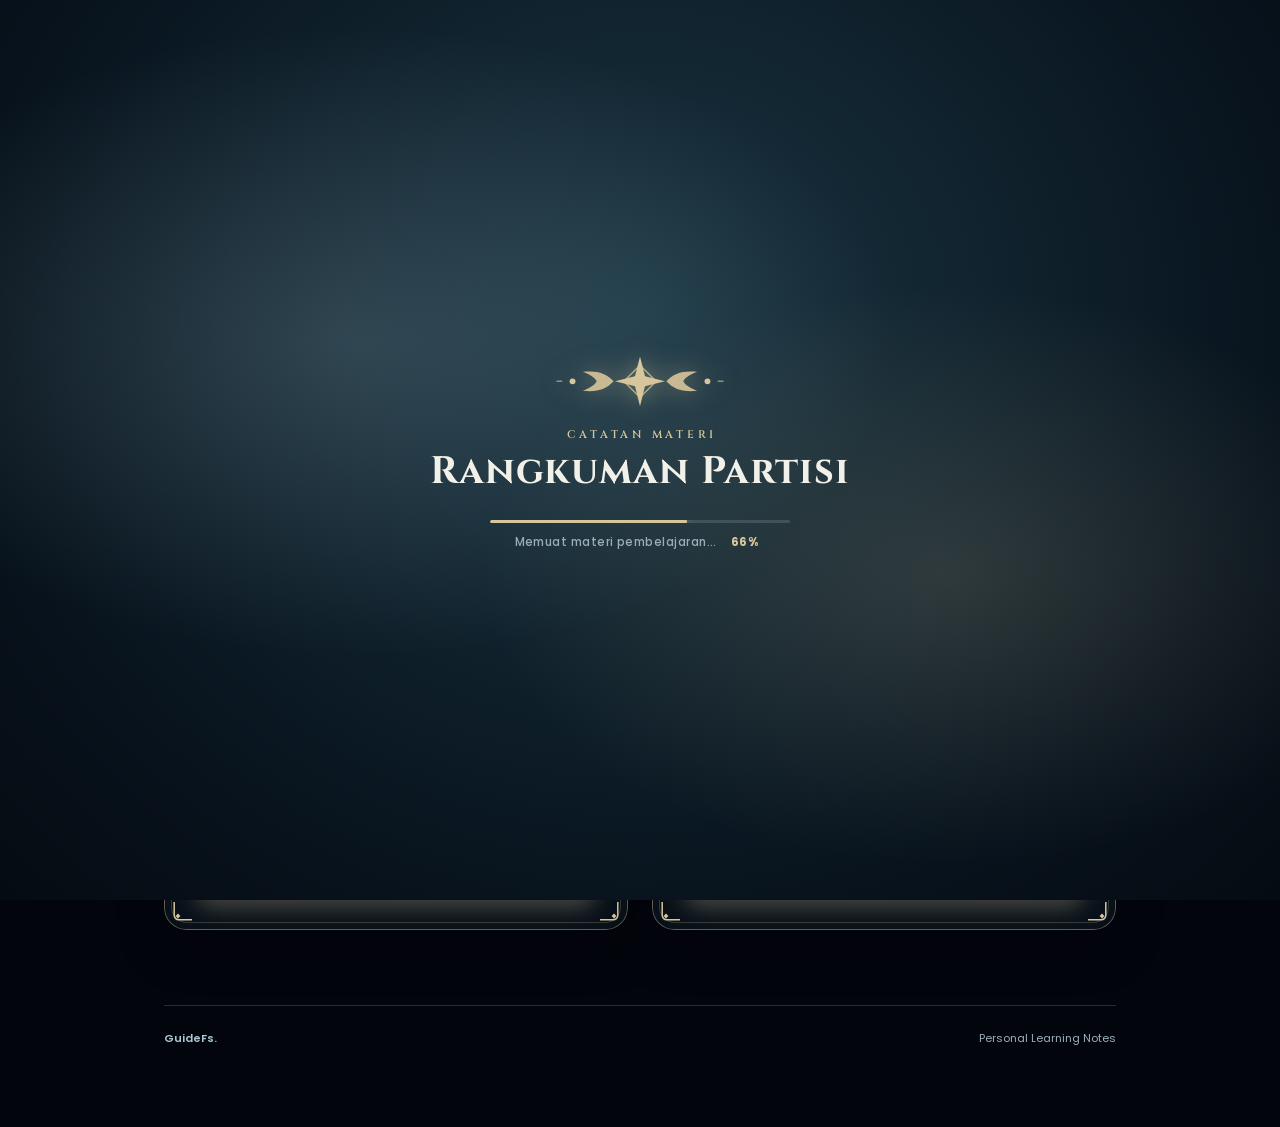
<file: partisi.html>
<!DOCTYPE html>
<html lang="id">
<head>
    <meta charset="UTF-8">
    <meta name="viewport" content="width=device-width, initial-scale=1.0, viewport-fit=cover">
    <title>Partisi | GuideFs</title>
    <meta name="description" content="Rangkuman materi Partisi 1 &amp; 2: HMSI, ruang lingkup Sistem Informasi, public speaking, dan Kompas Jiwa.">
    <link rel="icon" href="data:image/svg+xml,%3Csvg xmlns='http://www.w3.org/2000/svg' viewBox='0 0 64 64'%3E%3Crect width='64' height='64' rx='16' fill='%23050d17'/%3E%3Cpath d='M32 9l5.2 18.8L56 32l-18.8 5.2L32 56l-5.2-18.8L8 32l18.8-5.2z' fill='%23d7c69b'/%3E%3C/svg%3E">

    <script>try{var t=localStorage.getItem("gf-theme")||"night";document.documentElement.dataset.theme=t}catch(e){document.documentElement.dataset.theme="night"}</script>
    <link rel="stylesheet" href="style.css?v=12">
    <link rel="stylesheet" href="theme.css?v=12">
    <link rel="stylesheet" href="partisi.css?v=12">

    <link rel="preconnect" href="https://fonts.googleapis.com">
    <link rel="preconnect" href="https://fonts.gstatic.com" crossorigin>
    <link href="https://fonts.googleapis.com/css2?family=Cinzel:wght@500;600;700&family=Orbitron:wght@400;500;600;700;800;900&family=Poppins:wght@300;400;500;600;700;800&display=swap" rel="stylesheet">
    <noscript><style>#partisi-loader{display:none!important}body.partisi-page{opacity:1!important}</style></noscript>
    <link rel="stylesheet" href="https://cdnjs.cloudflare.com/ajax/libs/font-awesome/6.5.0/css/all.min.css">
</head>
<body class="partisi-page">

    <!-- Ornamen emas (dipakai pembatas & loader) -->
    <svg width="0" height="0" style="position:absolute" aria-hidden="true" focusable="false"><defs>
<symbol id="gi-center" viewBox="0 0 120 40"><g fill="currentColor"><path d="M60 3 L63.4 16.6 L77 20 L63.4 23.4 L60 37 L56.6 23.4 L43 20 L56.6 16.6Z"/><path d="M42 20 C37 14.5 31 12.5 21 13.5 C27 15.8 29.5 18 30.5 20 C29.5 22 27 24.2 21 26.5 C31 27.5 37 25.5 42 20Z" opacity=".9"/><path d="M78 20 C83 14.5 89 12.5 99 13.5 C93 15.8 90.5 18 89.5 20 C90.5 22 93 24.2 99 26.5 C89 27.5 83 25.5 78 20Z" opacity=".9"/><circle cx="14" cy="20" r="2"/><circle cx="106" cy="20" r="2"/></g><g fill="none" stroke="currentColor" stroke-width="1"><path d="M60 9 L71 20 L60 31 L49 20Z" opacity=".75"/><path d="M7 20H3M117 20H113" opacity=".6"/></g></symbol></defs></svg>

    <!-- ATMOSPHERE SKY -->
    <div class="sky" aria-hidden="true"><div class="sky-layer sky-light"></div><div class="sky-layer sky-sunset"><i class="sun"></i></div><div class="sky-clouds"></div><canvas id="sky-night"></canvas></div>

    <!-- LOADER (V4.5): emblem emas + judul + bar tipis -->
    <div id="partisi-loader" role="status" aria-live="polite" aria-label="Memuat rangkuman partisi">
        <div class="pl-glow" aria-hidden="true"></div>
        <div class="pl-card">
            <svg class="pl-emblem" viewBox="0 0 120 40" aria-hidden="true"><use href="#gi-center"/></svg>
            <p class="pl-kicker">CATATAN MATERI</p>
            <h1 class="pl-title">Rangkuman Partisi</h1>
            <div class="pl-bar" aria-hidden="true"><i class="pl-fill" id="pl-fill"></i></div>
            <p class="pl-meta"><span id="loader-status">Memuat materi pembelajaran...</span><b id="loader-percent">0%</b></p>
        </div>
    </div>

    <!-- NAVBAR (liquid glass) -->
    <header class="partisi-navbar">
        <a href="index.html" class="partisi-logo">Hello i'm <span>Azpri</span></a>

        <div class="partisi-nav-right">
            <button class="theme-toggle" id="theme-toggle" type="button" aria-label="Ganti mode"><span class="theme-symbol" aria-hidden="true">☾</span></button>

            <a href="index.html" class="partisi-back">
                <i class="fa-solid fa-arrow-left"></i>
                Kembali
            </a>
        </div>
    </header>

    <div class="scroll-progress" aria-hidden="true"><i></i></div>
    <main class="partisi-container">

        <div class="partisi-heading">
            <span class="partisi-label">CATATAN MATERI</span>
            <h1>Partisi 1 &amp; 2</h1>
            <div class="gi-divider pt-orn" aria-hidden="true"><span class="gi-line"></span><svg class="gi-emblem" viewBox="0 0 120 40"><use href="#gi-center"/></svg><span class="gi-line flip"></span></div>
            <p class="pt-sub">Rangkuman materi pembelajaran</p>
        </div>

        <article class="partisi-content" id="partisi-content">

            <!-- ============================ PARTISI 1 ============================ -->
            <section class="partisi-section" data-partisi="1" data-roman="I" data-icon="fa-sitemap" data-title="Pengenalan Organisasi &amp; Keilmuan Sistem Informasi">
                <h2 class="pt-title">Pengenalan Organisasi &amp; Keilmuan Sistem Informasi</h2>

                <!-- MATERI 1 -->
                <div class="materi" data-materi="1">
                    <header class="materi-head">
                        <span class="materi-no">Materi 1</span>
                        <h3>Mengenal HMSI dan Peran Mahasiswa dalam Organisasi</h3>
                        <p class="speaker"><i class="fa-solid fa-microphone-lines" aria-hidden="true"></i><span>Narasumber:</span> <b>Nabil Nur Fauzan &amp; Syukri</b></p>
                    </header>

                    <p>Himpunan Mahasiswa Sistem Informasi (HMSI) merupakan organisasi yang menjadi bagian dari kehidupan mahasiswa Sistem Informasi. Sejak didirikan pada 23 Juli 2016, HMSI berperan sebagai tempat bagi mahasiswa untuk mengenal lingkungan organisasi, membangun hubungan antarmahasiswa, serta memperoleh pengalaman yang tidak selalu didapatkan melalui kegiatan akademik.</p>

                    <p>Keberadaan HMSI memberikan kesempatan bagi mahasiswa untuk terlibat dalam berbagai aktivitas dan menyampaikan aspirasi yang berkaitan dengan kehidupan perkuliahan. Organisasi ini juga menjadi penghubung antara mahasiswa dengan pihak program studi sehingga komunikasi dan penyampaian kebutuhan dapat berjalan lebih baik.</p>

                    <p class="pt-lead-in">Dalam menjalankan kegiatannya, HMSI berfokus pada beberapa hal:</p>
                    <ul class="feature-grid">
                        <li><i class="fa-solid fa-graduation-cap" aria-hidden="true"></i><strong>Pengembangan Mahasiswa</strong><span>Memberikan ruang untuk meningkatkan kemampuan diri melalui kegiatan pelatihan, seminar, dan aktivitas organisasi.</span></li>
                        <li><i class="fa-solid fa-bullhorn" aria-hidden="true"></i><strong>Penyaluran Aspirasi</strong><span>Menjadi tempat bagi mahasiswa untuk menyampaikan pendapat, masukan, serta kebutuhan yang berkaitan dengan lingkungan perkuliahan.</span></li>
                        <li><i class="fa-solid fa-handshake" aria-hidden="true"></i><strong>Hubungan dan Kebersamaan</strong><span>Membangun hubungan yang baik antarmahasiswa serta menciptakan lingkungan yang saling mendukung.</span></li>
                        <li><i class="fa-solid fa-trophy" aria-hidden="true"></i><strong>Informasi dan Kesempatan</strong><span>Membagikan informasi mengenai kegiatan serta kompetisi di berbagai tingkatan agar mahasiswa dapat memperoleh pengalaman dan mengembangkan kemampuannya.</span></li>
                    </ul>

                    <p>HMSI juga memiliki arah pengembangan yang berlandaskan pada nilai inovatif dan adaptif. Mahasiswa diharapkan tidak hanya mampu menghasilkan gagasan baru, tetapi juga memiliki kesiapan dalam menghadapi perubahan, khususnya perkembangan teknologi informasi yang terus berlangsung.</p>

                    <aside class="intisari"><span>Intisari</span><p>HMSI menjadi ruang bagi mahasiswa Sistem Informasi untuk berkembang, menyampaikan aspirasi, dan membangun kebersamaan, dengan arah pengembangan yang inovatif dan adaptif.</p></aside>
                </div>

                <!-- MATERI 2 -->
                <div class="materi" data-materi="2">
                    <header class="materi-head">
                        <span class="materi-no">Materi 2</span>
                        <h3>Memahami Ruang Lingkup Sistem Informasi</h3>
                        <p class="speaker"><i class="fa-solid fa-microphone-lines" aria-hidden="true"></i><span>Narasumber:</span> <b>Devi Gusmita, S.Kom., M.Kom.</b></p>
                    </header>

                    <p>Sistem Informasi merupakan bidang keilmuan yang tidak hanya mempelajari komputer atau pemrograman. Di dalamnya terdapat keterkaitan antara teknologi, pengelolaan organisasi, dan kebutuhan bisnis. Perpaduan ketiganya memungkinkan suatu permasalahan diselesaikan melalui pemanfaatan informasi dan teknologi yang tepat.</p>

                    <p class="pt-lead-in">Ketiga aspek tersebut memiliki fungsi yang berbeda:</p>
                    <ul class="feature-grid cols-3">
                        <li><i class="fa-solid fa-microchip" aria-hidden="true"></i><strong>Teknologi</strong><span>Berhubungan dengan perangkat keras, perangkat lunak, jaringan, serta berbagai sarana untuk mengelola data.</span></li>
                        <li><i class="fa-solid fa-diagram-project" aria-hidden="true"></i><strong>Manajemen</strong><span>Berkaitan dengan bagaimana sumber daya dan aktivitas dalam organisasi diatur agar tujuan dapat tercapai.</span></li>
                        <li><i class="fa-solid fa-briefcase" aria-hidden="true"></i><strong>Bisnis</strong><span>Berfokus pada kebutuhan, proses, dan permasalahan yang dihadapi suatu organisasi atau perusahaan.</span></li>
                    </ul>

                    <p>Dalam penerapannya, seorang mahasiswa Sistem Informasi perlu memahami hubungan antara kebutuhan pengguna dengan solusi teknologi. Sebuah sistem tidak cukup hanya dapat dijalankan secara teknis, tetapi juga harus memberikan manfaat dan sesuai dengan tujuan penggunaannya.</p>

                    <div class="callout">
                        <h4><i class="fa-solid fa-comments" aria-hidden="true"></i>Etika Komunikasi dalam Dunia Akademik</h4>
                        <p>Kehidupan perkuliahan juga membutuhkan kemampuan berkomunikasi secara tepat. Ketika berinteraksi dengan dosen, staf, maupun sesama mahasiswa, penting untuk memperhatikan pilihan kata, kesopanan, dan cara menyampaikan maksud.</p>
                        <p>Komunikasi sebaiknya dilakukan secara jelas, tidak bertele-tele, serta tetap menghargai orang yang diajak berbicara. Waktu menghubungi seseorang juga perlu diperhatikan. Mengirim pesan pada waktu kerja atau waktu yang wajar merupakan salah satu bentuk sikap profesional dan penghargaan terhadap waktu orang lain.</p>
                        <p>Kebiasaan tersebut menjadi bagian dari pembentukan sikap mahasiswa yang nantinya berguna ketika berinteraksi di lingkungan profesional.</p>
                    </div>

                    <aside class="intisari"><span>Intisari</span><p>Sistem Informasi memadukan teknologi, manajemen, dan bisnis. Sebuah sistem harus berjalan secara teknis sekaligus bermanfaat bagi penggunanya, dan komunikasi akademik yang jelas, sopan, serta tepat waktu mencerminkan sikap profesional.</p></aside>
                </div>
            </section>

            <!-- ============================ PARTISI 2 ============================ -->
            <section class="partisi-section" data-partisi="2" data-roman="II" data-icon="fa-microphone-lines" data-title="Keterampilan Komunikasi &amp; Pengembangan Diri">
                <h2 class="pt-title">Keterampilan Komunikasi &amp; Pengembangan Diri</h2>

                <!-- MATERI 1 -->
                <div class="materi" data-materi="1">
                    <header class="materi-head">
                        <span class="materi-no">Materi 1</span>
                        <h3>Membangun Kemampuan Public Speaking</h3>
                        <p class="speaker"><i class="fa-solid fa-microphone-lines" aria-hidden="true"></i><span>Narasumber:</span> <b>Irwansyah</b></p>
                    </header>

                    <p>Public speaking merupakan kemampuan menyampaikan gagasan atau informasi secara lisan kepada orang lain dengan cara yang dapat dipahami oleh pendengar. Bagi mahasiswa, keterampilan ini memiliki peran penting karena hampir setiap kegiatan akademik maupun organisasi membutuhkan komunikasi yang baik.</p>

                    <p>Contohnya dapat ditemukan ketika mempresentasikan tugas, menyampaikan pendapat dalam diskusi, mengikuti kegiatan seminar, hingga menghadapi wawancara.</p>

                    <p class="pt-lead-in">Agar penyampaian pesan dapat berlangsung dengan efektif, terdapat beberapa aspek yang perlu diperhatikan:</p>
                    <ol class="step-path">
                        <li><i class="fa-solid fa-shirt" aria-hidden="true"></i><strong>Kerapian Penampilan</strong><span>Penampilan menjadi salah satu unsur yang memengaruhi kesan awal audiens terhadap pembicara. Menyesuaikan pakaian dengan situasi dan menjaga kerapian dapat menunjukkan kesiapan serta keseriusan ketika menyampaikan sesuatu.</span></li>
                        <li><i class="fa-solid fa-comment-dots" aria-hidden="true"></i><strong>Kejelasan dalam Berbahasa</strong><span>Pembicaraan perlu disampaikan menggunakan susunan kalimat yang mudah diikuti. Pemilihan kata yang tepat dan penyampaian yang terarah membantu menghindari kesalahpahaman antara pembicara dan pendengar.</span></li>
                        <li><i class="fa-solid fa-eye" aria-hidden="true"></i><strong>Interaksi melalui Kontak Mata</strong><span>Kontak mata merupakan salah satu cara membangun interaksi dengan audiens. Dengan tidak hanya terpaku pada satu arah, pembicara dapat menciptakan suasana komunikasi yang lebih terbuka dan membuat pendengar merasa diperhatikan.</span></li>
                        <li><i class="fa-solid fa-hands" aria-hidden="true"></i><strong>Penggunaan Bahasa Tubuh</strong><span>Komunikasi tidak hanya bergantung pada kata-kata. Gerakan tangan, ekspresi wajah, serta posisi tubuh turut membantu menyampaikan maksud pembicaraan. Penggunaan gesture yang sesuai dapat membuat penyampaian lebih hidup dan mudah dipahami.</span></li>
                    </ol>

                    <p>Keempat aspek tersebut perlu diperhatikan secara bersamaan. Kemampuan berbicara di depan umum juga dapat terus dikembangkan melalui latihan dan pengalaman dalam berbagai kesempatan.</p>

                    <aside class="intisari"><span>Intisari</span><p>Penampilan, kejelasan bahasa, kontak mata, dan bahasa tubuh perlu diperhatikan secara bersamaan, lalu terus diasah lewat latihan dan pengalaman.</p></aside>
                </div>

                <!-- MATERI 2 -->
                <div class="materi" data-materi="2">
                    <header class="materi-head">
                        <span class="materi-no">Materi 2</span>
                        <h3>Kesehatan Psikologis dan Pemahaman Diri</h3>
                        <p class="speaker"><i class="fa-solid fa-microphone-lines" aria-hidden="true"></i><span>Narasumber:</span> <b>Fitri</b></p>
                    </header>

                    <p>Memasuki perguruan tinggi merupakan perubahan besar dalam kehidupan seorang mahasiswa. Perbedaan pola belajar, lingkungan sosial, dan tanggung jawab membuat mahasiswa perlu menyesuaikan diri dengan kebiasaan baru.</p>

                    <p>Tidak seperti masa sekolah, kehidupan perkuliahan menuntut mahasiswa untuk lebih aktif mencari informasi, mengatur jadwal secara mandiri, dan menyelesaikan tanggung jawab akademik. Proses penyesuaian ini terkadang menimbulkan tekanan, baik karena tugas, lingkungan baru, maupun harapan yang diberikan oleh diri sendiri dan orang lain.</p>

                    <p>Oleh sebab itu, memahami kondisi psikologis dan mengenali diri sendiri menjadi hal yang penting agar mahasiswa dapat menjalani proses perkuliahan dengan lebih baik.</p>

                    <div class="callout callout-compass">
                        <h4><i class="fa-solid fa-compass" aria-hidden="true"></i>Kompas Jiwa sebagai Sarana Mengenal Diri</h4>
                        <p>Kompas Jiwa merupakan pendekatan refleksi diri yang membantu seseorang melihat perjalanan hidup, mengenali kemampuan, serta memahami hal-hal yang ingin dikembangkan. Terdapat lima bagian yang dapat digunakan sebagai bahan refleksi:</p>
                    </div>
                    <ol class="step-path path-compass">
                        <li><i class="fa-solid fa-signs-post" aria-hidden="true"></i><strong>Titik Balik</strong><span>Mengidentifikasi pengalaman atau kejadian yang memberikan pengaruh besar terhadap kehidupan. Pengalaman tersebut dapat menjadi pelajaran yang membentuk pola pikir dan cara seseorang mengambil keputusan.</span></li>
                        <li><i class="fa-solid fa-box-open" aria-hidden="true"></i><strong>Modal Awal</strong><span>Mengenali berbagai bekal yang telah dimiliki untuk menghadapi kehidupan, seperti pengetahuan, keterampilan, pengalaman, serta dukungan dari lingkungan sekitar.</span></li>
                        <li><i class="fa-solid fa-seedling" aria-hidden="true"></i><strong>Celah Pertumbuhan</strong><span>Menyadari bagian diri yang masih membutuhkan perhatian dan pengembangan. Hal ini dapat berupa kemampuan yang belum dikuasai atau kebiasaan yang perlu diperbaiki.</span></li>
                        <li><i class="fa-solid fa-star" aria-hidden="true"></i><strong>Potensi Diri</strong><span>Menggali kemampuan, kelebihan, dan bakat yang dapat menjadi kekuatan dalam menjalani berbagai aktivitas serta mencapai perkembangan pribadi.</span></li>
                        <li><i class="fa-solid fa-compass" aria-hidden="true"></i><strong>Arah Hidup</strong><span>Menentukan gambaran mengenai masa depan, termasuk tujuan yang ingin dicapai dan hal-hal yang perlu dipersiapkan untuk mewujudkannya.</span></li>
                    </ol>

                    <p>Kelima bagian tersebut dapat dijadikan bahan untuk melakukan evaluasi diri secara lebih terarah. Dengan mengenali perjalanan, bekal, kekurangan, potensi, dan tujuan, seseorang dapat memiliki pemahaman yang lebih baik mengenai langkah yang ingin diambil.</p>

                    <aside class="intisari"><span>Intisari</span><p>Memahami kondisi psikologis dan mengenal diri membantu mahasiswa menjalani perkuliahan dengan lebih baik. Lima bagian Kompas Jiwa menjadi bahan evaluasi diri yang terarah.</p></aside>
                </div>
            </section>

        </article>

        <footer class="partisi-footer">
            <span>GuideFs.</span>
            <span>Personal Learning Notes</span>
        </footer>

    </main>

    <div class="music-island" id="music-island">
    <button class="music-trigger" id="music-trigger"
            aria-expanded="false" aria-label="Buka music player">
        <span class="music-disc">
            <i class="fas fa-music"></i>
        </span>
        <span class="music-trigger-text">
            <strong>GUIDEFs</strong>
            <small id="mini-status">MUSIC PLAYER</small>
        </span>
        <i class="fas fa-chevron-down music-chevron"></i>
    </button>

    <div class="music-panel" id="music-panel" hidden>
        <div class="music-panel-heading">
            <div>
                <span class="music-eyebrow">GUIDEFs / AUDIO SYSTEM</span>
                <h3>Music <span>Player</span></h3>
            </div>
            <button id="music-close" class="music-close"
                    aria-label="Tutup music player">
                <i class="fas fa-xmark"></i>
            </button>
        </div>

        <form class="music-search" id="music-search">
            <i class="fas fa-magnifying-glass"></i>
            <input id="music-query" type="search"
                   placeholder="Cari lagu atau artis..."
                   aria-label="Cari lagu" required>
            <button type="submit" aria-label="Cari">
                <i class="fas fa-arrow-right"></i>
            </button>
        </form>

        <p class="music-message" id="music-message">
            Cari lagu favorit lu.
        </p>

        <div class="music-results" id="music-results"></div>

        <div class="music-now">
            <div class="music-art">
                <i class="fas fa-compact-disc"></i>
            </div>
            <div class="music-track-info">
                <small>NOW PLAYING</small>
                <strong id="music-title">Belum ada lagu</strong>
                <span id="music-artist">Pilih lagu untuk memulai</span>
            </div>
            <button class="music-control" id="music-play"
                    aria-label="Putar atau jeda">
                <i class="fas fa-play" id="music-play-icon"></i>
            </button>
        </div>

        <div class="music-progress">
            <span id="music-current">0:00</span>
            <input id="music-seek" type="range" min="0"
                   max="100" value="0" aria-label="Posisi lagu">
            <span id="music-duration">0:00</span>
        </div>

        <div class="music-bottom">
            <span><i class="fab fa-youtube"></i> YouTube Player</span>
            <label>
                <i class="fas fa-volume-high"></i>
                <input id="music-volume" type="range" min="0"
                       max="100" value="70" aria-label="Volume">
            </label>
        </div>

        <!-- Pemutar resmi YouTube -->
        <div class="youtube-player-wrap">
            <div id="youtube-player"></div>
        </div>
    </div>
</div>

    <script src="theme.js?v=12" defer></script>
    <script src="music.js?v=12" defer></script>
    <script src="fx.js?v=12" defer></script>
    <script src="sfx.js?v=12" defer></script>
    <script src="partisi.js?v=12"></script>
</body>
</html>
</file>
<file: style.css>
﻿
/* font dimuat lewat <link> di HTML (lebih cepat dari @import) */

* {
    margin: 0;
    padding: 0;
    box-sizing: border-box;
    font-family: 'Poppins', sans-serif;
}

:root {
    --bg: #080808;
    --panel: #101010;
    --cyan: #00ffd5;
    --text: #ffffff;
    --muted: #cccccc;
}

html {
    min-height: 100%;
    background: #080808;
    scroll-behavior: smooth;
}


html {
    scrollbar-width: none;
}

html::-webkit-scrollbar,
body::-webkit-scrollbar {
    display: none;
}

body {
    min-height: 100vh;
    margin: 0;
    position: relative;
    isolation: isolate;
    background: #080808;
    color: white;
    overflow-x: hidden;
}

/* BACKGROUND GLOW ΓÇö LEMBUT DAN DINAMIS */

body::before {
    content: "";
    position: fixed;
    inset: -15%;
    z-index: -1;
    pointer-events: none;

    background:
        radial-gradient(
            ellipse at 12% 12%,
            rgba(0, 25, 213, 0.02),
            transparent 35%
        ),
        radial-gradient(
            ellipse at 85% 48%,
            rgba(0, 25, 10, 0.001),
            transparent 32%
        ),
        radial-gradient(
            ellipse at 42% 88%,
            rgba(0, 10, 10, 0.022),
            transparent 8%
        );

    animation: backgroundFlow 22s ease-in-out infinite alternate;
    will-change: transform;
}


/* LOADER */

#loader {
    position: fixed;
    inset: 0;
    background: #000;
    display: flex;
    justify-content: center;
    align-items: center;
    z-index: 10000;
    transition: transform .7s ease, opacity .7s ease;
}

#loader.fade-out {
    transform: translateY(-100%);
    pointer-events: none;
}

.loader-content {
    text-align: center;
    padding: 20px;
}

.anim-sub {
    color: var(--cyan);
    letter-spacing: 3px;
    display: inline-block;
    margin: 0 3px;
    font-size: 17px;
}

.anim-title {
    font-size: clamp(1.7rem, 5vw, 3rem);
    margin: 12px 0;
}

.loading-bar {
    width: 0;
    max-width: 100%;
    height: 3px;
    margin: 0 auto;
    background: var(--cyan);
    box-shadow: 0 0 15px var(--cyan);
    animation: fillBar 1.6s 1.3s forwards;
}

@keyframes fillBar {
    to {
        width: 100%;
    }
}



/* ===== LIQUID GLASS NAVBAR ===== */

.navbar {
    position: fixed;
    top: 18px;
    left: 50%;
    transform: translateX(-50%);
    z-index: 9999;
    width: max-content;
    max-width: calc(100% - 24px);
    padding: 0;
    background: transparent;
    border: none;
}

.nav-links {
    position: relative;
    isolation: isolate;
    display: flex;
    align-items: center;
    justify-content: center;
    gap: 3px;
    padding: 6px;
    border: 1px solid rgba(255, 255, 255, .2);
    border-radius: 50px;
    overflow: visible;

    background:
        linear-gradient(
            120deg,
            rgba(181, 108, 255, .18),
            rgba(120, 70, 255, .16),
            rgba(255, 80, 190, .12)
        ),
        rgba(15, 15, 25, .55);

    backdrop-filter: blur(28px) saturate(190%);
    -webkit-backdrop-filter: blur(28px) saturate(190%);

    box-shadow:
        0 8px 30px rgba(0, 0, 0, .25),
        inset 0 1px 1px rgba(255, 255, 255, .2);
}

.nav-links a {
    position: relative;
    z-index: 2;
    padding: 10px 15px;
    color: rgba(255, 255, 255, .72);
    font-size: 13px;
    font-weight: 500;
    white-space: nowrap;
    text-decoration: none;
    transform: none;
    transition: color .35s ease;
    -webkit-tap-highlight-color: transparent;
}

.nav-links a::after {
    display: none !important;
    content: none !important;
}

.nav-links a:hover,
.nav-links a.active {
    color: #fff;
}

/* ===== PURPLE GLASS INDICATOR ===== */

.nav-indicator {
    position: absolute;
    z-index: 1;
    top: 5px;
    left: 0;
    width: 0;
    height: calc(100% - 10px);
    border-radius: 40px;
    pointer-events: none;

    background: linear-gradient(
        130deg,
        rgba(181, 108, 255, .35),
        rgba(125, 85, 255, .34),
        rgba(255, 80, 190, .25)
    );

    border: 1px solid rgba(255, 255, 255, .25);

    box-shadow:
        0 0 16px rgba(181, 108, 255, .15),
        inset 0 1px 2px rgba(255, 255, 255, .3);

    transition:
        transform 750ms cubic-bezier(.16, 1, .3, 1),
        width 600ms cubic-bezier(.16, 1, .3, 1),
        box-shadow 500ms ease,
        filter 500ms ease;

    will-change: transform, width;
}

/* ===== HOVER GLASS ===== */

@media (hover: hover) and (pointer: fine) {
    .nav-links:has(a:hover) .nav-indicator {
        filter: brightness(1.2);
        box-shadow:
            0 0 22px rgba(181, 108, 255, .32),
            inset 0 1px 3px rgba(255, 255, 255, .4);
    }
}

/* ===== MOBILE NAVBAR ===== */

@media (max-width: 768px) {
    .navbar {
        top: auto;
        bottom: calc(22px + env(safe-area-inset-bottom));
        left: 50%;
        right: auto;
        transform: translateX(-50%);
        max-width: calc(100vw - 16px);
    }

    .nav-links {
        gap: 0;
        padding: 5px;
        max-width: calc(100vw - 16px);
    }

    .nav-links a {
        padding: 10px clamp(7px, 2.2vw, 12px);
        font-size: clamp(10px, 2.8vw, 12px);
    }

    .nav-indicator {
        top: 5px;
        height: calc(100% - 10px);
    }
}

@media (prefers-reduced-motion: reduce) {
    .nav-indicator {
        transition: none;
    }
}



/* HOME */

.hero {
    min-height: 100vh;
    display: flex;
    align-items: center;
    padding: 100px 6% 60px;
    gap: 3rem;
    background: transparent;
}

.hero-text {
    flex: 1;
    min-width: 0;
}

.hero-text h1 {
    font-size: clamp(32px, 4vw, 50px);
    font-weight: 700;
    line-height: 1.2;
}

.hero-text h3 {
    font-size: 25px;
    margin: 10px 0;
}

.typing-text {
    color: var(--cyan);
    text-shadow: 0 0 20px var(--cyan);
}

.hero-text p {
    margin: 20px 0;
    line-height: 1.8;
    color: #eee;
    overflow-wrap: anywhere;
}

/* GUIDEFs OFFICIAL ΓÇö TYPING */

.typing {
    margin-top: 5px;
    margin-bottom: 5px;
    color: #ffffff;
    border-right: 1px solid #ffffff;
    white-space: nowrap;
    overflow: hidden;
    width: 0;
    animation:
        typing 5s steps(21) forwards,
        blink 0.7s steps(1) 6,
        hideCursor 0s 4s forwards;
    text-align: left !important;
    display: block;
}

@keyframes typing {
    from {
        width: 0;
    }

    to {
        width: 195px;
    }
}

@keyframes blink {
    50% {
        border-color: transparent;
    }
}

@keyframes hideCursor {
    to {
        border-right: none;
    }
}

.social-icons {
    display: flex;
    flex-wrap: wrap;
    gap: 15px;
    margin: 25px 0 30px;
}

.social-icons a {
    display: inline-flex;
    justify-content: center;
    align-items: center;
    width: 45px;
    height: 45px;
    border: 2px solid var(--cyan);
    border-radius: 10px;
    color: var(--cyan);
    text-decoration: none;
    transition: .3s ease;
}

.social-icons a:hover {
    transform: translateY(-4px);
    background: var(--cyan);
    color: #080808;
    box-shadow: 0 0 25px #00ffd577;
}

.social-icons .ig:hover {
    background: #080808;
    color: #e1306c;
    border-color: #e1306c;
    box-shadow: 0 0 20px #e1306c66;
}

.social-icons .tt:hover {
    background: #080808;
    color: white;
    border-color: white;
}

.social-icons .wa:hover {
    background: #080808;
    color: #25de66;
    border-color: #25de66;
}

.btn-hire {
    display: inline-block;
    padding: 11px 40px;
    background: var(--cyan);
    color: #080808;
    text-decoration: none;
    border-radius: 30px;
    font-weight: 600;
    box-shadow: 0 0 10px #00ffd577;
    transition: .3s ease;
}

.btn-hire:hover {
    background: #080808;
    color: var(--cyan);
    box-shadow: 0 0 20px #00ffd577;
    transform: translateY(-3px);
}

.hero-img {
    flex: 1;
    display: flex;
    justify-content: center;
    align-items: center;
    min-width: 0;
}

.img-box {
    width: 300px;
    height: 300px;
    border-radius: 50%;
    border: 2px solid #00ffd573;
    overflow: hidden;
    box-shadow: 0 0 25px #00ffd5a0;
    transition: .3s ease-in-out;
}

.img-box:hover {
    transform: scale(.96);
    box-shadow: 0 0 45px #00ffd5;
}

.img-box img {
    width: 100%;
    height: 100%;
    object-fit: cover;
}

/* ABOUT ME */

.about {
    min-height: 100vh;
    display: flex;
    justify-content: center;
    align-items: center;
    background: transparent;
    padding: 110px 8%;
}

.about-container {
    width: 100%;
    max-width: 1200px;
    display: flex;
    align-items: center;
    gap: 4rem;
}

.about-img,
.about-text {
    flex: 1;
    min-width: 0;
}

.about-img {
    display: flex;
    justify-content: center;
}

.about-img img {
    width: 300px;
    height: 300px;
    border-radius: 30%;
    border: 5px solid var(--cyan);
    box-shadow: 0 0 30px #00ffd577;
    object-fit: cover;
    transition: .4s ease;
}

.about-img img:hover {
    box-shadow: 0 0 50px var(--cyan);
    transform: scale(.97);
}

.about-text h2 {
    font-size: 45px;
    margin-bottom: 10px;
}

.about-text h2 span,
.section-container h2 span,
.contact-container h2 span {
    color: var(--cyan);
}

.about-text h3 {
    font-size: 16px;
    line-height: 1.8;
    color: #ccc;
    margin-bottom: 25px;
}

.about-text p {
    font-size: 15px;
    line-height: 1.8;
    color: #ccc;
    margin-bottom: 22px;
}


/* ===== EDUCATION SECTION ===== */

.education-section {
    width: 100%;
    padding: 60px 8% 110px;
    background: transparent;
}

.education-section .education {
    width: 100%;
    max-width: 1000px;
    margin: 0 auto;
}

.education-header {
    text-align: center;
    margin-bottom: 45px;
}

.education-header h2 {
    color: white;
    font-size: clamp(34px, 4vw, 45px);
    margin-bottom: 15px;
}

.education-header h2 span {
    color: var(--cyan);
}

.education-description {
    color: #aaa;
    font-size: 14px;
    line-height: 1.8;
}

.education-timeline {
    position: relative;
    display: grid;
    gap: 22px;
    max-width: 800px;
    margin: 0 auto;
}

.education-timeline::before {
    content: "";
    position: absolute;
    left: 27px;
    top: 28px;
    bottom: 28px;
    width: 2px;
    background: linear-gradient(
        to bottom,
        var(--cyan),
        rgba(0, 255, 213, .08)
    );
}

.education-item {
    position: relative;
    display: grid;
    grid-template-columns: 56px minmax(0, 1fr);
    gap: 18px;
    align-items: start;
}

.education-marker {
    position: relative;
    z-index: 1;
    display: flex;
    justify-content: center;
    align-items: center;
    width: 56px;
    height: 56px;
    color: var(--cyan);
    background: #101010;
    border: 1px solid #00ffd577;
    border-radius: 50%;
    box-shadow: 0 0 18px #00ffd51c;
}

.education-card {
    min-width: 0;
    padding: 24px 27px;
    background: linear-gradient(
        135deg,
        rgba(16, 16, 16, .98),
        rgba(10, 15, 14, .95)
    );
    border: 1px solid #00ffd52b;
    border-radius: 14px;
    transition: border-color .3s ease, box-shadow .3s ease;
}

.education-card:hover {
    border-color: #00ffd5a0;
    box-shadow: 0 0 25px #00ffd511;
}

.education-number {
    display: block;
    color: var(--cyan);
    font-size: 10px;
    letter-spacing: 2px;
}

.education-card h3 {
    color: white;
    font-size: 19px;
    margin: 10px 0 7px;
}

.education-place {
    color: #ccc;
    font-size: 14px;
    line-height: 1.7;
}

.education-major {
    color: #999;
    font-size: 13px;
    line-height: 1.7;
    margin-top: 5px;
}

.education-status {
    display: inline-block;
    margin-top: 15px;
    padding: 6px 11px;
    color: var(--cyan);
    background: #00ffd50b;
    border: 1px solid #00ffd544;
    border-radius: 5px;
    font-size: 10px;
    letter-spacing: 1px;
}

.education-current {
    border-color: #00ffd577;
    box-shadow: inset 3px 0 0 var(--cyan);
}

@media (max-width: 768px) {
    .education-section {
        padding: 35px 7% 80px;
    }

    .education-header {
        margin-bottom: 30px;
    }

    .education-timeline {
        gap: 17px;
    }

    .education-timeline::before {
        left: 21px;
    }

    .education-item {
        grid-template-columns: 44px minmax(0, 1fr);
        gap: 12px;
    }

    .education-marker {
        width: 44px;
        height: 44px;
        font-size: 14px;
    }

    .education-card {
        padding: 19px 16px;
    }

    .education-card h3 {
        font-size: 16px;
    }

    .education-number {
        font-size: 9px;
        letter-spacing: 1px;
    }

    .education-place,
    .education-major {
        font-size: 13px;
    }
}


/* INTERESTS & PORTFOLIO */

.hobbies,
.portfolio {
    min-height: 100vh;
    padding: 120px 8%;
    display: flex;
    align-items: center;
    background: transparent;
}

.section-container {
    width: 100%;
    max-width: 1200px;
    margin: auto;
}

.section-label {
    color: var(--cyan);
    letter-spacing: 4px;
    font-size: 12px;
    font-weight: 600;
    margin-bottom: 12px;
}

.section-container h2,
.contact-container h2 {
    color: white;
    font-size: clamp(34px, 4vw, 45px);
    margin-bottom: 15px;
}

.section-description {
    max-width: 650px;
    color: #aaa;
    line-height: 1.8;
    margin-bottom: 40px;
}

.hobby-grid,
.portfolio-grid {
    display: grid;
    grid-template-columns: repeat(2, minmax(0, 1fr));
    gap: 28px;
}

.hobby-card,
.portfolio-card {
    min-width: 0;
    background: #101010;
    border: 1px solid #00ffd52b;
    border-radius: 18px;
    overflow: hidden;
    transition:
        transform .35s ease,
        border-color .35s ease,
        box-shadow .35s ease;
}

.hobby-card:hover,
.portfolio-card:hover {
    transform: translateY(-7px);
    border-color: var(--cyan);
    box-shadow: 0 0 25px #00ffd522;
}

.hobby-image {
    width: 100%;
    height: 280px;
    overflow: hidden;
    background: #151515;
}

.hobby-image img {
    display: block;
    width: 100%;
    height: 100%;
    object-fit: cover;
    transition: transform .5s ease;
}

.hobby-card:hover .hobby-image img {
    transform: scale(1.05);
}

.hobby-info {
    padding: 25px;
}

.hobby-info i {
    color: var(--cyan);
    font-size: 25px;
    margin-bottom: 15px;
}

.hobby-info h3,
.portfolio-card h3 {
    color: white;
    font-size: 21px;
    margin-bottom: 10px;
}

.hobby-info p,
.portfolio-card p {
    color: #aaa;
    line-height: 1.8;
    font-size: 14px;
}

.portfolio-card {
    padding: 35px;
}

.portfolio-number {
    display: block;
    color: var(--cyan);
    font-size: 12px;
    letter-spacing: 2px;
    margin-bottom: 25px;
}

.portfolio-icon {
    color: var(--cyan);
    font-size: 32px;
    margin-bottom: 18px;
}

.portfolio-card h3 {
    margin-top: 10px;
}

.portfolio-tag {
    display: inline-block;
    color: var(--cyan);
    border: 1px solid #00ffd555;
    border-radius: 30px;
    padding: 7px 14px;
    font-size: 12px;
    margin-top: 22px;
}

/* CONTACT */

.contact {
    min-height: 100vh;
    padding: 120px 8%;
    display: flex;
    align-items: center;
    justify-content: center;
    background: transparent;
}

.contact-container {
    width: 100%;
    max-width: 900px;
    margin: auto;
    text-align: center;
}

.contact-container .section-description {
    margin: 0 auto 40px;
}

.contact-list {
    display: grid;
    grid-template-columns: repeat(2, minmax(0, 1fr));
    gap: 18px;
    text-align: left;
}

.contact-item {
    min-width: 0;
    display: flex;
    align-items: center;
    gap: 18px;
    padding: 22px;
    background: #101010;
    border: 1px solid #00ffd533;
    border-radius: 14px;
    color: white;
    text-decoration: none;
    transition: .3s ease;
}

.contact-item:hover {
    border-color: var(--cyan);
    box-shadow: 0 0 20px #00ffd522;
    transform: translateY(-4px);
}

.contact-item > i {
    flex-shrink: 0;
    color: var(--cyan);
    font-size: 25px;
    width: 30px;
    text-align: center;
}

.contact-item span {
    display: flex;
    flex-direction: column;
    gap: 5px;
    min-width: 0;
}

.contact-item small {
    color: #999;
}

.contact-item strong {
    font-size: 14px;
    overflow-wrap: anywhere;
}

.contact-footer {
    color: #777;
    font-size: 13px;
    margin-top: 55px;
}

/* SCROLL ANIMATION */

.imageReveal {
    animation: imageReveal both;
    animation-timeline: view(90% auto);
}

@keyframes imageReveal {
    from {
        filter: saturate(0) contrast(2) brightness(.5);
        opacity: 0;
        transform: translateY(35px);
    }

    to {
        filter: none;
        opacity: 1;
        transform: translateY(0);
    }
}

/* ENTRANCE ANIMATIONS */

.fadeup,
.fadeup1,
.fadeup2,
.fadeup3,
.fadeup4 {
    opacity: 0;
    animation: fadeUp 1s ease forwards;
}

.fadeup {
    animation-delay: 2.69s;
}

.fadeup1 {
    animation-delay: 2.77s;
}

.fadeup2 {
    animation-delay: 2.85s;
}

.fadeup3 {
    animation-delay: 2.93s;
}

.fadeup4 {
    animation-delay: 3.01s;
}

@keyframes fadeUp {
    from {
        opacity: 0;
        transform: translateY(35px);
    }

    65% {
        opacity: 1;
        transform: translateY(-4px);
    }

    to {
        opacity: 1;
        transform: translateY(0);
    }
}

.fadeup-leader {
    opacity: 0;
    animation: fadeUp 1s ease 1.2s forwards;
}

.fade-right,
.fade-right1,
.fade-right2 {
    opacity: 0;
    animation: fadeRight 1s ease forwards;
}

.fade-right1 {
    animation-delay: .2s;
}

.fade-right2 {
    animation-delay: .35s;
}

@keyframes fadeRight {
    from {
        opacity: 0;
        transform: translateX(-25px);
    }

    to {
        opacity: 1;
        transform: translateX(0);
    }
}

.zoom-out {
    opacity: 0;
    animation: zoomOut 1.3s ease 2.6s forwards;
}

@keyframes zoomOut {
    0% {
        transform: scale(1.35);
        opacity: 0;
    }

    55% {
        transform: scale(.92);
        opacity: 1;
    }

    100% {
        transform: scale(1);
        opacity: 1;
    }
}

/* MOBILE RESPONSIVE */

@media (max-width: 992px) {
    .about-container {
        gap: 2.5rem;
    }

    .about-img img {
        width: 250px;
        height: 250px;
    }

    .about-text h2 {
        font-size: 36px;
    }
}

@media (max-width: 768px) {
    .hero {
        min-height: 100vh;
        flex-direction: column;
        justify-content: center;
        align-items: flex-start;
        padding: 120px 7% 70px;
        gap: 45px;
    }

    .hero-text {
        width: 100%;
    }

    .hero-text h1 {
        font-size: clamp(32px, 8vw, 42px);
    }

    .hero-text h3 {
        font-size: 20px;
    }

    .hero-text p {
        font-size: 14px;
    }

    .hero-img {
        width: 100%;
    }

    .img-box {
        width: 190px;
        height: 190px;
    }

    .about {
        padding: 110px 7%;
    }

    .about-container {
        flex-direction: column;
        text-align: center;
        gap: 35px;
    }

    .about-img img {
        width: 230px;
        height: 230px;
    }

    .about-text h2 {
        font-size: 35px;
    }

    .about-text p {
        font-size: 14px;
        text-align: left;
    }

    .hobbies,
    .portfolio,
    .contact {
        padding: 110px 7%;
    }

    .hobby-grid,
    .portfolio-grid,
    .contact-list {
        grid-template-columns: 1fr;
    }

    .hobby-image {
        height: 240px;
    }

    .portfolio-card {
        padding: 28px;
    }

    .section-description {
        font-size: 14px;
    }

    .contact-item {
        padding: 18px;
    }
}

/* TYPING EFFECT ΓÇö POSISI STABIL */

.hero-text h1.hero-text {
    min-height: 1.2em;
}

.typing-text {
    display: inline-block;
    min-width: 9ch;
    white-space: nowrap;
    vertical-align: baseline;
    color: #00ffd5;
    text-shadow: 0 0 20px #00ffd5;
}

.typing-text::after {
    content: "";
    display: inline-block;
    width: 2px;
    height: 0.85em;
    margin-left: 4px;
    vertical-align: -0.05em;
    background: #00ffd5;
    animation: typingCursor 0.7s steps(1) infinite;
}

@keyframes typingCursor {
    50% {
        opacity: 0;
    }
}

@media (max-width: 768px) {
    .typing-text {
        min-width: 0;
    }

    .hero-text h1.hero-text {
        min-height: 1.2em;
    }
}

/* REDUCE MOTION */

@media (prefers-reduced-motion: reduce) {
    html {
        scroll-behavior: auto;
    }

    *,
    *::before,
    *::after {
        animation-duration: .01ms !important;
        animation-iteration-count: 1 !important;
        transition-duration: .01ms !important;
    }
}


/* ===== INTEREST GALLERY ===== */

.gallery-category {
    margin-top: 48px;
}

.gallery-heading {
    display: flex;
    justify-content: space-between;
    align-items: flex-end;
    gap: 20px;
    margin-bottom: 22px;
}

.gallery-index {
    display: block;
    color: var(--cyan);
    font-size: 11px;
    letter-spacing: 3px;
    margin-bottom: 10px;
}

.gallery-heading h3 {
    color: #fff;
    font-size: clamp(22px, 3vw, 30px);
    margin-bottom: 8px;
}

.gallery-heading h3 i {
    color: var(--cyan);
    margin-right: 8px;
}

.gallery-heading p {
    color: #999;
    font-size: 13px;
    line-height: 1.8;
}

.photo-count {
    flex-shrink: 0;
    color: var(--cyan);
    border: 1px solid #00ffd544;
    border-radius: 30px;
    padding: 8px 13px;
    font-size: 10px;
    letter-spacing: 1px;
}

.interest-gallery {
    display: grid;
    grid-template-columns: 1.35fr 1fr 1fr;
    gap: 16px;
}

.gallery-photo {
    position: relative;
    display: block;
    min-width: 0;
    height: 235px;
    overflow: hidden;
    border: 1px solid #00ffd52b;
    border-radius: 14px;
    background: #101010;
    text-decoration: none;
    isolation: isolate;
}

.gallery-photo:first-child {
    height: 270px;
}

.gallery-photo img {
    width: 100%;
    height: 100%;
    display: block;
    object-fit: cover;
    transition: transform .55s ease, filter .4s ease;
}

.photo-overlay {
    position: absolute;
    inset: 0;
    display: flex;
    justify-content: center;
    align-items: center;
    gap: 9px;
    color: white;
    font-size: 13px;
    background: linear-gradient(
        to top,
        rgba(0, 0, 0, .8),
        rgba(0, 0, 0, .05) 75%
    );
    opacity: 0;
    transition: opacity .35s ease;
}

.gallery-photo:hover {
    border-color: var(--cyan);
    box-shadow: 0 0 22px #00ffd51c;
}

.gallery-photo:hover img {
    transform: scale(1.07);
    filter: brightness(.7);
}

.gallery-photo:hover .photo-overlay {
    opacity: 1;
}

.ml-category {
    margin-top: 65px;
}

.ml-gallery .gallery-photo {
    border-color: #a58aff35;
}

.ml-gallery .gallery-photo:hover {
    border-color: #a58aff;
    box-shadow: 0 0 22px #a58aff20;
}

.ml-category .gallery-index,
.ml-category .gallery-heading h3 i,
.ml-category .photo-count {
    color: #b49aff;
}

.ml-category .photo-count {
    border-color: #b49aff55;
}


/* ===== ACHIEVEMENT PORTFOLIO HORIZONTAL ===== */

.portfolio-grid {
    display: grid;
    grid-template-columns: repeat(3, minmax(0, 1fr));
    gap: 22px;
    overflow: visible;
}

.portfolio-grid::-webkit-scrollbar {
    display: none;
}

.portfolio-grid:active {
    cursor: grabbing;
}

.achievement-card {
    flex: 0 0 calc(50% - 11px);
    min-width: 0;
    padding: 0;
    scroll-snap-align: start;
    user-select: none;
}

.achievement-image {
    position: relative;
    height: 250px;
    overflow: hidden;
    background: #151515;
}

.achievement-image img {
    display: block;
    width: 100%;
    height: 100%;
    object-fit: cover;
    transition: transform .5s ease;
    -webkit-user-drag: none;
    pointer-events: none;
}

.achievement-card:hover .achievement-image img {
    transform: scale(1.05);
}

.achievement-level {
    position: absolute;
    left: 16px;
    bottom: 16px;
    padding: 7px 12px;
    color: var(--cyan);
    background: rgba(8, 8, 8, .85);
    border: 1px solid #00ffd555;
    border-radius: 5px;
    font-size: 10px;
    letter-spacing: 1.5px;
}

.achievement-info {
    padding: 27px;
}

.achievement-info .portfolio-number {
    margin-bottom: 14px;
}

.achievement-info .portfolio-tag {
    margin-top: 18px;
}

@media (max-width: 768px) {
    .achievement-card {
        flex-basis: 85%;
    }

    .achievement-image {
        height: 220px;
    }

    .achievement-info {
        padding: 22px;
    }
}

/* Atur posisi foto Achievement 3 */
.achievement-card:nth-child(3) .achievement-image img {
    object-position: center 80%;
}


/* ===== RESPONSIVE GALLERY ===== */

@media (max-width: 768px) {
    .gallery-category {
        margin-top: 35px;
    }

    .gallery-heading {
        align-items: flex-start;
    }

    .gallery-heading p {
        max-width: 100%;
    }

    .photo-count {
        font-size: 9px;
        padding: 7px 9px;
    }

    .interest-gallery {
        grid-template-columns: repeat(2, minmax(0, 1fr));
        gap: 10px;
    }

    .gallery-photo,
    .gallery-photo:first-child {
        height: 170px;
    }

    .gallery-photo:first-child {
        grid-column: 1 / -1;
        height: 230px;
    }

    .ml-category {
        margin-top: 48px;
    }

    .achievement-image {
        height: 220px;
    }

    .achievement-info {
        padding: 22px;
    }

    .photo-overlay {
        opacity: 1;
        font-size: 11px;
    }
}

@media (max-width: 380px) {
    .gallery-heading {
        flex-direction: column;
        gap: 12px;
    }

    .gallery-photo,
    .gallery-photo:first-child {
        height: 150px;
    }

    .gallery-photo:first-child {
        height: 200px;
    }
}


/* ASTROPHOTOGRAPHY HORIZONTAL GALLERY */
.astro-gallery {
    width: 100%;
    margin-top: 35px;
    overflow: hidden;
}

.astro-gallery-header {
    display: flex;
    align-items: end;
    justify-content: space-between;
    gap: 20px;
    margin-bottom: 22px;
}

.astro-gallery-header h3 {
    color: white;
    font-size: clamp(24px, 3vw, 34px);
    margin: 8px 0;
}

.astro-gallery-header h3 span {
    color: var(--cyan);
}

.astro-gallery-header p:not(.section-label) {
    color: #999;
    font-size: 13px;
}

.astro-controls {
    display: flex;
    gap: 10px;
    flex-shrink: 0;
}

.astro-arrow {
    width: 42px;
    height: 42px;
    border: 1px solid #00ffd566;
    border-radius: 50%;
    background: #0b0b0b;
    color: var(--cyan);
    font-size: 20px;
    cursor: pointer;
    transition: .3s ease;
}

.astro-arrow:hover {
    background: var(--cyan);
    color: #050505;
    box-shadow: 0 0 18px #00ffd566;
}

.astro-track {
    display: flex;
    gap: 18px;
    overflow-x: auto;
    overflow-y: hidden;
    padding: 5px 2px 18px;
    scroll-snap-type: x mandatory;
    scroll-behavior: smooth;
    scrollbar-width: thin;
    scrollbar-color: var(--cyan) #1b1b1b;
}

.astro-card {
    position: relative;
    flex: 0 0 280px;
    height: 350px;
    overflow: hidden;
    border: 1px solid #00ffd533;
    border-radius: 14px;
    background: #101010;
    scroll-snap-align: start;
    transition: border-color .3s ease;
}

.astro-card:hover {
    border-color: var(--cyan);
}

.astro-card img {
    width: 100%;
    height: 100%;
    display: block;
    object-fit: cover;
    transition: transform .5s ease;
}

.astro-card:hover img {
    transform: scale(1.06);
}

.astro-card::after {
    content: "";
    position: absolute;
    inset: 45% 0 0;
    background: linear-gradient(transparent, #000c);
    pointer-events: none;
}

.astro-card span {
    position: absolute;
    z-index: 1;
    bottom: 17px;
    left: 17px;
    color: white;
    font-size: 10px;
    letter-spacing: 2px;
}

.astro-hint {
    color: #777;
    text-align: center;
    font-size: 11px;
    margin-top: 12px;
}

@media (max-width: 768px) {
    .astro-gallery-header {
        align-items: center;
    }

    .astro-gallery-header h3 {
        font-size: 24px;
    }

    .astro-arrow {
        width: 36px;
        height: 36px;
    }

    .astro-card {
        flex-basis: 78%;
        height: 300px;
    }

    .astro-track {
        gap: 13px;
    }
}



/* ===== GUIDEFs ΓÇö NEON PURPLE MLBB THEME ===== */

/* font dimuat lewat <link> di HTML (lebih cepat dari @import) */

:root {
    --bg: #080510;
    --panel: #100a1c;
    --cyan: var(--t-accent);
    --text: #ffffff;
    --muted: #c9bbdc;
}

/* BACKGROUND */
html {
    background: #080510;
    scrollbar-color: #000000 #100a1c;
}

body {
    background: #080510;
    color: #ffffff;
}

body::before {
    background:
        radial-gradient(ellipse at 10% 29%, rgba(168,85,247,.22), transparent 40%),
        radial-gradient(ellipse at 85% 90%, rgba(124,58,237,.15), transparent 20%);
}

/* FONT FUTURISTIK */
.logo,
.anim-title,
.hero-text h1,
.hero-text h3,
.about-text h2,
.education-header h2,
.section-container h2,
.contact-container h2,
.gallery-heading h3,
.astro-gallery-header h3,
.hobby-info h3,
.portfolio-card h3 {
    font-family: 'Orbitron', sans-serif;
    letter-spacing: .3px;
}

body,
p,
a,
button,
input,
textarea,
h4,
h5,
h6 {
    font-family: 'Poppins', sans-serif;
}

/* LOADER */
#loader {
    background: radial-gradient(ellipse at center, #1a0c2d, #080510 65%, #030207);
}

.anim-sub {
    color: var(--t-accent);
}

.loading-bar {
    background: linear-gradient(90deg, var(--t-accent2), var(--t-accent), var(--t-text));
    box-shadow: 0 0 18px var(--t-accent);
}

/* HERO */
.typing-text {
    color: var(--t-accent);
    text-shadow: 0 0 20px rgba(168,85,247,.8);
}

.typing-text::after {
    background: var(--t-accent);
    box-shadow: 0 0 10px var(--t-accent);
}

.hero-text p {
    color: #e5dcef;
}

.img-box {
    border-color: var(--t-accent);
    box-shadow: 0 0 28px rgba(168,85,247,.5);
}

.img-box:hover {
    box-shadow: 0 0 45px var(--t-accent);
}

/* BUTTON */
.btn-hire {
    color: #100719;
    background: linear-gradient(110deg, var(--t-accent2), var(--t-accent));
    border: 1px solid rgba(233,213,255,.3);
    box-shadow: 0 0 20px rgba(168,85,247,.35);
}

.btn-hire:hover {
    background: #100719;
    color: var(--t-accent);
    border-color: var(--t-accent);
    box-shadow: 0 0 25px rgba(168,85,247,.5);
}

/* SOCIAL ICONS */
.social-icons a {
    color: var(--t-accent);
    border-color: var(--t-accent);
    background: rgba(168,85,247,.07);
}

.social-icons a:hover {
    background: var(--t-accent);
    color: #080510;
    box-shadow: 0 0 25px rgba(168,85,247,.6);
}

/* ABOUT */
.about-img img {
    border-color: var(--t-accent);
    box-shadow: 0 0 30px rgba(168,85,247,.35);
}

.about-img img:hover {
    box-shadow: 0 0 50px rgba(192,132,252,.65);
}

.about-text h2 span,
.section-container h2 span,
.contact-container h2 span,
.education-header h2 span {
    color: var(--t-accent);
}

.about-text h3,
.about-text p {
    color: #d0c5e0;
}

/* EDUCATION */
.education-timeline::before {
    background: linear-gradient(to bottom, var(--t-accent), rgba(124,58,237,.08));
}

.education-marker {
    color: var(--t-accent);
    background: #100a1c;
    border-color: var(--t-accent);
    box-shadow: 0 0 18px rgba(168,85,247,.2);
}

.education-card {
    background: linear-gradient(135deg, #171027, #0c0816);
    border-color: rgba(168,85,247,.3);
}

.education-card:hover {
    border-color: var(--t-accent);
    box-shadow: 0 0 25px rgba(168,85,247,.18);
}

.education-number,
.education-status {
    color: var(--t-accent);
}

.education-status {
    background: rgba(168,85,247,.09);
    border-color: rgba(168,85,247,.4);
}

.education-current {
    border-color: var(--t-accent);
    box-shadow: inset 3px 0 0 var(--t-accent);
}

/* SECTION LABELS */
.section-label,
.gallery-index {
    color: var(--t-accent);
}

/* CARDS */
.hobby-card,
.portfolio-card,
.contact-item {
    background: linear-gradient(145deg, #171027, #0e0919);
    border-color: rgba(168,85,247,.3);
}

.hobby-card:hover,
.portfolio-card:hover,
.contact-item:hover {
    border-color: var(--t-accent);
    box-shadow: 0 0 25px rgba(168,85,247,.18);
}

.hobby-info i,
.portfolio-number,
.portfolio-icon,
.contact-item > i {
    color: var(--t-accent);
}

.hobby-info p,
.portfolio-card p,
.section-description {
    color: #bdb2ce;
}

.portfolio-tag {
    color: var(--t-accent);
    border-color: rgba(168,85,247,.5);
    background: rgba(168,85,247,.07);
}

/* GALLERY */
.gallery-photo,
.astro-card {
    background: #100a1c;
    border-color: rgba(168,85,247,.3);
}

.gallery-photo:hover,
.astro-card:hover {
    border-color: var(--t-accent);
    box-shadow: 0 0 22px rgba(168,85,247,.2);
}

.gallery-heading h3 i,
.astro-gallery-header h3 span {
    color: var(--t-accent);
}

.photo-count,
.achievement-level {
    color: var(--t-accent);
    background: rgba(168,85,247,.08);
    border-color: rgba(168,85,247,.5);
}

.astro-arrow {
    color: var(--t-accent);
    background: #100a1c;
    border-color: rgba(192,132,252,.65);
}

.astro-arrow:hover {
    color: #080510;
    background: var(--t-accent);
    box-shadow: 0 0 18px rgba(168,85,247,.6);
}

.astro-track {
    scrollbar-color: var(--t-accent2) #1b1028;
}

.astro-hint,
.contact-footer {
    color: #9588a8;
}


/* SELECTION & FOCUS */
::selection {
    color: #080510;
    background: var(--t-accent);
}

:focus-visible {
    outline: 2px solid var(--t-accent);
    outline-offset: 4px;
}

/* =========================================
   GUIDEFS SEAL ANIMATION
========================================= */

.seal-effect {
    position: relative;
    isolation: isolate;
    overflow: visible;
    cursor: pointer;

    border-radius: 50%;

    transition: transform 0.4s ease;
}

/* LOGO UTAMA */

.seal-effect img {
    position: relative;
    z-index: 2;

    width: 100%;
    height: 100%;

    object-fit: contain;

    border-radius: 50%;

    animation: sealFloat 4s ease-in-out infinite;

    transition:
        filter 0.4s ease,
        transform 0.4s ease;
}

/* CAHAYA DI BELAKANG LOGO */

.seal-energy {
    position: absolute;

    inset: -12%;

    z-index: 0;

    border-radius: 50%;

    background: conic-gradient(
        from 0deg,
        transparent,
        #00d9ff,
        #4b00ff,
        #ff00e6,
        transparent
    );

    filter: blur(25px);

    opacity: 0.35;

    animation: sealEnergyRotate 8s linear infinite;
}

/* LINGKARAN ENERGI */

.seal-ring {
    position: absolute;

    inset: -8%;

    z-index: 1;

    border-radius: 50%;

    border: 2px solid transparent;

    border-top-color: #00d9ff;
    border-right-color: #a000ff;
    border-bottom-color: #ff00e6;
    border-left-color: #0055ff;

    box-shadow:
        0 0 10px #00d9ff,
        0 0 20px #7b00ff;

    opacity: 0.6;

    animation: sealRingRotate 6s linear infinite;
}

/* HOVER EFFECT */

.seal-effect:hover img {
    transform: scale(1.06);

    filter:
        drop-shadow(0 0 12px #00d9ff)
        drop-shadow(0 0 25px #8a00ff)
        drop-shadow(0 0 40px #ff00e6);
}

.seal-effect:hover .seal-energy {
    opacity: 0.8;

    filter: blur(18px);
}

.seal-effect:hover .seal-ring {
    opacity: 1;

    border-width: 3px;

    box-shadow:
        0 0 15px #00d9ff,
        0 0 30px #8a00ff,
        0 0 45px #ff00e6;
}

/* ANIMASI LOGO MELAYANG */

@keyframes sealFloat {
    0%, 100% {
        transform: translateY(0);
    }

    50% {
        transform: translateY(-8px);
    }
}

/* ROTASI CAHAYA */

@keyframes sealEnergyRotate {
    from {
        transform: rotate(0deg);
    }

    to {
        transform: rotate(360deg);
    }
}

/* ROTASI RING */

@keyframes sealRingRotate {
    from {
        transform: rotate(0deg);
    }

    to {
        transform: rotate(-360deg);
    }
}

/* SPARK PARTICLES */

.seal-spark {
    position: absolute;

    z-index: 10;

    width: 5px;
    height: 5px;

    border-radius: 50%;

    background: white;

    pointer-events: none;

    box-shadow:
        0 0 8px #00d9ff,
        0 0 15px #8a00ff,
        0 0 25px #ff00e6;

    animation: sealSparkBurst 0.8s ease-out forwards;
}

@keyframes sealSparkBurst {

    0% {
        transform: translate(-50%, -50%) scale(1);

        opacity: 1;
    }

    100% {
        transform:
            translate(
                calc(-50% + var(--spark-x)),
                calc(-50% + var(--spark-y))
            )
            scale(0);

        opacity: 0;
    }

}


/* INSTAGRAM */
.social-icons a.ig:hover {
    background: linear-gradient(45deg, #feda75, #fa7e1e, #d62976, #962fbf, #4f5bd5) !important;
    color: #ffffff !important;
    border-color: #d62976 !important;
    box-shadow: 0 0 20px #d62976 !important;
}


/* TIKTOK */
.social-icons a.tt:hover {
    background: #000 !important;
    color: #ffffff !important;
    border-color: #00F2EA !important;
    box-shadow:
        -2px 0 8px #00F2EA,
        2px 0 8px #FF0050 !important;
}

/* WHATSAPP */
.social-icons a.wa:hover {
    background: #25D366 !important;
    color: #ffffff !important;
    border-color: #000000 !important;
    box-shadow: 0 0 20px #25D366 !important;
}



/* PASTIKAN IKON MENGIKUTI WARNA LINK */
.social-icons a.ig:hover i,
.social-icons a.tt:hover i,
.social-icons a.wa:hover i {
    color: inherit !important;
}

@media (max-width: 900px) {
    .portfolio-grid {
        grid-template-columns: repeat(2, minmax(0, 1fr));
    }
}

@media (max-width: 600px) {
    .portfolio-grid {
        grid-template-columns: 1fr;
    }
}


/* PORTFOLIO - KEMBALI KE DESAIN AWAL */

.portfolio-grid {
    display: grid;
    grid-template-columns: repeat(2, minmax(0, 1fr));
    gap: 28px;
    overflow: visible;
}

.achievement-card {
    display: block;
    width: 100%;
    min-width: 0;
    overflow: hidden;
}

.achievement-image {
    position: relative;
    width: 100%;
    height: 250px;
    min-height: unset;
    overflow: hidden;
}

.achievement-image img {
    width: 100%;
    height: 100%;
    object-fit: cover;
}

.achievement-info {
    padding: 27px;
}

@media (max-width: 600px) {
    .portfolio-grid {
        grid-template-columns: 1fr;
    }
}


/* OTOMATIS TENGAH JIKA JUMLAH PRESTASI GANJIL */

.portfolio-grid > .achievement-card:last-child:nth-child(odd) {
    grid-column: 1 / -1;
    justify-self: center;
    width: calc(50% - 14px);
}

@media (max-width: 600px) {
    .portfolio-grid > .achievement-card:last-child:nth-child(odd) {
        grid-column: auto;
        width: 100%;
    }
}

/* ===== POSISI KHUSUS FOTO ACHIEVEMENT 03 ===== */
.classmeet-photo {
    object-position: center 35%;
    cursor: zoom-in;
    pointer-events: auto;
}

/* ===== LIGHTBOX FOTO ACHIEVEMENT ===== */
.image-lightbox {
    position: fixed;
    inset: 0;
    z-index: 99999;
    display: flex;
    align-items: center;
    justify-content: center;
    padding: 30px;
    background: rgba(0, 0, 0, 0.92);
    opacity: 0;
    visibility: hidden;
    transition: opacity 0.35s ease, visibility 0.35s ease;
}

.image-lightbox.active {
    opacity: 1;
    visibility: visible;
}

.image-lightbox img {
    display: block;
    max-width: 92vw;
    max-height: 88vh;
    width: auto;
    height: auto;
    object-fit: contain;
    border-radius: 12px;
    box-shadow: 0 0 35px rgba(0, 255, 213, 0.15);
    transform: scale(0.85);
    transition: transform 0.35s ease;
}

.image-lightbox.active img {
    transform: scale(1);
}

.lightbox-close {
    position: absolute;
    top: 20px;
    right: 28px;
    color: white;
    background: transparent;
    border: none;
    font-size: 38px;
    cursor: pointer;
    transition: color 0.2s ease, transform 0.2s ease;
}

.lightbox-close:hover {
    color: #00ffd5;
    transform: scale(1.1);
}

@media (prefers-reduced-motion: reduce) {
    .image-lightbox,
    .image-lightbox img {
        transition: none;
    }
}


/* ===== GLOBAL IMAGE LIGHTBOX: PURPLE THEME ===== */
.image-lightbox {
    position: fixed;
    inset: 0;
    z-index: 999999;
    display: flex;
    align-items: center;
    justify-content: center;
    padding: 25px;
    background: rgba(5, 3, 10, 0.94);
    opacity: 0;
    visibility: hidden;
    pointer-events: none;
    transition: opacity 0.35s ease, visibility 0.35s ease;
}

.image-lightbox.active {
    opacity: 1;
    visibility: visible;
    pointer-events: auto;
}

.image-lightbox img {
    display: block;
    max-width: 92vw;
    max-height: 88vh;
    width: auto;
    height: auto;
    object-fit: contain;
    border-radius: 12px;
    box-shadow: 0 0 35px rgba(170, 80, 255, 0.25);
    transform: scale(0.86);
    transition: transform 0.35s ease;
    cursor: default;
}

.image-lightbox.active img {
    transform: scale(1);
}

.lightbox-close {
    position: absolute;
    top: 15px;
    right: 25px;
    color: white;
    background: transparent;
    border: none;
    font-size: 42px;
    cursor: pointer;
    transition: color 0.2s ease, transform 0.2s ease;
}

.lightbox-close:hover {
    color: var(--t-accent);
    transform: scale(1.12);
}

@media (prefers-reduced-motion: reduce) {
    .image-lightbox,
    .image-lightbox img {
        transition: none;
    }
}


/* ===== FIX KLIK FOTO PORTFOLIO ===== */

.achievement-image img {
    pointer-events: auto !important;
    cursor: zoom-in;
}

.hobby-image img,
.gallery-photo img,
.astro-card img,
.img-box img,
.about-img img {
    cursor: zoom-in;
}

/* ===== LIGHTBOX TEMA UNGU ===== */

.image-lightbox {
    position: fixed;
    inset: 0;
    z-index: 999999;
    display: flex;
    align-items: center;
    justify-content: center;
    padding: 20px;
    background: rgba(5, 3, 10, 0.94);
    opacity: 0;
    visibility: hidden;
    pointer-events: none;
    transition: opacity 0.35s ease, visibility 0.35s ease;
}

.image-lightbox.active {
    opacity: 1;
    visibility: visible;
    pointer-events: auto;
}

.image-lightbox img {
    display: block;
    max-width: 92vw;
    max-height: 88vh;
    width: auto;
    height: auto;
    object-fit: contain;
    border: none;
    border-radius: 12px;
    box-shadow: 0 0 35px rgba(170, 80, 255, 0.25);
    transform: scale(0.85);
    transition: transform 0.35s ease;
    cursor: default;
}

.image-lightbox.active img {
    transform: scale(1);
}

.lightbox-close {
    position: absolute;
    top: 15px;
    right: 25px;
    color: white;
    background: transparent;
    border: none;
    font-size: 42px;
    cursor: pointer;
    transition: color 0.2s ease, transform 0.2s ease;
}

.lightbox-close:hover {
    color: var(--t-accent);
    transform: scale(1.1);
}



/* ===== PURPLE CURSOR PARTICLE TRAIL ===== */
.cursor-particle {
    position: fixed;
    left: 0;
    top: 0;
    width: 14px;
    height: 14px;
    background: var(--t-accent, #c58aff); box-shadow: 0 0 10px var(--t-accent, #c58aff);
    pointer-events: none;
    z-index: 99999;
    transform: translate(-50%, -50%);
    clip-path: polygon(
        50% 0%,
        61% 35%,
        100% 50%,
        61% 65%,
        50% 100%,
        39% 65%,
        0% 50%,
        39% 35%
    );
    filter: drop-shadow(0 0 12px var(--t-accent));
    animation: particleFade 750ms ease-out forwards;
}

@keyframes particleFade {
    0% {
        opacity: 0.95;
        scale: 1;
    }
    100% {
        opacity: 0;
        scale: 0.1;
    }
}



/* ===== GUIDEFs MUSIC PLAYER : TOP RIGHT ===== */

.music-island {
    --music-purple: var(--t-accent, var(--t-accent));
    --music-border: var(--t-line);

    position: fixed;
    top: 86px;
    right: 30px;
    z-index: 9990;
    width: 340px;
    max-width: calc(100vw - 24px);
    font-family: 'Poppins', sans-serif;
}

.music-trigger {
    display: flex;
    align-items: center;
    gap: 12px;
    width: max-content;
    max-width: 100%;
    margin-left: auto;
    padding: 10px 15px 10px 10px;
    color: white;
    text-align: left;
    cursor: pointer;
    border: 1px solid var(--music-border);
    border-radius: 18px;
    background: rgba(16, 10, 28, .92);
    backdrop-filter: blur(18px);
    box-shadow: 0 8px 28px #0006, 0 0 20px var(--t-accent)12;
    transition: .3s ease;
}

.music-trigger:hover,
.music-island.open .music-trigger {
    border-color: var(--music-purple);
    box-shadow: 0 0 25px var(--t-line);
}

.music-disc {
    display: grid;
    place-items: center;
    flex-shrink: 0;
    width: 40px;
    height: 40px;
    color: white;
    border-radius: 13px;
    background: linear-gradient(135deg, var(--t-accent2), var(--t-accent));
    box-shadow: 0 0 18px var(--t-accent)35;
}

.music-island.open .music-disc {
    animation: discGlow 2s ease-in-out infinite alternate;
}

@keyframes discGlow {
    to { box-shadow: 0 0 25px var(--t-accent)85; }
}

.music-trigger-text {
    display: flex;
    flex-direction: column;
    gap: 3px;
}

.music-trigger-text strong {
    font-size: 12px;
    letter-spacing: 1px;
}

.music-trigger-text small {
    color: var(--t-muted);
    font-size: 9px;
    letter-spacing: 1.2px;
}

.music-chevron {
    margin-left: 8px;
    color: var(--music-purple);
    font-size: 12px;
    transition: transform .3s;
}

.music-island.open .music-chevron {
    transform: rotate(180deg);
}

/* PLAYER PANEL */

.music-panel {
    margin-top: 12px;
    padding: 18px;
    border: 1px solid var(--music-border);
    border-radius: 20px;
    background: rgba(12, 8, 22, .97);
    backdrop-filter: blur(24px);
    box-shadow: 0 18px 55px #0009, 0 0 30px var(--t-accent)15;
    animation: musicPanelIn .25s ease;
}

.music-panel[hidden] {
    display: none;
}

@keyframes musicPanelIn {
    from { opacity: 0; transform: translateY(-8px); }
    to { opacity: 1; transform: translateY(0); }
}

.music-panel-heading {
    display: flex;
    justify-content: space-between;
    align-items: center;
    margin-bottom: 17px;
}

.music-eyebrow {
    color: var(--t-muted);
    font-size: 9px;
    letter-spacing: 1.6px;
}

.music-panel-heading h3 {
    margin-top: 5px;
    color: white;
    font-family: 'Orbitron', sans-serif;
    font-size: 17px;
}

.music-panel-heading h3 span {
    color: var(--music-purple);
}

.music-close {
    width: 32px;
    height: 32px;
    color: #cdb9e7;
    border: 1px solid var(--t-accent)35;
    border-radius: 10px;
    background: var(--t-accent)10;
    cursor: pointer;
}

.music-search {
    display: flex;
    align-items: center;
    gap: 10px;
    padding: 11px 12px;
    border: 1px solid var(--t-accent)35;
    border-radius: 12px;
    background: #ffffff06;
}

.music-search > i {
    color: var(--music-purple);
}

.music-search input {
    width: 100%;
    min-width: 0;
    color: white;
    outline: none;
    border: none;
    background: transparent;
    font-size: 12px;
}

.music-search input::placeholder {
    color: #80728f;
}

.music-search button {
    flex-shrink: 0;
    width: 30px;
    height: 30px;
    color: #100719;
    border: 0;
    border-radius: 9px;
    background: var(--music-purple);
    cursor: pointer;
}

.music-message {
    margin: 12px 0 8px;
    color: var(--t-muted);
    font-size: 11px;
}

.music-results {
    display: grid;
    gap: 6px;
    max-height: 190px;
    overflow-y: auto;
    scrollbar-color: var(--t-accent2) #160e22;
}

.music-result {
    display: flex;
    align-items: center;
    gap: 10px;
    width: 100%;
    padding: 9px;
    color: white;
    text-align: left;
    border: 1px solid transparent;
    border-radius: 11px;
    background: #ffffff05;
    cursor: pointer;
}

.music-result:hover {
    border-color: var(--t-accent)55;
    background: var(--t-accent)12;
}

.music-result img {
    flex-shrink: 0;
    width: 66px;
    height: 42px;
    object-fit: cover;
    border-radius: 7px;
}

.music-result span {
    display: flex;
    flex-direction: column;
    gap: 4px;
    min-width: 0;
}

.music-result strong {
    overflow: hidden;
    text-overflow: ellipsis;
    white-space: nowrap;
    font-size: 11px;
}

.music-result small {
    color: var(--t-muted);
    font-size: 10px;
}

/* NOW PLAYING */

.music-now {
    display: flex;
    align-items: center;
    gap: 10px;
    margin-top: 15px;
    padding: 12px 0 5px;
    border-top: 1px solid var(--t-accent)20;
}

.music-art {
    display: grid;
    place-items: center;
    flex-shrink: 0;
    width: 43px;
    height: 43px;
    color: #e4ccff;
    border-radius: 12px;
    background: linear-gradient(135deg, #30164b, var(--t-accent2));
    font-size: 20px;
}

.music-track-info {
    display: flex;
    flex-direction: column;
    gap: 3px;
    flex: 1;
    min-width: 0;
}

.music-track-info small {
    color: var(--music-purple);
    font-size: 8px;
    letter-spacing: 1px;
}

.music-track-info strong,
.music-track-info span {
    overflow: hidden;
    text-overflow: ellipsis;
    white-space: nowrap;
}

.music-track-info strong {
    font-size: 11px;
}

.music-track-info span {
    color: var(--t-muted);
    font-size: 10px;
}

.music-control {
    display: grid;
    place-items: center;
    flex-shrink: 0;
    width: 38px;
    height: 38px;
    color: #160a21;
    border: 0;
    border-radius: 50%;
    background: linear-gradient(135deg, var(--t-accent), #e0c2ff);
    cursor: pointer;
}

.music-progress {
    display: flex;
    align-items: center;
    gap: 8px;
    margin-top: 9px;
    color: var(--t-muted);
    font-size: 9px;
}

.music-progress input,
.music-bottom input {
    min-width: 0;
    accent-color: var(--music-purple);
    cursor: pointer;
}

.music-progress input {
    flex: 1;
    width: 100%;
}

.music-bottom {
    display: flex;
    justify-content: space-between;
    align-items: center;
    gap: 10px;
    margin-top: 10px;
    color: var(--t-muted);
    font-size: 10px;
}

.music-bottom > span {
    display: flex;
    align-items: center;
    gap: 6px;
}

.music-bottom > span i {
    color: #ff5364;
    font-size: 15px;
}

.music-bottom label {
    display: flex;
    align-items: center;
    gap: 7px;
}

.music-bottom input {
    width: 65px;
}

/* Player YouTube tetap tersedia dan terlihat */
.youtube-player-wrap {
    width: 100%;
    height: 200px;
    margin-top: 13px;
    overflow: hidden;
    border: 1px solid var(--t-accent)25;
    border-radius: 12px;
    background: #080510;
}

#youtube-player,
#youtube-player iframe {
    display: block;
    width: 100%;
    height: 200px;
    border: 0;
}


@media (max-width: 768px) {
    .music-island {
        top: 12px;
        right: 12px;
        bottom: auto;
        left: auto;
    }

    .music-panel {
        padding: 14px;
    }

    .youtube-player-wrap,
    #youtube-player,
    #youtube-player iframe {
        height: 200px;
    }
}

@media (prefers-reduced-motion: reduce) {
    .music-disc,
    .music-panel {
        animation: none !important;
    }
}

#music-island {
    cursor: grab;
    touch-action: pan-y;
}

#music-island:active {
    cursor: grabbing;
}


/* ===== DRAG MUSIC CAPSULE ===== */

#music-island {
    position: fixed;
    z-index: 9999;
}

#music-trigger {
    cursor: grab;
    touch-action: none;
}

#music-trigger:active {
    cursor: grabbing;
}

/* =====================================
   GUIDEFs GUESTBOOK
===================================== */

.guestbook {
    width: 100%;
    max-width: 760px;
    margin: 75px auto 0;
    padding: 35px;
    text-align: left;
    background: linear-gradient(145deg, #171027, #0e0919);
    border: 1px solid rgba(168, 85, 247, 0.25);
    border-radius: 20px;
    box-shadow: 0 10px 40px rgba(0, 0, 0, 0.2);
}

.guestbook-heading {
    text-align: center;
    margin-bottom: 30px;
}

.guestbook-heading h3 {
    font-size: 28px;
    margin: 10px 0;
    color: #fff;
}

.guestbook-heading h3 span {
    color: var(--t-accent);
}

.guestbook-heading > p:last-child {
    color: #a99bbd;
    font-size: 14px;
    line-height: 1.7;
}

.guestbook-form {
    display: flex;
    flex-direction: column;
    gap: 18px;
}

.guestbook-input {
    display: flex;
    flex-direction: column;
    gap: 9px;
}

.guestbook-input label {
    color: #e9ddf7;
    font-size: 13px;
    font-weight: 600;
}

.guestbook-input input,
.guestbook-input textarea {
    width: 100%;
    padding: 14px 16px;
    background: #0b0712;
    border: 1px solid rgba(168, 85, 247, 0.25);
    border-radius: 10px;
    outline: none;
    color: #fff;
    font-family: inherit;
    font-size: 14px;
    transition: 0.3s;
}

.guestbook-input textarea {
    resize: vertical;
    min-height: 110px;
}

.guestbook-input input:focus,
.guestbook-input textarea:focus {
    border-color: var(--t-accent);
    box-shadow: 0 0 15px rgba(168, 85, 247, 0.12);
}

.guestbook-input input::placeholder,
.guestbook-input textarea::placeholder {
    color: #766985;
}

#guestbook-submit {
    width: fit-content;
    padding: 13px 22px;
    border: none;
    border-radius: 9px;
    background: linear-gradient(135deg, var(--t-accent2), var(--t-accent));
    color: #fff;
    font-family: inherit;
    font-weight: 600;
    cursor: pointer;
    transition: 0.3s;
}

#guestbook-submit:hover {
    transform: translateY(-2px);
    box-shadow: 0 5px 20px rgba(168, 85, 247, 0.3);
}

#guestbook-submit:disabled {
    opacity: 0.6;
    cursor: not-allowed;
    transform: none;
}

#guestbook-status {
    min-height: 18px;
    color: var(--t-accent);
    font-size: 13px;
}

.guestbook-comments {
    margin-top: 45px;
}

.guestbook-comments-heading {
    display: flex;
    justify-content: space-between;
    align-items: center;
    gap: 12px;
    margin-bottom: 20px;
}

.guestbook-comments-heading h4 {
    color: #fff;
    font-size: 17px;
}

#guestbook-count {
    color: #a99bbd;
    font-size: 12px;
}

#guestbook-list {
    display: flex;
    flex-direction: column;
    gap: 13px;
}

.guestbook-comment {
    padding: 17px;
    background: rgba(8, 5, 16, 0.75);
    border: 1px solid rgba(168, 85, 247, 0.15);
    border-radius: 12px;
}

.guestbook-comment-header {
    display: flex;
    justify-content: space-between;
    align-items: center;
    gap: 12px;
    margin-bottom: 10px;
}

.guestbook-comment-name {
    color: #d8b4fe;
    font-size: 14px;
    font-weight: 600;
    overflow-wrap: anywhere;
}

.guestbook-comment-date {
    color: #766985;
    font-size: 11px;
    text-align: right;
}

.guestbook-comment-message {
    color: #c9bbdc;
    font-size: 13px;
    line-height: 1.7;
    overflow-wrap: anywhere;
    white-space: pre-wrap;
}

.guestbook-empty {
    color: #9588a8;
    font-size: 13px;
    text-align: center;
    padding: 25px 10px;
}

/* RESPONSIVE */

@media (max-width: 768px) {
    .guestbook {
        padding: 22px 17px;
        margin-top: 55px;
    }

    .guestbook-heading h3 {
        font-size: 23px;
    }

    .guestbook-comment-header {
        align-items: flex-start;
    }

    .guestbook-comment-date {
        font-size: 10px;
    }
}

/* =====================================
   GUIDEFs MUSIC PLAYER - COMPACT DESIGN
===================================== */

.music-island {
    position: fixed;
    top: 85px;
    right: 20px;
    bottom: auto;
    left: auto;
    width: 300px;
    max-width: calc(100vw - 24px);
    z-index: 9999;
}

/* CAPSULE */

.music-trigger {
    width: fit-content;
    max-width: 100%;
    margin-left: auto;
    display: flex;
    align-items: center;
    gap: 10px;
    padding: 9px 14px;
    border-radius: 50px;
}

/* PANEL */

.music-panel {
    width: 100%;
    margin-top: 9px;
    padding: 14px;
    border-radius: 17px;
    max-height: calc(100dvh - 115px);
    overflow-y: auto;
    overscroll-behavior: contain;
}

/* HEADING */

.music-panel-heading {
    margin-bottom: 12px;
}

.music-panel-heading h3 {
    font-size: 17px;
}

.music-eyebrow {
    font-size: 9px;
}

/* SEARCH */

.music-search {
    min-height: 39px;
    padding: 0 10px;
}

.music-search input {
    min-width: 0;
    font-size: 11px;
}

.music-message {
    font-size: 10px;
    margin: 9px 0;
}

/* SEARCH RESULTS */

.music-results {
    max-height: 125px;
    overflow-y: auto;
    margin-bottom: 12px;
}

.music-result {
    padding: 7px;
    gap: 9px;
}

.music-result img {
    width: 48px;
    height: 34px;
    object-fit: cover;
    border-radius: 6px;
}

.music-result strong {
    font-size: 10px;
}

.music-result small {
    font-size: 9px;
}

/* NOW PLAYING */

.music-now {
    gap: 9px;
    padding: 10px;
    border-radius: 12px;
}

.music-art {
    width: 37px;
    height: 37px;
    flex-shrink: 0;
}

.music-track-info {
    min-width: 0;
}

.music-track-info small {
    font-size: 8px;
}

.music-track-info strong {
    font-size: 10px;
}

.music-track-info span {
    font-size: 9px;
}

.music-control {
    width: 34px;
    height: 34px;
    flex-shrink: 0;
}

/* PROGRESS */

.music-progress {
    display: flex;
    align-items: center;
    gap: 7px;
    margin: 10px 0;
}

.music-progress span {
    font-size: 9px;
    white-space: nowrap;
}

.music-progress input {
    min-width: 0;
}

/* BOTTOM CONTROL */

.music-bottom {
    margin: 8px 0;
    font-size: 10px;
}

.music-bottom label {
    gap: 6px;
}

/* YOUTUBE PLAYER */

.youtube-player-wrap {
    width: 100%;
    overflow: hidden;
    border-radius: 10px;
    margin-top: 10px;
}

#youtube-player,
#youtube-player iframe {
    display: block;
    width: 100% !important;
    height: 155px !important;
    max-width: 100%;
}

/* MOBILE */

@media (max-width: 600px) {
    .music-island {
        top: 76px;
        right: 10px;
        width: min(290px, calc(100vw - 20px));
    }

    .music-trigger {
        padding: 8px 12px;
        gap: 8px;
    }

    .music-disc {
        width: 30px;
        height: 30px;
    }

    .music-trigger-text strong {
        font-size: 11px;
    }

    .music-trigger-text small {
        font-size: 8px;
    }

    .music-panel {
        padding: 12px;
        max-height: calc(100dvh - 100px);
    }

    .music-results {
        max-height: 105px;
    }

    #youtube-player,
    #youtube-player iframe {
        height: 130px !important;
    }
}

/* ===== PARTISI SHORTCUT ===== */

.partisi-shortcut {
    position: fixed;
    right: 28px;
    bottom: 28px;
    z-index: 9998;

    display: flex;
    align-items: center;
    justify-content: center;
    gap: 9px;

    padding: 12px 16px;
    color: #e5ccff;
    font-size: 11px;
    font-weight: 600;
    letter-spacing: 1px;

    border: 1px solid rgba(192, 132, 252, .35);
    border-radius: 30px;

    background:
        linear-gradient(
            120deg,
            rgba(168, 85, 247, .2),
            rgba(0, 255, 213, .08)
        ),
        rgba(15, 12, 25, .55);

    backdrop-filter: blur(20px) saturate(180%);
    -webkit-backdrop-filter: blur(20px) saturate(180%);

    box-shadow:
        0 8px 25px rgba(0, 0, 0, .25),
        inset 0 1px 1px rgba(255, 255, 255, .15);

    transition: .3s ease;
    -webkit-tap-highlight-color: transparent;
}

.partisi-shortcut i {
    font-size: 16px;
}

.partisi-shortcut:hover {
    color: white;
    border-color: var(--t-accent);
    transform: translateY(-4px);
    box-shadow: 0 0 22px rgba(168, 85, 247, .3);
}

/* HP: pojok kiri atas */
@media (max-width: 600px) {
    .partisi-shortcut {
        top: calc(12px + env(safe-area-inset-top));
        left: 12px;
        right: auto;
        bottom: auto;

        width: 42px;
        height: 42px;
        padding: 0;
        border-radius: 15px;
    }

    .partisi-shortcut span {
        display: none;
    }

    .partisi-shortcut i {
        font-size: 17px;
    }
}

@media (max-width: 600px) {
    .partisi-shortcut {
        right: 18px;
        bottom: 18px;
        padding: 13px;
    }

    .partisi-shortcut span {
        display: none;
    }
}



/* ===== iOS 26 LIQUID GLASS - PARTISI HINT ===== */

@media (max-width: 600px) {

    .partisi-shortcut::after {
        content: "Rangkuman partisi ada di sini";

        position: absolute;
        right: auto;
        left: 0;
        top: calc(100% + 11px);
        bottom: auto;

        width: max-content;
        max-width: 220px;
        padding: 11px 15px;

        color: #fff;
        font-size: 10px;
        font-weight: 500;
        letter-spacing: .2px;
        white-space: nowrap;
        text-transform: none;

        background:
            linear-gradient(
                115deg,
                rgba(255,255,255,.13),
                transparent 35%,
                rgba(181,108,255,.18) 70%,
                rgba(255,255,255,.08)
            ),
            rgba(25, 17, 39, .82);

        background-size: 220% 220%;

        border: 1px solid rgba(220,190,255,.38);
        border-radius: 16px 16px 5px 16px;

        backdrop-filter: blur(22px) saturate(190%);
        -webkit-backdrop-filter: blur(22px) saturate(190%);

        box-shadow:
            0 5px 25px rgba(0,0,0,.35),
            0 0 12px rgba(181,108,255,.28),
            inset 0 1px 1px rgba(255,255,255,.25);

        opacity: 0;
        visibility: hidden;
        pointer-events: none;

        transform: translateY(12px) scale(.88);
        transform-origin: top left;

        transition:
            opacity .4s ease,
            transform .5s cubic-bezier(.2,.8,.2,1),
            visibility .4s;
    }

    /* UJUNG TAJAM BUBBLE */
    .partisi-shortcut::before {
        content: "";

        position: absolute;
        left: 10px;
        top: calc(100% + 1px);

        width: 14px;
        height: 13px;

        background: rgba(35, 24, 52, .96);

        clip-path: polygon(0 0, 100% 0, 0 100%);

        filter: drop-shadow(0 0 5px var(--t-accent));

        opacity: 0;
        visibility: hidden;
        pointer-events: none;

        transition: opacity .4s ease;
    }

    /* ANIMASI KETIKA MUNCUL */
    .partisi-shortcut.show-hint::after,
    .partisi-shortcut.show-hint::before {
        opacity: 1;
        visibility: visible;
    }

    .partisi-shortcut.show-hint::after {
        transform: translateY(0) scale(1);
        animation:
            partisiGlassShimmer 3s ease-in-out infinite,
            partisiGlassGlow 2.5s ease-in-out infinite;
    }

    .partisi-shortcut.show-hint::before {
        animation: partisiTailGlow 2.5s ease-in-out infinite;
    }
}

/* CAHAYA BERGERAK */
@keyframes partisiGlassShimmer {
    0%, 100% {
        background-position: 0% 50%;
    }

    50% {
        background-position: 100% 50%;
    }
}

/* GLOW BERDENYUT */
@keyframes partisiGlassGlow {
    0%, 100% {
        box-shadow:
            0 5px 2px rgba(0,0,0,.35),
            0 0 12px rgba(181,108,255,.25),
            inset 0 1px 1px rgba(255,255,255,.25);
    }

    50% {
        box-shadow:
            0 5px 10px rgba(0,0,0,.4),
            0 0 12px rgba(181,108,255,.55),
            0 0 15px rgba(181,108,255,.15),
            inset 0 1px 2px rgba(255,255,255,.4);
    }
}

@keyframes partisiTailGlow {
    0%, 100% {
        filter: drop-shadow(0 0 3px var(--t-accent));
    }

    50% {
        filter: drop-shadow(0 0 9px var(--t-accent));
    }
}

@media (prefers-reduced-motion: reduce) {
    .partisi-shortcut.show-hint::after,
    .partisi-shortcut.show-hint::before {
        animation: none;
    }
}

/* Hilangkan efek biru saat shortcut ditekan di mobile */
.partisi-shortcut {
    -webkit-tap-highlight-color: transparent;
    -webkit-user-select: none;
    user-select: none;
    -webkit-touch-callout: none;
}

.partisi-shortcut::before,
.partisi-shortcut::after {
    -webkit-user-select: none;
    user-select: none;
    -webkit-user-drag: none;
}

.guestbook-pin {
    color: #1fd5b1;
    font-size: 11px;
    font-weight: 600;
}

.guestbook-pin i {
    font-size: 10px;
    margin-right: 4px;
}

.guestbook-comment {
    position: relative;
}

.guestbook-pin {
    display: inline-flex;
    color: #11d3ff;
    font-size: 10px;
    margin-left: 5px;
    transform: rotate(45deg);
    flex-shrink: 0;
}

.guestbook-pin i {
    font-size: 10px;
}

@media (max-width: 600px) {
    .guestbook-pin {
        top: 10px;
        right: 10px;
        font-size: 8px;
    }
}

.guestbook-comment-header {
    display: flex;
    justify-content: space-between;
    align-items: center;
    gap: 10px;
}

.guestbook-comment-author {
    display: inline-flex;
    align-items: center;
    gap: 6px;
    min-width: 0;
}
</file>
<file: theme.css>
/* ===== GUIDEFs THEME: Normal, Sunset (Material You Dusk), & Night (Milky Way) =====
   Dimuat SETELAH style.css, jadi cukup menimpa warna & navbar. */
html[data-theme]{--ios:cubic-bezier(.32,.72,0,1);--spring:cubic-bezier(.34,1.56,.64,1)}/* ===== MODE 1: NIGHT MODE (Cosmic Milky Way) ===== */
html[data-theme="night"]{
 --t-page:#03050d;--t-text:#dfe5ff;--t-head:#ffffff;--t-muted:#a3aed2;
 --t-accent:#9fb4ff;--t-accent2:#c4a8ff;--t-card:rgba(11,15,36,.65);--t-panel:rgba(8,11,28,.94);
 --t-line:rgba(160,180,255,.2);--t-shadow:0 14px 40px rgba(0,0,12,.5);
 --t-btn:linear-gradient(120deg,#5b7cff,#a78bfa);--t-btn-text:#ffffff;--t-input:rgba(5,8,22,.7);
 --t-loader:radial-gradient(ellipse at center,#121a3d,#05071a 65%,#02030a);
 --g-bg:rgba(255,255,255,.07);--g-rim:rgba(255,255,255,.2);--g-hi:rgba(255,255,255,.3);--g-lo:rgba(255,255,255,.04);
 --g-sheen:.16;--g-shadow:rgba(0,0,10,.45);--g-text:rgba(235,240,255,.72);--g-text-on:#ffffff;
 --g-pill:linear-gradient(180deg,rgba(255,255,255,.26),rgba(159,180,255,.16));--g-pill-rim:rgba(255,255,255,.3);--g-pill-shadow:rgba(110,130,255,.3)
}/* ===== MODE 2: LIGHT MODE (Day Sky & Cloud) ===== */
html[data-theme="light"]{
 --t-page:#d7ecff;--t-text:#1b3556;--t-head:#071d3d;--t-muted:#3e5779;
 --t-accent:#0b5cdb;--t-accent2:#2f9bff;--t-card:rgba(255,255,255,.85);--t-panel:rgba(255,255,255,.94);
 --t-line:rgba(60,120,215,.3);--t-shadow:0 12px 32px rgba(30,80,170,.2),0 2px 6px rgba(30,80,170,.1);
 --t-btn:linear-gradient(120deg,#1a6fff,#4cc3ff);--t-btn-text:#ffffff;--t-input:rgba(255,255,255,.85);
 --t-loader:linear-gradient(180deg,#bfe0ff,#f5faff);
 --g-bg:rgba(255,255,255,.7);--g-rim:rgba(60,120,210,.34);--g-hi:rgba(255,255,255,.95);--g-lo:rgba(120,170,230,.18);
 --g-sheen:.5;--g-shadow:rgba(41,98,180,.2);--g-text:rgba(7,29,61,.74);--g-text-on:#071d3d;
 --g-pill:linear-gradient(180deg,#ffffff,#cfe2ff);--g-pill-rim:rgba(26,111,255,.5);--g-pill-shadow:rgba(30,90,200,.3)
}/* ===== MODE 3: SUNSET MODE (MATERIAL YOU DUSK / TWILIGHT PALETTE) ===== */
html[data-theme="sunset"]{
 --t-page:#1a0a10;
 --t-text:#ffdacc;
 --t-head:#ffffff;
 --t-muted:#ffb59b;
 --t-accent:#ff7a52;
 --t-accent2:#ea580c;
 --t-card:rgba(38, 14, 20, 0.78);
 --t-panel:rgba(28, 10, 15, 0.95);
 --t-line:rgba(255, 122, 82, 0.3);
 --t-shadow:0 14px 40px rgba(20, 5, 8, 0.6);
 --t-btn:linear-gradient(120deg, #ea580c, #ff7a52);
 --t-btn-text:#ffffff;
 --t-input:rgba(42, 16, 22, 0.85);
 --t-loader:linear-gradient(180deg, #3a141b, #1a0a10);
 --g-bg:rgba(255, 122, 82, 0.16);
 --g-rim:rgba(255, 122, 82, 0.38);
 --g-hi:rgba(255, 218, 204, 0.4);
 --g-lo:rgba(255, 122, 82, 0.08);
 --g-sheen:.35;
 --g-shadow:rgba(28, 8, 12, 0.5);
 --g-text:rgba(255, 218, 204, 0.88);
 --g-text-on:#ffffff;
 --g-pill:linear-gradient(180deg, #ff7a52, #ea580c);
 --g-pill-rim:rgba(255, 255, 255, 0.45);
 --g-pill-shadow:rgba(255, 122, 82, 0.38)
}

html[data-theme]{background:var(--t-page);--cyan:var(--t-accent);--bg:var(--t-page);--text:var(--t-text);--muted:var(--t-muted)}
html[data-theme] body{background:transparent;color:var(--t-text)}
html[data-theme] body::before{display:none}
html[data-theme] ::selection{background:var(--t-accent);color:#ffffff}
html[data-theme] #loader{background:var(--t-loader)}
html[data-theme] .anim-sub,html[data-theme] .loading-bar{color:var(--t-accent)}
html[data-theme] .loading-bar{background:var(--t-btn);box-shadow:0 0 18px var(--t-accent)}
html[data-theme] .anim-title{color:var(--t-head)}/* ===== BACKGROUND ATMOSPHERE ===== */
.sky{position:fixed;inset:0;z-index:-1;overflow:hidden;pointer-events:none}#sky-night {position:absolute;inset:0;width:100%;height:100%;transition:opacity 1s var(--ios), filter 1s var(--ios), background 1s var(--ios)}
#sky-night{opacity:0}
html[data-theme="night"] #sky-night{opacity:1}
/* ===== TEKS & WARNA GENERIK ===== */
html[data-theme] .hero-text p,html[data-theme] .about-text p{color:var(--t-text)}html[data-theme] .about-text h3,
html[data-theme] .education-place,
html[data-theme] .education-major,
html[data-theme] .education-description,
html[data-theme] .section-description,
html[data-theme] .portfolio-card p,
html[data-theme] .contact-item small,
html[data-theme] .astro-gallery-header p:not(.section-label),
html[data-theme] .guestbook-heading>p:last-child,
html[data-theme] .guestbook-comment-message,
html[data-theme] .guestbook-comment-date,
html[data-theme] #guestbook-count,
html[data-theme] .guestbook-empty,
html[data-theme] .contact-footer,
html[data-theme] .astro-hint {color:var(--t-muted)}
html[data-theme] .typing,html[data-theme] .education-header h2,html[data-theme] .contact-container h2,html[data-theme] .portfolio-card h3,
html[data-theme] .education-card h3,html[data-theme] .astro-gallery-header h3,html[data-theme] .guestbook-heading h3,
html[data-theme] .guestbook-comments-heading h4,html[data-theme] .guestbook-input label,html[data-theme] .contact-item{color:var(--t-head)}html[data-theme] .typing-text,
html[data-theme] .section-label,
html[data-theme] .education-header h2 span,
html[data-theme] .about-text h2 span,
html[data-theme] .contact-container h2 span,
html[data-theme] .astro-gallery-header h3 span,
html[data-theme] .guestbook-heading h3 span,
html[data-theme] .education-marker,
html[data-theme] .education-number,
html[data-theme] .education-status,
html[data-theme] #guestbook-status,
html[data-theme] .contact-item>i,
html[data-theme] .portfolio-tag,
html[data-theme] .portfolio-number,
html[data-theme] .achievement-level,
html[data-theme] .astro-arrow,
html[data-theme] .social-icons a,
html[data-theme] .guestbook-comment-name {color:var(--t-accent)}
html[data-theme] .typing-text{text-shadow:0 0 22px color-mix(in srgb,var(--t-accent) 40%,transparent)}
html[data-theme] .typing-text::after{background:var(--t-accent);box-shadow:none}/* ===== KARTU GLASS ===== */
html[data-theme] .education-card,html[data-theme] .contact-item,html[data-theme] .guestbook,html[data-theme] .portfolio-card,
html[data-theme] .astro-card,html[data-theme] .education-marker,html[data-theme] .astro-arrow,html[data-theme] .guestbook-comment,
html[data-theme] .social-icons a:not(:hover),html[data-theme] .achievement-level,html[data-theme] .portfolio-tag,html[data-theme] .education-status{
 background:var(--t-card);border-color:var(--t-line);box-shadow:var(--t-shadow);
 -webkit-backdrop-filter:blur(18px) saturate(160%);backdrop-filter:blur(18px) saturate(160%)}
html[data-theme] .education-card,html[data-theme] .contact-item,html[data-theme] .portfolio-card,html[data-theme] .astro-card{transition:transform .6s var(--ios),border-color .4s,box-shadow .6s var(--ios)}
html[data-theme] .education-card:hover,html[data-theme] .contact-item:hover,html[data-theme] .portfolio-card:hover,html[data-theme] .astro-card:hover{
 border-color:var(--t-accent);transform:translateY(-4px)}
html[data-theme] .education-current{box-shadow:var(--t-shadow),inset 3px 0 0 var(--t-accent)}
html[data-theme] .education-timeline::before{background:linear-gradient(to bottom,var(--t-accent),transparent)}html[data-theme] .about-img img {border-color:var(--t-accent);box-shadow:0 0 34px color-mix(in srgb,var(--t-accent) 38%,transparent)}
html[data-theme] .btn-hire,html[data-theme] .btn-hire:hover,html[data-theme] #guestbook-submit{background:var(--t-btn);color:var(--t-btn-text);border:0;
 box-shadow:0 10px 26px color-mix(in srgb,var(--t-accent) 35%,transparent);transition:transform .5s var(--spring),filter .3s}
html[data-theme] .btn-hire:hover,html[data-theme] #guestbook-submit:hover{filter:brightness(1.08);transform:translateY(-2px)}
html[data-theme] .guestbook-input input,html[data-theme] .guestbook-input textarea{background:var(--t-input);color:var(--t-head);border:1px solid var(--t-line)}
html[data-theme] .guestbook-input input:focus,html[data-theme] .guestbook-input textarea:focus{border-color:var(--t-accent);outline:0}
html[data-theme] .astro-track{scrollbar-color:var(--t-accent) transparent}
html[data-theme] .music-island{--music-purple:var(--t-accent);--music-border:var(--t-line)}
html[data-theme] .music-trigger,html[data-theme] .music-panel,html[data-theme] .partisi-shortcut{background:var(--t-panel);border-color:var(--t-line);
 -webkit-backdrop-filter:blur(20px);backdrop-filter:blur(20px)}
html[data-theme] .music-trigger,html[data-theme] .music-panel-heading h3,html[data-theme] .music-result,html[data-theme] .music-search input{color:var(--t-head)}
html[data-theme] .music-trigger-text small,html[data-theme] .music-eyebrow,html[data-theme] .music-message,html[data-theme] .music-result small,
html[data-theme] .music-track-info span,html[data-theme] .music-progress,html[data-theme] .music-bottom{color:var(--t-muted)}
html[data-theme] .partisi-shortcut{color:var(--t-accent)}/* ===== LIQUID GLASS NAVBAR (ala iOS) ===== */
.navbar{display:flex;align-items:center;gap:10px}
html[data-theme] .nav-links,html[data-theme] .theme-toggle{
 background:var(--g-bg);border:0;
 -webkit-backdrop-filter:blur(22px) saturate(210%) brightness(1.06);backdrop-filter:blur(22px) saturate(210%) brightness(1.06);
 box-shadow:0 12px 34px var(--g-shadow),inset 0 1px 0 var(--g-hi),inset 0 -1px 0 var(--g-lo),inset 0 0 0 1px var(--g-rim);
 transition:background .6s var(--ios),box-shadow .6s var(--ios)}
html[data-theme] .nav-links{padding:5px;gap:2px}
html[data-theme] .nav-links::before,.theme-toggle::before{content:"";position:absolute;inset:0;z-index:0;border-radius:inherit;pointer-events:none;
 background:linear-gradient(180deg,rgba(255,255,255,var(--g-sheen)),rgba(255,255,255,0) 48%)}
html[data-theme] .nav-links a{color:var(--g-text);font-weight:500;letter-spacing:.1px;
 transition:color .45s var(--ios),transform .5s var(--spring)}
html[data-theme] .nav-links a:hover{color:var(--g-text-on)}
html[data-theme] .nav-links a.active{color:var(--g-text-on)}
html[data-theme] .nav-links a:active{transform:scale(.93)}
.nav-pill{position:absolute;z-index:1;top:5px;left:0;width:0;height:calc(100% - 10px);border-radius:999px;pointer-events:none;
 background:var(--g-pill);box-shadow:inset 0 1px 0 rgba(255,255,255,.6),inset 0 0 0 1px var(--g-pill-rim),0 4px 16px var(--g-pill-shadow);
 transition:transform .7s var(--ios),width .7s var(--ios),scale .4s var(--spring),background .6s}
.nav-pill.stretch{scale:1.07 .9}
.theme-toggle{position:relative;isolation:isolate;flex:none;width:46px;height:46px;border-radius:50%;border:0;cursor:pointer;
 display:grid;place-items:center;color:var(--g-text-on);transition:transform .5s var(--spring);-webkit-tap-highlight-color:transparent}
.theme-toggle:hover{transform:scale(1.06)}
.theme-toggle:active{transform:scale(.9)}
.theme-toggle svg{position:absolute;width:20px;height:20px;transition:transform .7s var(--ios),opacity .5s var(--ios)}html[data-theme="night"] .theme-toggle .sun,
html[data-theme="sunset"] .theme-toggle .sun {opacity:0;transform:rotate(-90deg) scale(.4)}
@media (max-width:768px){
 .navbar{gap:8px}
 html[data-theme] .nav-links{max-width:calc(100vw - 72px)}
 .theme-toggle{width:42px;height:42px}}/* SECTION DIVIDER *//* TECH STACK BADGES EKIZR STYLE */
.tech-stack {
    display: flex;
    flex-wrap: wrap;
    gap: 6px;
    margin-top: 12px;
}/* ===== PORTFOLIO SHOWCASE (EKIZR STYLE) ===== */
.portfolio-tabs {
    display: flex;
    justify-content: center;
    align-items: center;
    gap: 12px;
    margin: 28px 0 36px;
    flex-wrap: wrap;
}

.portfolio-tab-btn {
    display: inline-flex;
    align-items: center;
    gap: 9px;
    padding: 10px 22px;
    font-size: 0.95rem;
    font-weight: 600;
    border-radius: 99px;
    background: var(--t-card);
    border: 1px solid var(--t-line);
    color: var(--t-muted);
    cursor: pointer;
    backdrop-filter: blur(16px);
    transition: all 0.35s var(--spring);
    box-shadow: var(--t-shadow);
}

.portfolio-tab-btn:hover {
    color: var(--t-head);
    border-color: var(--t-accent);
    transform: translateY(-2px);
}

.portfolio-tab-btn.active {
    background: var(--t-btn);
    color: var(--t-btn-text);
    border-color: transparent;
    box-shadow: 0 8px 24px color-mix(in srgb, var(--t-accent) 40%, transparent);
}

.portfolio-tab-content {
    display: none;
    animation: tabFadeIn 0.45s ease forwards;
}

.portfolio-tab-content.active {
    display: block;
}

@keyframes tabFadeIn {
    from { opacity: 0; transform: translateY(12px); }
    to { opacity: 1; transform: translateY(0); }
}/* EMPTY SHOWCASE CARD */
.empty-showcase-card {
    max-width: 580px;
    margin: 0 auto;
    padding: 48px 28px;
    text-align: center;
    background: var(--t-card);
    border: 1px solid var(--t-line);
    border-radius: 20px;
    backdrop-filter: blur(20px);
    box-shadow: var(--t-shadow);
}

.empty-showcase-card .empty-icon {
    width: 72px;
    height: 72px;
    margin: 0 auto 20px;
    display: grid;
    place-items: center;
    font-size: 30px;
    color: var(--t-accent);
    background: rgba(255, 255, 255, 0.05);
    border: 1px solid var(--t-line);
    border-radius: 50%;
    box-shadow: 0 0 20px color-mix(in srgb, var(--t-accent) 25%, transparent);
}

.empty-showcase-card h3 {
    font-size: 1.4rem;
    font-weight: 700;
    color: var(--t-head);
    margin-bottom: 10px;
}

.empty-showcase-card p {
    font-size: 0.95rem;
    color: var(--t-muted);
    max-width: 440px;
    margin: 0 auto 22px;
    line-height: 1.6;
}

.empty-badge {
    display: inline-flex;
    align-items: center;
    gap: 8px;
    padding: 6px 16px;
    font-size: 0.82rem;
    font-weight: 600;
    border-radius: 99px;
    background: rgba(255, 255, 255, 0.07);
    border: 1px solid var(--t-line);
    color: var(--t-accent);
}/* TECH STACK CARDS GRID */
.tech-stack-grid {
    display: grid;
    grid-template-columns: repeat(3, minmax(0, 1fr));
    gap: 24px;
}

@media (max-width: 900px) {
    .tech-stack-grid {
        grid-template-columns: 1fr;
    }}

.tech-stack-card {
    padding: 26px;
    background: var(--t-card);
    border: 1px solid var(--t-line);
    border-radius: 18px;
    backdrop-filter: blur(18px);
    box-shadow: var(--t-shadow);
    transition: transform 0.4s var(--spring), border-color 0.3s ease, box-shadow 0.4s ease;
    display: flex;
    flex-direction: column;
    justify-content: space-between;
}

.tech-stack-card:hover {
    transform: translateY(-6px);
    border-color: var(--t-accent);
    box-shadow: 0 16px 36px color-mix(in srgb, var(--t-accent) 20%, transparent);
}

.tech-card-header {
    display: flex;
    align-items: center;
    gap: 16px;
    margin-bottom: 16px;
}

.tech-icon-box {
    width: 52px;
    height: 52px;
    border-radius: 14px;
    display: grid;
    place-items: center;
    font-size: 28px;
    flex-shrink: 0;
    background: rgba(255, 255, 255, 0.08);
    border: 1px solid var(--t-line);
}

.html-box { color: #e34f26; }
.css-box { color: #1572b6; }
.js-box { color: #f7df1e; }

.tech-card-header h3 {
    font-size: 1.25rem;
    font-weight: 700;
    color: var(--t-head);
    margin: 0;
}

.tech-category {
    font-size: 0.78rem;
    font-weight: 500;
    color: var(--t-muted);
}

.tech-stack-card p {
    font-size: 0.88rem;
    color: var(--t-muted);
    line-height: 1.6;
    margin-bottom: 20px;
}

.tech-card-footer {
    display: flex;
    flex-wrap: wrap;
    gap: 8px;
    padding-top: 14px;
    border-top: 1px solid var(--t-line);
}

.tech-card-footer span {
    font-size: 0.75rem;
    font-weight: 600;
    padding: 4px 10px;
    border-radius: 6px;
    background: rgba(255, 255, 255, 0.06);
    color: var(--t-accent);
    border: 1px solid var(--t-line);
    display: inline-flex;
    align-items: center;
    gap: 5px;
}/* ===== HIGH CONTRAST SUNSET TEXT & HERO OVERRIDES ===== */
html[data-theme="sunset"] .hero-text h3,
html[data-theme="sunset"] .hero-text h1,
html[data-theme="sunset"] .hero-text .typing,
html[data-theme="sunset"] .about-text h2,
html[data-theme="sunset"] .education-header h2,
html[data-theme="sunset"] .contact-container > h2,
html[data-theme="sunset"] .portfolio-card h3,
html[data-theme="sunset"] .tech-stack-card h3,
html[data-theme="sunset"] .education-card h3,
html[data-theme="sunset"] .partisi-heading h1,
html[data-theme="sunset"] .partisi-content h2,
html[data-theme="sunset"] .partisi-logo {
    color: #ffffff !important;
    text-shadow: 0 2px 14px rgba(0, 0, 0, 0.75), 0 1px 3px rgba(0, 0, 0, 0.9);
}

html[data-theme="sunset"] .hero-text p,
html[data-theme="sunset"] .hero-text .text1,
html[data-theme="sunset"] .about-text p,
html[data-theme="sunset"] .section-description,
html[data-theme="sunset"] .education-description,
html[data-theme="sunset"] .portfolio-card p,
html[data-theme="sunset"] .tech-stack-card p,
html[data-theme="sunset"] .partisi-heading p,
html[data-theme="sunset"] .partisi-content > p,
html[data-theme="sunset"] .partisi-note p {
    color: #ffdacc !important;
    text-shadow: 0 1px 8px rgba(0, 0, 0, 0.7);
}

html[data-theme="sunset"] .typing-text,
html[data-theme="sunset"] .section-label,
html[data-theme="sunset"] .education-header h2 span,
html[data-theme="sunset"] .about-text h2 span,
html[data-theme="sunset"] .contact-container h2 span,
html[data-theme="sunset"] .portfolio-tag,
html[data-theme="sunset"] .education-status,
html[data-theme="sunset"] .achievement-level,
html[data-theme="sunset"] .partisi-label,
html[data-theme="sunset"] .partisi-note span {
    color: #ff7a52 !important;
}

html[data-theme="sunset"] .nav-links a {
    color: #ffdacc !important;
}

html[data-theme="sunset"] .nav-links a.active,
html[data-theme="sunset"] .nav-links a:hover {
    color: #ffffff !important;
}/* ===== SUNSET MODE TEXT CONTRAST FIX ===== */
html[data-theme="sunset"] {
 --t-page:#16090c;
 --t-text:#ffe4d6;
 --t-head:#ffffff;
 --t-muted:#ffba9e;
 --t-accent:#ff7a52;
 --t-accent2:#ea580c;
 --t-card:rgba(42, 16, 22, 0.82);
 --t-panel:rgba(30, 10, 16, 0.95);
 --t-line:rgba(255, 122, 82, 0.35);
 --t-shadow:0 14px 40px rgba(20, 5, 8, 0.7);
 --t-btn:linear-gradient(120deg, #ea580c, #ff7a52);
 --t-btn-text:#ffffff;
 --t-input:rgba(48, 18, 24, 0.88);
}

html[data-theme="sunset"] .hero-text h3,
html[data-theme="sunset"] .hero-text h1,
html[data-theme="sunset"] .hero-text .typing,
html[data-theme="sunset"] .about-text h2,
html[data-theme="sunset"] .education-header h2,
html[data-theme="sunset"] .contact-container > h2,
html[data-theme="sunset"] .portfolio-card h3,
html[data-theme="sunset"] .tech-stack-card h3,
html[data-theme="sunset"] .education-card h3,
html[data-theme="sunset"] .partisi-heading h1,
html[data-theme="sunset"] .partisi-content h2,
html[data-theme="sunset"] .partisi-logo {
    color: #ffffff !important;
    text-shadow: 0 2px 14px rgba(255, 122, 82, 0.4), 0 1px 3px rgba(0, 0, 0, 0.9);
}

html[data-theme="sunset"] .hero-text p,
html[data-theme="sunset"] .hero-text .text1,
html[data-theme="sunset"] .about-text p,
html[data-theme="sunset"] .section-description,
html[data-theme="sunset"] .education-description,
html[data-theme="sunset"] .portfolio-card p,
html[data-theme="sunset"] .tech-stack-card p,
html[data-theme="sunset"] .partisi-heading p,
html[data-theme="sunset"] .partisi-content > p,
html[data-theme="sunset"] .partisi-note p {
    color: #ffe4d6 !important;
    text-shadow: 0 1px 5px rgba(0, 0, 0, 0.75);
}

html[data-theme="sunset"] .nav-links a {
    color: #ffe4d6 !important;
}

html[data-theme="sunset"] .nav-links a.active,
html[data-theme="sunset"] .nav-links a:hover {
    color: #ffffff !important;
}/* ===== GUIDEFS COSMIC LIQUID GLASS REFRESH ===== */
html { scroll-behavior:smooth; }
html[data-theme] { --glass-blur: 14px; }html[data-theme] .navbar,
html[data-theme] .partisi-navbar,
html[data-theme] .education-card,
html[data-theme] .portfolio-card,
html[data-theme] .contact-item,
html[data-theme] .guestbook,
html[data-theme] .astro-card,
html[data-theme] .partisi-content,
html[data-theme] .partisi-note {
  -webkit-backdrop-filter: blur(var(--glass-blur)) saturate(145%);
  backdrop-filter: blur(var(--glass-blur)) saturate(145%);
  border:1px solid var(--g-rim);
  box-shadow: inset 0 1px 0 var(--g-hi), 0 12px 34px var(--g-shadow);
}
html[data-theme] .theme-toggle {
  display:grid;place-items:center;overflow:hidden;
  border:1px solid var(--g-rim);
  background:linear-gradient(145deg,var(--g-bg),var(--g-lo));
  box-shadow:inset 0 1px 0 var(--g-hi),0 8px 24px var(--g-shadow);
  transition:transform .35s cubic-bezier(.2,.8,.2,1),background .4s ease;
}
html[data-theme] .theme-toggle:active { transform:scale(.9) rotate(-10deg); }
.theme-symbol {font-size:25px;line-height:1;font-weight:500;filter:drop-shadow(0 0 10px var(--t-accent));}/* 3D planetary emblem: sun / Mars / Jupiter */
html[data-theme="light"] {--planet-surface:#f7a928;--planet-light:#fff6c5;}
html[data-theme="sunset"] {--planet-surface:#a84b35;--planet-light:#ffc09a;}
html[data-theme="night"] {--planet-surface:#b98d58;--planet-light:#f5d7a0;}
/* Day and sunset have distinct horizons, not a recoloured copy of one another. */
html[data-theme="night"] #sky-night {opacity:1;}
html[data-theme="night"] .sky:after {content:"";position:absolute;inset:0;pointer-events:none;background:radial-gradient(ellipse at 50% 48%,transparent 25%,rgba(1,3,12,.26) 100%);}/* Motion stays transform/opacity-based and respects battery/accessibility preferences. */
@media (max-width:768px) {
 html[data-theme] .navbar,html[data-theme] .partisi-navbar,
 html[data-theme] .education-card,html[data-theme] .portfolio-card,
 html[data-theme] .contact-item,html[data-theme] .guestbook,
 html[data-theme] .astro-card,html[data-theme] .partisi-content {
   -webkit-backdrop-filter:blur(9px) saturate(125%);backdrop-filter:blur(9px) saturate(125%);
 }}
@media (prefers-reduced-motion:reduce) {
 *,*::before,*::after {scroll-behavior:auto!important;animation-duration:.01ms!important;animation-iteration-count:1!important;transition-duration:.01ms!important;}}/* ===== REFINEMENT: CLEAN PLANET, NO NEON RING / NO NAV WRAPPER ===== */
header.navbar{border:0!important;outline:0!important;box-shadow:none!important;background:transparent!important;padding:0!important;}
header.navbar::before,header.navbar::after{content:none!important;display:none!important;}
.nav-links{outline:0!important;}/* ===== GUIDEFs V3: FANTASY-ADVENTURE ATMOSPHERE ===== */
html[data-theme="night"]{
 --t-accent:#a9c8d2;--t-accent2:#d7c69b;--t-head:#f2f1e9;--t-text:#d7e0e5;--t-muted:#9baeb8;
 --t-card:rgba(12,24,34,.76);--t-panel:rgba(9,18,27,.94);--t-line:rgba(174,202,207,.2);
 --t-btn:linear-gradient(135deg,#456b78,#9aab9e);--t-loader:radial-gradient(ellipse at 50% 35%,#1a3542,#08131d 72%,#050b12);
 --g-bg:rgba(210,229,230,.075);--g-rim:rgba(194,218,218,.2);--g-hi:rgba(255,255,255,.24);--g-lo:rgba(140,177,183,.06);
 --g-pill:linear-gradient(180deg,rgba(215,231,224,.2),rgba(106,144,151,.12));--g-pill-shadow:rgba(9,24,31,.22)
}
html[data-theme="sunset"]{
 --t-accent:#e7b88d;--t-accent2:#f0d5ae;--t-head:#fff3e6;--t-text:#f0dfd2;--t-muted:#c5a99a;
 --t-card:rgba(49,30,37,.78);--t-panel:rgba(35,22,29,.95);--t-line:rgba(236,194,160,.22);
 --t-btn:linear-gradient(135deg,#a96554,#d7a77e);--g-bg:rgba(255,231,209,.08);--g-rim:rgba(255,222,190,.22);
 --g-pill:linear-gradient(180deg,rgba(255,231,209,.2),rgba(181,119,94,.12))
}
html[data-theme="light"]{
 --t-accent:#537f91;--t-accent2:#b38b5d;--t-head:#203a49;--t-text:#314e5c;--t-muted:#627d87;
 --t-card:rgba(244,248,244,.82);--t-panel:rgba(245,249,247,.96);--t-line:rgba(69,112,125,.2);
 --t-btn:linear-gradient(135deg,#7298a0,#c5a77b);--g-bg:rgba(255,255,255,.62);--g-rim:rgba(75,119,130,.24);
 --g-pill:linear-gradient(180deg,rgba(255,255,255,.92),rgba(202,221,216,.65))
}/* The old planet badge, orbit and rainbow seal are intentionally removed. */
.hero{gap:0!important;justify-content:flex-start!important}
.hero-text{max-width:850px!important;flex:0 1 850px!important}/* Remove the decorative rectangle behind the navigation; keep only the glass capsule. */
#nav-links,.navbar #nav-links,.nav-links{outline:0!important;box-shadow:none!important;}
#nav-links::before,#nav-links::after{display:none!important;content:none!important}/* Adventure-fantasy typography and restrained gold/stone detailing. */
html[data-theme] h1,html[data-theme] h2,html[data-theme] .section-label,
html[data-theme] .partisi-heading h1{font-family:'Cinzel',Georgia,serif;letter-spacing:.025em}
html[data-theme="night"] .sky{background:linear-gradient(180deg,#050d17 0%,#0a1a27 52%,#101d28 100%)}
html[data-theme="night"] .sky:after{background:radial-gradient(ellipse at 50% 42%,transparent 20%,rgba(1,7,13,.3) 100%)}
html[data-theme] .partisi-shortcut{background:rgba(17,31,39,.94)!important;color:#d9e5df!important;border:1px solid rgba(194,213,199,.3)!important;box-shadow:0 8px 28px rgba(0,0,0,.22)!important;backdrop-filter:blur(12px)!important;-webkit-backdrop-filter:blur(12px)!important}
html[data-theme="light"] .partisi-shortcut{background:rgba(247,250,247,.96)!important;color:#365967!important;border-color:rgba(83,127,145,.28)!important}
html[data-theme="sunset"] .partisi-shortcut{background:rgba(48,30,35,.96)!important;color:#f0d5bd!important;border-color:rgba(231,184,141,.3)!important}
.partisi-shortcut::after{background:#172a34!important;color:#e5e9df!important;border:1px solid rgba(203,216,194,.28)!important;box-shadow:0 8px 24px rgba(0,0,0,.25)!important;text-shadow:none!important;animation:none!important}
.partisi-shortcut::before{filter:none!important;box-shadow:none!important}
@media(max-width:768px){
 .hero{min-height:88svh!important;padding:105px 6% 48px!important}
 .hero-text{max-width:100%!important;flex-basis:100%!important}
 html[data-theme] .education-card,html[data-theme] .contact-item,html[data-theme] .guestbook,html[data-theme] .portfolio-card,html[data-theme] .astro-card{backdrop-filter:blur(8px) saturate(125%);-webkit-backdrop-filter:blur(8px) saturate(125%)}}
@media(prefers-reduced-motion:reduce){html{scroll-behavior:auto!important}}/* =====================================================================
   GUIDEFs V4  (ditambahkan di akhir file: menimpa V3 tanpa mengubah isinya)
   - Langit sunset realistis + awan stratus, matahari turun saat scroll
   - Pembatas section ornamen emas ala fantasy-RPG (desain orisinal)
   - Typografi fluid mobile/desktop, tab portofolio mobile
   - Optimasi performa mobile + animasi ganti tema ringan
   ===================================================================== */
html.no-trans *,html.no-trans *::before,html.no-trans *::after{transition:none!important}
.theme-wipe{position:fixed;border-radius:50%;z-index:2147483000;pointer-events:none;will-change:transform,opacity;transform:scale(.001);box-shadow:inset 0 0 0 2px rgba(255,255,255,.22)}
*{-webkit-tap-highlight-color:transparent}/* ---------- palet sunset V4 (senja hangat: indigo -> magenta -> oranye emas) ---------- */
html[data-theme="sunset"]{
 --t-page:#2c2a78;--t-text:#fdeee2;--t-head:#fffaf3;--t-muted:#f1cdb8;
 --t-accent:#ffc27a;--t-accent2:#ff8f7a;
 --t-card:rgba(46,24,64,.64);--t-panel:rgba(40,22,58,.95);
 --t-line:rgba(255,196,140,.3);--t-shadow:0 16px 40px rgba(20,8,40,.38);
 --t-btn:linear-gradient(135deg,#d9442f,#ff9a57);--t-btn-text:#fff;--t-input:rgba(40,22,58,.72);
 --t-loader:linear-gradient(180deg,#2c2a78,#b6487e 55%,#ff9a57);
 --g-bg:rgba(255,236,220,.15);--g-rim:rgba(255,214,170,.36);--g-hi:rgba(255,255,255,.36);--g-lo:rgba(255,160,100,.12);
 --g-sheen:.3;--g-shadow:rgba(30,10,50,.35);--g-text:rgba(255,240,228,.88);--g-text-on:#fff;
 --g-pill:linear-gradient(180deg,rgba(255,255,255,.36),rgba(255,150,100,.3));--g-pill-rim:rgba(255,255,255,.46);--g-pill-shadow:rgba(255,130,80,.3);
 --gi:#ffd9a3}
html[data-theme="night"]{--gi:#d7c69b}
html[data-theme="light"]{--gi:#a97f4a}/* ---------- langit berlapis (opacity-only, ringan) ---------- */
.sky{contain:layout paint}
.sky-layer{position:absolute;inset:0;opacity:0;transition:opacity .9s var(--ios)}
.sky-light{background:radial-gradient(ellipse 24% 25% at 82% 17%,#fff7ce 0 24%,rgba(255,239,174,.38) 46%,transparent 74%),linear-gradient(180deg,#4b9cdb 0%,#8dc9ef 38%,#d7e9f3 73%,#f1e8d5 100%)}
html[data-theme="light"] .sky-light{opacity:1}
.sky-sunset{background:
 radial-gradient(1.3px 1.3px at 11% 5%,rgba(255,255,255,.9),transparent 60%),radial-gradient(1px 1px at 27% 11%,rgba(255,255,255,.7),transparent 60%),
 radial-gradient(1.2px 1.2px at 44% 4%,rgba(255,255,255,.85),transparent 60%),radial-gradient(1px 1px at 63% 9%,rgba(255,255,255,.7),transparent 60%),
 radial-gradient(1.3px 1.3px at 82% 6%,rgba(255,255,255,.9),transparent 60%),radial-gradient(1px 1px at 92% 14%,rgba(255,255,255,.6),transparent 60%),
 radial-gradient(130% 52% at 74% 100%,rgba(255,216,140,.95) 0,rgba(255,150,84,.55) 26%,rgba(255,106,92,.2) 52%,transparent 74%),
 linear-gradient(180deg,#121a47 0%,#2c2a78 18%,#6a3c8f 38%,#b6487e 56%,#ec6b62 72%,#ff9a57 86%,#ffcf7d 100%)}
html[data-theme="sunset"] .sky-sunset{opacity:1}
.sky-sunset .sun{position:absolute;left:86%;top:70%;width:clamp(72px,11vmin,130px);aspect-ratio:1;border-radius:50%;
 transform:translate(-50%,calc(-50% + var(--sp,0)*17vh));
 background:radial-gradient(circle,#fff6d6 0,#ffe39a 36%,#ffbf5e 62%,rgba(255,170,80,0) 73%);
 box-shadow:0 0 70px 34px rgba(255,176,96,.5),0 0 190px 96px rgba(255,120,84,.26)}
.sky-sunset::after{content:"";position:absolute;inset:0;background:linear-gradient(180deg,rgba(12,8,44,.92),rgba(40,12,60,.4) 62%,transparent);opacity:calc(var(--sp,0)*.72)}
.sky-clouds{position:absolute;inset:0;display:none}
html[data-theme="light"] .sky-clouds,html[data-theme="sunset"] .sky-clouds{display:block}
.cl-group{position:absolute;inset:0;will-change:transform}
.cl{position:absolute;display:none;opacity:var(--o,.9)}
html[data-theme="light"] .cl-day,html[data-theme="sunset"] .cl-sun{display:block}
.cl i{display:block}
.cl canvas{display:block;width:100%;height:auto}
@media (min-width:769px) and (prefers-reduced-motion:no-preference){
 .cl i{animation:clDrift var(--d,90s) ease-in-out infinite alternate;will-change:transform}}
@keyframes clDrift{to{transform:translate3d(4vw,0,0)}}
@media (max-width:768px){.sky-sunset .sun{left:76%;box-shadow:0 0 40px 20px rgba(255,176,96,.45),0 0 100px 50px rgba(255,120,84,.22)}}/* teks tetap terbaca di atas langit sunset */
html[data-theme="sunset"] :is(.hero-text,.section-container>h2,.section-container>.section-label,.section-container>.section-description,.contact-container>h2,.contact-container>p,.education-header){text-shadow:0 2px 14px rgba(28,8,52,.55)}
html[data-theme="sunset"] :is(.education-card,.portfolio-card,.contact-item,.guestbook,.tech-stack-card,.empty-showcase-card) *{text-shadow:none}/* kapsul navigasi bersih (tanpa kotak gelap di belakangnya) */
header.navbar,header.navbar *:not(.nav-links):not(.theme-toggle):not(a):not(.nav-pill){-webkit-backdrop-filter:none!important;backdrop-filter:none!important}
html[data-theme] .navbar{-webkit-backdrop-filter:none!important;backdrop-filter:none!important}/* ---------- PEMBATAS SECTION: ornamen emas (desain orisinal) ---------- */
.gi-divider{position:relative;display:flex;align-items:center;justify-content:center;gap:clamp(6px,1.8vw,14px);
 width:min(92%,920px);margin:clamp(2.6rem,7vw,5rem) auto clamp(3.2rem,8vw,5.6rem);color:var(--gi)}
.gi-line{position:relative;flex:1;height:9px;min-width:0;opacity:.9;
 background:linear-gradient(90deg,transparent,currentColor 60%) 0 0/100% 1px no-repeat,linear-gradient(90deg,transparent,currentColor 75%) 100% 8px/60% 1px no-repeat;
 clip-path:inset(-8px 0 -8px 100%);transition:clip-path 1.2s var(--ios)}
.gi-line::before{content:"";position:absolute;right:20px;top:-1.5px;width:4px;height:4px;background:currentColor;transform:rotate(45deg)}
.gi-line::after{content:"";position:absolute;right:0;top:-3px;width:7px;height:7px;border:1px solid currentColor;transform:rotate(45deg)}
.gi-line.flip{background:linear-gradient(270deg,transparent,currentColor 60%) 0 0/100% 1px no-repeat,linear-gradient(270deg,transparent,currentColor 75%) 0 8px/60% 1px no-repeat;clip-path:inset(-8px 100% -8px 0)}
.gi-line.flip::before{right:auto;left:20px}.gi-line.flip::after{right:auto;left:0}
.gi-divider.in .gi-line{clip-path:inset(-8px 0 -8px 0)}
.gi-emblem{flex:none;width:clamp(78px,19vw,120px);height:auto;aspect-ratio:3/1;opacity:0;transform:scale(.82);transition:opacity .9s var(--ios) .15s,transform 1s var(--spring) .15s;
 filter:drop-shadow(0 0 7px color-mix(in srgb,var(--gi) 55%,transparent))}
.gi-divider.in .gi-emblem{opacity:1;transform:scale(1);animation:giPulse 5s ease-in-out 1.2s infinite}
@keyframes giPulse{0%,100%{opacity:1;filter:drop-shadow(0 0 5px color-mix(in srgb,var(--gi) 40%,transparent))}50%{opacity:.88;filter:drop-shadow(0 0 11px color-mix(in srgb,var(--gi) 75%,transparent))}}
.gi-label{position:absolute;left:50%;top:calc(100% + .45rem);transform:translateX(-50%);font-family:'Cinzel',Georgia,serif;font-size:clamp(.58rem,1.9vw,.7rem);
 letter-spacing:.42em;text-transform:uppercase;color:var(--t-muted);white-space:nowrap;opacity:.9}
@media (prefers-reduced-motion:reduce){.gi-line{clip-path:none;transition:none}.gi-emblem{opacity:1;transform:none;animation:none!important}}/* ---------- TIPOGRAFI FLUID (mobile + desktop) ---------- */
html[data-theme] .hero-text h3{font-size:clamp(.95rem,2.6vw,1.4rem);line-height:1.3}
html[data-theme] .hero-text h1{font-size:clamp(2rem,7.6vw,3.9rem);line-height:1.12;overflow-wrap:anywhere}
html[data-theme] .hero-text .typing{font-size:clamp(1.1rem,4.2vw,1.9rem);line-height:1.25}
html[data-theme] .hero-text p{font-size:clamp(.93rem,2.5vw,1.06rem);line-height:1.78;max-width:62ch}
html[data-theme] :is(.section-container,.education-header,.contact-container,.about-text)>h2,html[data-theme] .education-header h2{font-size:clamp(1.8rem,6.4vw,3rem);line-height:1.16}
html[data-theme] .section-label{font-size:clamp(.64rem,2.2vw,.8rem);letter-spacing:.26em}
html[data-theme] .section-description,html[data-theme] .about-text p{font-size:clamp(.92rem,2.4vw,1.04rem);line-height:1.74;max-width:62ch;margin-inline:auto}
html[data-theme] .about-text p{margin-inline:0}
html[data-theme] :is(.education-card,.portfolio-card,.tech-stack-card,.contact-item) h3{font-size:clamp(1.02rem,4.2vw,1.32rem);line-height:1.3}
html[data-theme] :is(.education-card,.portfolio-card,.tech-stack-card) p{font-size:clamp(.86rem,3.4vw,.96rem);line-height:1.65}
html[data-theme] :is(.contact-item,.contact-item *,.guestbook-comment-message){overflow-wrap:anywhere}/* ---------- TAB PORTOFOLIO: segmented control ---------- */
.portfolio-tabs{display:grid!important;grid-template-columns:repeat(3,1fr);gap:4px!important;padding:5px;max-width:520px;margin:26px auto 32px!important;
 border-radius:999px;background:var(--t-card);border:1px solid var(--t-line);box-shadow:var(--t-shadow)}
.portfolio-tab-btn{justify-content:center;padding:10px 6px!important;font-size:clamp(.7rem,3.1vw,.92rem)!important;gap:6px!important;border:0!important;background:transparent!important;
 box-shadow:none!important;-webkit-backdrop-filter:none!important;backdrop-filter:none!important;white-space:nowrap;transform:none!important}
.portfolio-tab-btn.active{background:var(--t-btn)!important;color:var(--t-btn-text)!important;box-shadow:0 6px 18px color-mix(in srgb,var(--t-accent) 38%,transparent)!important}
.portfolio-tab-btn i{font-size:.95em}
.portfolio-tab-content{animation-duration:.5s;animation-timing-function:var(--ios)}/* ---------- MOBILE: layout porto + performa ---------- */
@media (max-width:768px){
 html[data-theme="night"]{--t-card:rgba(12,24,34,.9)}
 html[data-theme="sunset"]{--t-card:rgba(46,24,64,.86)}
 html[data-theme="light"]{--t-card:rgba(247,250,247,.93)}
 html[data-theme] :is(.education-card,.portfolio-card,.contact-item,.guestbook,.astro-card,.tech-stack-card,.empty-showcase-card,.partisi-content,.portfolio-tabs){
  -webkit-backdrop-filter:none!important;backdrop-filter:none!important}
 .portfolio .section-container{padding-inline:16px}
 .portfolio-grid,.tech-stack-grid{grid-template-columns:1fr!important;gap:16px!important}
 .achievement-image{aspect-ratio:16/11;height:auto!important;overflow:hidden}
 .achievement-image img{width:100%;height:100%;object-fit:cover}
 .achievement-info{padding:16px 16px 18px!important}
 .tech-stack-card{padding:16px!important}
 .tech-card-footer{flex-wrap:wrap;gap:6px 12px}
 .empty-showcase-card{padding:28px 18px!important}
 .contact{padding-bottom:calc(104px + env(safe-area-inset-bottom))!important}
 .hero{padding-bottom:56px!important}
 .gi-label{letter-spacing:.3em}}/* ---------- V4.1: kontras bagian bawah sunset + ornamen lebih besar ---------- */
.sky-sunset::before{content:"";position:absolute;inset:0;z-index:1;pointer-events:none;background:linear-gradient(180deg,transparent 38%,rgba(46,12,58,.2) 70%,rgba(46,12,58,.3) 100%)}
.sky-sunset .sun{z-index:0}
.sky-sunset::after{z-index:2}
.gi-emblem{width:clamp(104px,26vw,160px)}
.gi-line{height:11px;background:linear-gradient(90deg,transparent,currentColor 60%) 0 2px/100% 1.5px no-repeat,linear-gradient(90deg,transparent,currentColor 75%) 100% 9px/60% 1px no-repeat}
.gi-line.flip{background:linear-gradient(270deg,transparent,currentColor 60%) 0 2px/100% 1.5px no-repeat,linear-gradient(270deg,transparent,currentColor 75%) 0 9px/60% 1px no-repeat}
.gi-line::before{top:.2px}.gi-line::after{top:-1.5px}
.gi-divider{align-items:flex-start}
.gi-emblem{margin-top:-14px}
.gi-line{margin-top:11px}
.gi-label{top:calc(100% + .5rem);font-size:clamp(.62rem,2vw,.76rem)}
html[data-theme="sunset"] .section-label{color:#ffe0b8}

html[data-theme="sunset"] :is(.section-container,.contact-container,.education-header,.about-text) .section-label{color:#ffe3bd!important}
@keyframes giHide{0%,82%{opacity:1;visibility:visible}100%{opacity:0;visibility:hidden}}
@media (max-width:768px){.partisi-shortcut::after{animation:giHide 7s ease forwards!important}}/* ---------- V4.2: buang kotak outline navbar + liquid glass music player & tombol partisi ---------- *//* 1) Outline fokus global (style.css :focus-visible) berbentuk kotak siku -> ganti ring bulat lembut */
.nav-links a,.theme-toggle,.music-trigger,.music-close,.music-control,.partisi-shortcut,.partisi-logo,.partisi-back{outline:0!important;-webkit-tap-highlight-color:transparent}
.nav-links a{border-radius:999px}
.nav-links a:focus-visible,.theme-toggle:focus-visible,.music-trigger:focus-visible,.partisi-shortcut:focus-visible,.partisi-back:focus-visible,.partisi-logo:focus-visible{
 outline:0!important;box-shadow:0 0 0 2px var(--g-rim),0 0 0 4px var(--t-accent)}
.nav-links a:focus-visible{box-shadow:inset 0 0 0 1.5px var(--g-rim)}
.nav-links a:focus:not(:focus-visible),.theme-toggle:focus:not(:focus-visible){outline:0!important}/* 2) Liquid glass: kapsul music player */
html[data-theme] .music-trigger{
 background:linear-gradient(180deg,rgba(255,255,255,var(--g-sheen)),rgba(255,255,255,0) 48%),var(--g-bg)!important;
 border:0!important;color:var(--g-text-on)!important;
 -webkit-backdrop-filter:blur(22px) saturate(210%) brightness(1.06)!important;backdrop-filter:blur(22px) saturate(210%) brightness(1.06)!important;
 box-shadow:0 12px 34px var(--g-shadow),inset 0 1px 0 var(--g-hi),inset 0 -1px 0 var(--g-lo),inset 0 0 0 1px var(--g-rim)!important;
 transition:transform .5s var(--spring),box-shadow .6s var(--ios),background .6s var(--ios)}
html[data-theme] .music-trigger:hover{transform:translateY(-2px) scale(1.03)}
html[data-theme] .music-trigger:active{transform:scale(.94)}
html[data-theme] .music-island.open .music-trigger{box-shadow:0 14px 38px var(--g-shadow),inset 0 1px 0 var(--g-hi),inset 0 -1px 0 var(--g-lo),inset 0 0 0 1px var(--g-rim),0 0 22px color-mix(in srgb,var(--t-accent) 32%,transparent)!important}
html[data-theme] .music-trigger-text strong,html[data-theme] .music-chevron{color:var(--g-text-on)!important}
html[data-theme] .music-trigger-text small{color:var(--g-text)!important}/* piringan jadi bola kaca (bukan kotak sudut) */
html[data-theme] .music-disc{border-radius:50%!important;color:var(--g-text-on);
 background:radial-gradient(circle at 32% 26%,rgba(255,255,255,.7),rgba(255,255,255,0) 46%),linear-gradient(145deg,var(--t-accent2),var(--t-accent))!important;
 box-shadow:inset 0 1px 0 rgba(255,255,255,.6),inset 0 -2px 5px rgba(0,0,0,.2),0 4px 14px color-mix(in srgb,var(--t-accent) 40%,transparent)!important}/* panel ikut gaya kaca (tetap cukup pekat agar teks terbaca) */
html[data-theme] .music-panel{border:0!important;
 -webkit-backdrop-filter:blur(24px) saturate(180%)!important;backdrop-filter:blur(24px) saturate(180%)!important;
 box-shadow:0 16px 44px var(--g-shadow),inset 0 1px 0 var(--g-hi),inset 0 0 0 1px var(--g-rim)!important}/* 3) Liquid glass: tombol Rangkuman Partisi (::before/::after tetap dipakai bubble hint, jadi sheen lewat background) */
html[data-theme] .partisi-shortcut{
 background:linear-gradient(180deg,rgba(255,255,255,var(--g-sheen)),rgba(255,255,255,0) 48%),var(--g-bg)!important;
 border:0!important;color:var(--g-text-on)!important;text-decoration:none;
 -webkit-backdrop-filter:blur(22px) saturate(210%) brightness(1.06)!important;backdrop-filter:blur(22px) saturate(210%) brightness(1.06)!important;
 box-shadow:0 12px 34px var(--g-shadow),inset 0 1px 0 var(--g-hi),inset 0 -1px 0 var(--g-lo),inset 0 0 0 1px var(--g-rim)!important;
 transition:transform .5s var(--spring),box-shadow .6s var(--ios),background .6s var(--ios)}
html[data-theme] .partisi-shortcut:hover{transform:translateY(-3px) scale(1.04);color:var(--g-text-on)!important}
html[data-theme] .partisi-shortcut:active{transform:scale(.94)}
html[data-theme] .partisi-shortcut span{text-decoration:none}
@media (max-width:768px){html[data-theme] .partisi-shortcut{border-radius:50%!important;width:42px;height:42px;padding:0!important}}/* ---------- V4.3: tab portofolio dengan indikator geser (sliding pill) ---------- */
.portfolio-tabs{position:relative;isolation:isolate;--ti:0}
.portfolio-tabs::before{content:"";position:absolute;z-index:0;top:5px;bottom:5px;left:5px;pointer-events:none;border-radius:999px;
 width:calc((100% - 10px - 8px) / 3);transform:translate3d(calc(var(--ti) * (100% + 4px)),0,0);
 background:linear-gradient(180deg,rgba(255,255,255,.28),rgba(255,255,255,0) 55%),var(--t-btn);
 box-shadow:inset 0 1px 0 rgba(255,255,255,.45),0 6px 18px color-mix(in srgb,var(--t-accent) 38%,transparent);
 transition:transform .6s var(--spring),background .6s var(--ios)}
.portfolio-tab-btn{position:relative;z-index:1;transition:color .4s var(--ios)}
.portfolio-tab-btn.active{background:transparent!important;box-shadow:none!important}
.portfolio-tab-btn:focus-visible{outline:0!important;box-shadow:inset 0 0 0 2px var(--t-accent)!important;border-radius:999px}/* ---------- V4.3: navbar halaman partisi -> kapsul liquid glass melayang ---------- */
html[data-theme] .partisi-navbar{position:sticky;top:max(12px,env(safe-area-inset-top));z-index:100;
 width:min(calc(100% - 24px),920px);margin:12px auto 0;padding:7px 8px 7px 22px;border:0;border-radius:999px;
 background:linear-gradient(180deg,rgba(255,255,255,var(--g-sheen)),rgba(255,255,255,0) 48%),var(--g-bg);
 -webkit-backdrop-filter:blur(22px) saturate(210%) brightness(1.06);backdrop-filter:blur(22px) saturate(210%) brightness(1.06);
 box-shadow:0 12px 34px var(--g-shadow),inset 0 1px 0 var(--g-hi),inset 0 -1px 0 var(--g-lo),inset 0 0 0 1px var(--g-rim)}
html[data-theme] .partisi-logo{color:var(--g-text-on);font-size:clamp(15px,4.2vw,19px);white-space:nowrap}
html[data-theme] .partisi-nav-right{gap:8px}
html[data-theme] .partisi-back{color:var(--g-text-on);border:0;padding:0 18px;height:46px;font-size:13px;
 background:linear-gradient(180deg,rgba(255,255,255,var(--g-sheen)),rgba(255,255,255,0) 48%),var(--g-bg);
 -webkit-backdrop-filter:blur(22px) saturate(210%) brightness(1.06);backdrop-filter:blur(22px) saturate(210%) brightness(1.06);
 box-shadow:inset 0 1px 0 var(--g-hi),inset 0 -1px 0 var(--g-lo),inset 0 0 0 1px var(--g-rim);
 transition:transform .5s var(--spring),box-shadow .5s var(--ios)}
html[data-theme] .partisi-back:hover{color:var(--g-text-on);transform:translateX(-2px) scale(1.04)}
html[data-theme] .partisi-back:active{transform:scale(.94)}
@media (max-width:600px){
 html[data-theme] .partisi-navbar{padding:6px 6px 6px 16px;width:calc(100% - 20px)}
 html[data-theme] .theme-toggle{width:42px;height:42px}
 html[data-theme] .partisi-back{height:42px;padding:0 14px;font-size:12px}}

/* =====================================================================
   GUIDEFs V4.4
   - Loader modern (kata bertahap, huruf judul masuk, progres halus, tirai naik berlengkung)
   - (teks hero dikembalikan ke animasi aslinya)
   - Garis progres scroll, skip-link, fallback tanpa AOS/JS, perbaikan alignment deskripsi
   ===================================================================== */
body.loading{overflow:hidden}

/* ---------- loader (gaya WelcomeScreen ekizr.com, warna ikut tema) ---------- */
#loader{overflow:hidden;transition:opacity .8s ease-in-out,transform .8s ease-in-out,filter .8s ease-in-out}
#loader.fade-out{opacity:0;transform:scale(1.1);filter:blur(10px);pointer-events:none}
@media (max-width:768px){#loader.fade-out{filter:none}}   /* blur layar penuh berat di HP */
.ld-glow{position:absolute;inset:0;pointer-events:none;
 background:radial-gradient(60% 50% at 28% 38%,color-mix(in srgb,var(--t-accent) 22%,transparent),transparent 70%),
            radial-gradient(52% 46% at 74% 64%,color-mix(in srgb,var(--t-accent2) 18%,transparent),transparent 70%);
 animation:ldPulse 3.2s ease-in-out infinite}
.loader-content{position:relative;display:flex;flex-direction:column;align-items:center;justify-content:center;text-align:center;width:min(900px,92vw);padding:0}
.ld-icons,.ld-heading,.ld-link{transition:opacity .4s ease-in-out,transform .4s ease-in-out}
#loader.fade-out .ld-icons,#loader.fade-out .ld-heading,#loader.fade-out .ld-link{opacity:0;transform:translateY(-20px)}
#loader.fade-out .ld-heading{transition-delay:.1s}#loader.fade-out .ld-link{transition-delay:.2s}
.ld-icons{display:flex;justify-content:center;gap:clamp(12px,3.2vw,32px);margin-bottom:clamp(22px,4.5vw,44px)}
.ld-icon{display:grid;place-items:center;width:clamp(46px,11.5vw,64px);aspect-ratio:1;border-radius:50%;color:var(--t-head);font-size:clamp(1.05rem,3.6vw,1.5rem);
 background:var(--g-bg);box-shadow:inset 0 0 0 1px var(--g-rim),inset 0 1px 0 var(--g-hi),0 0 26px color-mix(in srgb,var(--t-accent) 38%,transparent);
 opacity:0;transform:translateY(-26px);animation:ldDown .8s var(--ios,ease) forwards;animation-delay:calc(.1s + var(--n) * .2s)}
.ld-heading{margin:0 0 clamp(20px,4vw,40px);font-family:'Orbitron',sans-serif;font-weight:800;font-size:clamp(1.45rem,6.2vw,3.7rem);line-height:1.18;letter-spacing:.01em}
.ld-line{display:block}
.ld-line+.ld-line{margin-top:.28em}
.ld-w{display:inline-block;padding:0 .12em;opacity:0;animation-duration:.9s;animation-timing-function:var(--ios,ease);animation-fill-mode:forwards;animation-delay:calc(.1s + var(--n) * .2s);
 background:linear-gradient(90deg,var(--t-head),var(--t-accent));-webkit-background-clip:text;background-clip:text;-webkit-text-fill-color:transparent;color:transparent}
.ld-line2 .ld-w{background-image:linear-gradient(90deg,var(--t-accent2),var(--t-accent))}
.ld-r{transform:translateX(-36px);animation-name:ldRight}
.ld-u{transform:translateY(36px);animation-name:ldUp}
.ld-pill{display:inline-flex;align-items:center;gap:.55em;padding:.5em 1.3em;border-radius:999px;font:600 clamp(.95rem,3.6vw,1.45rem)/1 'Poppins',sans-serif;color:var(--t-accent);
 background:color-mix(in srgb,var(--t-accent) 12%,transparent);box-shadow:inset 0 0 0 1px color-mix(in srgb,var(--t-accent) 26%,transparent),0 0 24px color-mix(in srgb,var(--t-accent) 22%,transparent);
 opacity:0;transform:translateY(24px);animation:ldUp .9s var(--ios,ease) 1.2s forwards}
.ld-pill i{font-size:.82em}
.ld-type{display:inline-block;min-width:0;white-space:pre}
.ld-caret{font-weight:400;animation:ldBlink 1s steps(2,start) infinite}
@keyframes ldPulse{50%{opacity:.5}}
@keyframes ldDown{to{opacity:1;transform:none}}
@keyframes ldRight{to{opacity:1;transform:none}}
@keyframes ldUp{to{opacity:1;transform:none}}
@keyframes ldBlink{to{visibility:hidden}}
@media (prefers-reduced-motion:reduce){
 .ld-icon,.ld-w,.ld-pill{animation:none!important;opacity:1!important;transform:none!important}
 .ld-glow,.ld-caret{animation:none!important}
 #loader,#loader.fade-out{transition:opacity .3s ease!important}
 #loader.fade-out{transform:none!important;filter:none!important}
}

/* ---------- garis progres scroll ---------- */
.scroll-progress{position:fixed;left:0;right:0;top:0;height:3px;z-index:9990;pointer-events:none}
.scroll-progress i{display:block;height:100%;transform:scaleX(0);transform-origin:0 50%;will-change:transform;
 background:linear-gradient(90deg,var(--t-accent2),var(--t-accent));box-shadow:0 0 10px color-mix(in srgb,var(--t-accent) 60%,transparent)}

/* ---------- aksesibilitas & ketahanan ---------- */
.skip-link{position:fixed;left:50%;top:-64px;transform:translateX(-50%);z-index:100000;padding:10px 20px;border-radius:999px;
 background:var(--t-btn);color:var(--t-btn-text);font:600 .8rem 'Poppins',sans-serif;text-decoration:none;white-space:nowrap;transition:top .3s var(--ios,ease)}
.skip-link:focus{top:14px;outline:0;box-shadow:0 0 0 3px color-mix(in srgb,var(--t-accent) 55%,transparent)}
html.no-aos [data-aos]{opacity:1!important;transform:none!important;pointer-events:auto!important}
::selection{background:color-mix(in srgb,var(--t-accent) 45%,transparent);color:var(--t-head)}

/* ---------- perbaikan: deskripsi section sejajar dengan judul (sebelumnya terpusat sendiri di desktop) ---------- */
.hobbies .section-container>.section-description,.portfolio .section-container>.section-description{margin-inline:0}

/* ---------- partisi: estimasi waktu baca ---------- */
.option-copy .option-meta{align-self:flex-start;padding:3px 10px;border-radius:999px;font-size:10.5px;font-weight:600;letter-spacing:.04em;color:var(--t-muted);
 background:color-mix(in srgb,var(--t-text) 9%,transparent);box-shadow:inset 0 0 0 1px var(--g-rim)}

/* ===== V4.5: tirai transisi halaman + hero saat loader dilewati ===== */
.page-curtain{position:fixed;inset:0;z-index:2147483000;display:grid;place-items:center;background:var(--t-loader,#050a12);opacity:0;visibility:hidden;pointer-events:none;transition:opacity .4s ease,visibility 0s linear .4s}
.page-curtain.show{opacity:1;visibility:visible;pointer-events:auto;transition:opacity .4s ease,visibility 0s}
.page-curtain.instant{transition:none}
.page-curtain .pc-emblem{width:clamp(110px,30vw,150px);aspect-ratio:3/1;color:var(--gi,#d7c69b);filter:drop-shadow(0 0 12px color-mix(in srgb,var(--gi,#d7c69b) 55%,transparent));transform:scale(.85);transition:transform .5s var(--ios,ease)}
.page-curtain.show .pc-emblem{transform:scale(1)}
html.skip-welcome .fadeup{animation-delay:.1s}
html.skip-welcome .fadeup1{animation-delay:.18s}
html.skip-welcome .fadeup2{animation-delay:.26s}
html.skip-welcome .fadeup3{animation-delay:.34s}
html.skip-welcome .fadeup4{animation-delay:.42s}
@media (prefers-reduced-motion:reduce){.page-curtain,.page-curtain.show{transition:none}}

/* ===== GUIDEFs V4.6: benda langit hero (blackhole WebGL / matahari / sunset) ===== */
.hero{position:relative;overflow-x:clip}
.hero-text{position:relative;z-index:2}
#bh{position:absolute;inset:0;width:100%;height:100%;z-index:0;pointer-events:none;opacity:0;transition:opacity .6s}
html[data-theme="night"] #bh{opacity:1}
html.bh-ok[data-theme="night"] #celestial{display:none}
#celestial{position:absolute;z-index:0;pointer-events:none;right:1%;top:50%;width:min(50vw,720px);aspect-ratio:1;transform:translate3d(var(--px,0px),calc(-50% + var(--py,0px)),0);transition:transform .5s cubic-bezier(.22,1,.36,1),opacity .6s}
.sky-sunset .sun{transition:opacity .6s}
html.cel-on[data-theme="sunset"] .sky-sunset .sun{opacity:0}
.hero-text p.text1{text-align:justify;text-justify:inter-word;hyphens:auto;-webkit-hyphens:auto;overflow-wrap:break-word;text-wrap:pretty;line-height:1.85;text-shadow:0 1px 14px rgba(0,0,0,.28)}
html[data-theme="light"] .hero-text p.text1{text-shadow:0 1px 10px rgba(255,255,255,.35)}
@media (max-width:820px){
  .hero{padding-bottom:calc(min(84vw,520px) + 20px)!important}
  #celestial{width:min(84vw,520px);right:auto;left:50%;top:auto;bottom:10px;transform:translateX(-50%);transition:opacity .6s}
}
@media (prefers-reduced-motion:reduce){#celestial,#bh{transition:none}}

/* ================= GUIDEFs V5 : blackhole hitam-putih, latar partikel, restyle section, music/sfx ================= */
/* --- latar partikel --- */
#sky-fx{position:absolute;inset:0;width:100%;height:100%;pointer-events:none;z-index:3}
@media (prefers-reduced-motion:reduce){#sky-fx{display:none}}

/* --- blackhole: partikel, label anatomi, tombol --- */
#bh-p{position:absolute;inset:0;width:100%;height:100%;z-index:0;pointer-events:none;opacity:0;transition:opacity .6s}
html[data-theme="night"] #bh-p{opacity:1}
.bh-svg,.bh-lab,.bh-info{display:none}
html[data-theme="night"].bh-ok .bh-info{display:inline-flex}
html[data-theme="night"].bh-ok .bh-svg,html[data-theme="night"].bh-ok .bh-lab{display:block}
.bh-svg{position:absolute;inset:0;z-index:1;pointer-events:none;overflow:visible}
.bh-svg line{stroke:rgba(255,255,255,.5);stroke-width:1;stroke-dasharray:3 4;opacity:0;transition:opacity .5s}
.bh-svg circle{fill:#fff;opacity:0;transition:opacity .5s}
.bh-anat .bh-svg line{opacity:1}.bh-anat .bh-svg circle{opacity:1}
.bh-svg .m-hide{display:none}
.bh-lab{position:absolute;z-index:3;width:max-content;max-width:min(190px,34vw);pointer-events:none;opacity:0;transform:translateY(4px);transition:opacity .45s,transform .45s var(--ios,ease);font-family:"Poppins",system-ui,sans-serif}
.bh-lab[data-al="l"]{transform:translate(8px,-50%)}.bh-lab[data-al="r"]{transform:translate(calc(-100% - 8px),-50%);text-align:right}.bh-lab[data-al="c"]{transform:translate(-50%,8px);text-align:center}
.bh-lab b{display:block;font:600 10.5px/1.2 "Cinzel",Georgia,serif;letter-spacing:.2em;text-transform:uppercase;color:#fff}
.bh-lab span{display:block;margin-top:3px;font-size:10.5px;line-height:1.45;color:rgba(235,240,255,.72)}
.bh-anat .bh-lab{opacity:1}
.bh-lab.m-hide{display:none!important}
.bh-info{position:absolute;z-index:4;transform:translate(-50%,0);align-items:center;gap:8px;padding:7px 14px 7px 8px;border-radius:999px;border:1px solid rgba(255,255,255,.22);background:rgba(10,12,20,.5);color:#eef2ff;font:500 11px/1 "Poppins",sans-serif;letter-spacing:.14em;text-transform:uppercase;cursor:pointer;-webkit-backdrop-filter:blur(14px);backdrop-filter:blur(14px);transition:background .3s,border-color .3s}
.bh-info i{display:grid;place-items:center;width:20px;height:20px;border-radius:50%;border:1px solid rgba(255,255,255,.55);font:italic 600 11px/1 "Cinzel",Georgia,serif;letter-spacing:0;text-transform:none}
.bh-info:hover,.bh-info[aria-pressed="true"]{background:rgba(255,255,255,.12);border-color:rgba(255,255,255,.5)}
.bh-info:focus-visible{outline:0;box-shadow:0 0 0 3px rgba(255,255,255,.28)}
html[data-theme="night"] .hero{cursor:default}
html[data-theme="night"] .hero.bh-drag{cursor:grabbing}
@media (max-width:820px){.bh-lab{max-width:118px}.bh-lab b{font-size:9px;letter-spacing:.16em}.bh-lab span{font-size:9.5px}.bh-info{padding:6px 12px 6px 7px;font-size:10px}}

/* --- garis pembagi label section --- */
html[data-theme] .section-label{display:inline-flex;align-items:center;gap:.9em;letter-spacing:.34em}
html[data-theme] .section-label::before{content:"";width:30px;height:1px;background:linear-gradient(90deg,transparent,var(--gi,currentColor))}
html[data-theme] :is(.contact-container,.education-header,.guestbook-heading) .section-label::after{content:"";width:30px;height:1px;background:linear-gradient(270deg,transparent,var(--gi,currentColor))}

/* --- PENDIDIKAN: timeline halus --- */
html[data-theme] .education-timeline{counter-reset:edu;gap:22px}
html[data-theme] .education-timeline::before{width:1px!important;left:27.5px!important;background:linear-gradient(to bottom,transparent,var(--gi) 8%,var(--gi) 92%,transparent)!important;opacity:.55}
html[data-theme] .education-item{counter-increment:edu}
html[data-theme] .education-marker{width:56px;height:56px;border-radius:50%!important;color:var(--gi)!important;background:var(--t-panel)!important;border:1px solid color-mix(in srgb,var(--gi) 60%,transparent)!important;box-shadow:0 0 0 7px color-mix(in srgb,var(--gi) 7%,transparent),inset 0 1px 0 rgba(255,255,255,.08)!important;transition:transform .5s var(--spring),box-shadow .4s}
html[data-theme] .education-marker i{font-size:1.05rem}
html[data-theme] .education-card{position:relative;overflow:hidden;border-radius:20px!important;border:1px solid color-mix(in srgb,var(--gi) 22%,transparent)!important;background:linear-gradient(155deg,color-mix(in srgb,var(--t-card) 100%,transparent),color-mix(in srgb,var(--t-panel) 55%,transparent))!important;box-shadow:0 18px 40px -22px rgba(0,0,0,.55),inset 0 1px 0 rgba(255,255,255,.07)!important;padding:clamp(18px,3vw,26px) clamp(18px,3.2vw,30px)!important;transition:transform .45s var(--ios),border-color .35s,box-shadow .35s}
html[data-theme] .education-card::before{content:"";position:absolute;left:0;top:18px;bottom:18px;width:2px;border-radius:2px;background:linear-gradient(to bottom,transparent,var(--gi),transparent);opacity:.8}
html[data-theme] .education-card::after{content:"0" counter(edu);position:absolute;right:20px;top:6px;font:600 clamp(3.2rem,8vw,5.2rem)/1 "Cinzel",Georgia,serif;color:var(--gi);opacity:.09;pointer-events:none}
html[data-theme] .education-number{letter-spacing:.24em!important;font-size:.68rem!important;color:var(--gi)!important;opacity:.9}
html[data-theme] .education-card h3{letter-spacing:-.01em}
html[data-theme] .education-place{opacity:.92}
html[data-theme] .education-major{margin-top:2px;opacity:.78;font-size:.9em}
html[data-theme] .education-status{display:inline-flex;align-items:center;gap:8px;border-radius:999px!important;padding:5px 14px!important;font-size:.64rem!important;letter-spacing:.2em;text-transform:uppercase;border:1px solid color-mix(in srgb,var(--gi) 40%,transparent)!important;background:color-mix(in srgb,var(--gi) 8%,transparent)!important;color:var(--gi)!important}
html[data-theme] .education-current{border-color:color-mix(in srgb,var(--gi) 55%,transparent)!important;box-shadow:0 22px 50px -24px rgba(0,0,0,.6),0 0 0 1px color-mix(in srgb,var(--gi) 12%,transparent),inset 0 1px 0 rgba(255,255,255,.1)!important}
html[data-theme] .education-current .education-status::before{content:"";width:6px;height:6px;border-radius:50%;background:currentColor;animation:eduPulse 2.2s ease-in-out infinite}
@keyframes eduPulse{0%,100%{opacity:1;transform:scale(1)}50%{opacity:.35;transform:scale(.7)}}
@media (hover:hover){html[data-theme] .education-card:hover{transform:translateY(-3px)!important;border-color:color-mix(in srgb,var(--gi) 55%,transparent)!important}html[data-theme] .education-item:hover .education-marker{transform:scale(1.07)}}
html[data-theme="light"] .education-card::after{opacity:.12}

/* --- HOBI / INTERESTS: galeri --- */
html[data-theme] .astro-card{position:relative;border-radius:18px!important;overflow:hidden;border:1px solid color-mix(in srgb,var(--gi) 20%,transparent)!important;box-shadow:0 20px 44px -26px rgba(0,0,0,.7)!important}
html[data-theme] .astro-card img{transition:transform 1.1s var(--ios),filter .6s}
html[data-theme] .astro-card::after{content:"";position:absolute;inset:0;pointer-events:none;background:linear-gradient(to top,rgba(2,4,12,.78),rgba(2,4,12,0) 42%);border-radius:inherit}
html[data-theme] .astro-card span{position:absolute;z-index:2;left:16px;bottom:14px;display:inline-flex;align-items:center;gap:8px;padding:5px 11px;border-radius:999px;font:500 .62rem/1 "Poppins",sans-serif;letter-spacing:.2em;color:#f2f5ff;background:rgba(6,9,20,.45);border:1px solid rgba(255,255,255,.16);-webkit-backdrop-filter:blur(8px);backdrop-filter:blur(8px)}
@media (hover:hover){html[data-theme] .astro-card:hover img{transform:scale(1.045)}}
html[data-theme] .astro-arrow{width:44px;height:44px;border-radius:50%!important;border:1px solid color-mix(in srgb,var(--gi) 40%,transparent)!important;background:color-mix(in srgb,var(--t-panel) 70%,transparent)!important;color:var(--t-head)!important;display:grid;place-items:center;font-size:1rem;transition:transform .35s var(--spring),background .3s,border-color .3s}
@media (hover:hover){html[data-theme] .astro-arrow:hover{transform:translateY(-2px);border-color:var(--gi)!important;background:color-mix(in srgb,var(--gi) 14%,transparent)!important}}
html[data-theme] .astro-arrow:active{transform:scale(.92)}
html[data-theme] .astro-gallery-header h3,html[data-theme] .section-container>h2{letter-spacing:-.015em}

/* --- KONTAK: kartu & guestbook --- */
html[data-theme] .contact-item{position:relative;display:flex;align-items:center;gap:16px;border-radius:18px!important;padding:16px 20px!important;border:1px solid color-mix(in srgb,var(--gi) 20%,transparent)!important;background:linear-gradient(155deg,var(--t-card),color-mix(in srgb,var(--t-panel) 55%,transparent))!important;box-shadow:0 16px 36px -24px rgba(0,0,0,.6),inset 0 1px 0 rgba(255,255,255,.07)!important;text-decoration:none;overflow:hidden;transition:transform .45s var(--ios),border-color .3s,box-shadow .3s}
html[data-theme] .contact-item>i{flex:0 0 46px;width:46px;height:46px;display:grid;place-items:center;border-radius:50%;font-size:1.1rem;color:var(--gi);border:1px solid color-mix(in srgb,var(--gi) 40%,transparent);background:color-mix(in srgb,var(--gi) 8%,transparent);transition:background .3s,transform .4s var(--spring)}
html[data-theme] .contact-item span{display:flex;flex-direction:column;gap:3px;min-width:0}
html[data-theme] .contact-item small{font-size:.66rem;letter-spacing:.2em;text-transform:uppercase;opacity:.7}
html[data-theme] .contact-item strong{font-size:.98rem;overflow-wrap:anywhere}
html[data-theme] .contact-item::after{content:"\2197";margin-left:auto;font-size:1.05rem;color:var(--gi);opacity:0;transform:translate(-6px,6px);transition:opacity .3s,transform .4s var(--ios)}
@media (hover:hover){html[data-theme] .contact-item:hover{transform:translateY(-3px)!important;border-color:color-mix(in srgb,var(--gi) 55%,transparent)!important}html[data-theme] .contact-item:hover::after{opacity:.9;transform:none}html[data-theme] .contact-item:hover>i{background:color-mix(in srgb,var(--gi) 18%,transparent);transform:scale(1.06)}}
html[data-theme] .guestbook{position:relative;border-radius:26px!important;padding:clamp(22px,4vw,40px)!important;border:1px solid color-mix(in srgb,var(--gi) 24%,transparent)!important;background:linear-gradient(170deg,color-mix(in srgb,var(--t-panel) 92%,transparent),color-mix(in srgb,var(--t-card) 70%,transparent))!important;box-shadow:0 30px 70px -34px rgba(0,0,0,.7),inset 0 1px 0 rgba(255,255,255,.08)!important}
html[data-theme] .guestbook::before{content:"";position:absolute;left:12%;right:12%;top:0;height:1px;background:linear-gradient(90deg,transparent,var(--gi),transparent);opacity:.8}
html[data-theme] .guestbook-input label{font-size:.7rem;letter-spacing:.2em;text-transform:uppercase;opacity:.8;margin-bottom:8px;display:block}
html[data-theme] .guestbook-input :is(input,textarea){width:100%;border-radius:14px!important;border:1px solid color-mix(in srgb,var(--gi) 22%,transparent)!important;background:color-mix(in srgb,var(--t-page) 55%,transparent)!important;color:var(--t-text)!important;padding:14px 16px;font:inherit;transition:border-color .25s,box-shadow .25s,background .25s}
html[data-theme] .guestbook-input :is(input,textarea):focus{outline:0;border-color:color-mix(in srgb,var(--gi) 70%,transparent)!important;box-shadow:0 0 0 4px color-mix(in srgb,var(--gi) 14%,transparent)}
html[data-theme] .guestbook-input :is(input,textarea)::placeholder{color:var(--t-muted);opacity:.65}
html[data-theme] #guestbook-submit{display:inline-flex;align-items:center;justify-content:center;gap:10px;border:1px solid color-mix(in srgb,var(--gi) 55%,transparent)!important;border-radius:999px!important;padding:13px 26px;font-weight:600;letter-spacing:.06em;background:linear-gradient(180deg,color-mix(in srgb,var(--gi) 22%,transparent),color-mix(in srgb,var(--gi) 8%,transparent))!important;color:var(--t-head)!important;box-shadow:inset 0 1px 0 rgba(255,255,255,.14),0 10px 26px -14px rgba(0,0,0,.6)!important;transition:transform .35s var(--spring),background .3s}
@media (hover:hover){html[data-theme] #guestbook-submit:hover{transform:translateY(-2px);background:linear-gradient(180deg,color-mix(in srgb,var(--gi) 34%,transparent),color-mix(in srgb,var(--gi) 14%,transparent))!important}}
html[data-theme] #guestbook-submit:active{transform:scale(.97)}
html[data-theme] .guestbook-comments-heading{border-bottom:1px solid color-mix(in srgb,var(--gi) 18%,transparent);padding-bottom:12px}
html[data-theme] .guestbook-comments-heading span{font-size:.66rem;letter-spacing:.2em;text-transform:uppercase;padding:4px 12px;border-radius:999px;border:1px solid color-mix(in srgb,var(--gi) 35%,transparent);color:var(--gi)}
html[data-theme] .guestbook-comment{border-radius:16px!important;border:1px solid color-mix(in srgb,var(--gi) 16%,transparent)!important;background:color-mix(in srgb,var(--t-page) 38%,transparent)!important;padding:16px 18px!important;box-shadow:none!important;transition:border-color .3s,transform .4s var(--ios)}
@media (hover:hover){html[data-theme] .guestbook-comment:hover{border-color:color-mix(in srgb,var(--gi) 40%,transparent)!important;transform:translateX(3px)}}
html[data-theme] .guestbook-comment-name{font-weight:600}
html[data-theme] .guestbook-comment-date{font-size:.7rem;letter-spacing:.08em;opacity:.6}
html[data-theme] .guestbook-comment-message{line-height:1.7;opacity:.92}
html[data-theme] .contact-footer{margin-top:44px;padding-top:22px;font-size:.78rem;letter-spacing:.14em;opacity:.65;border-top:1px solid color-mix(in srgb,var(--gi) 18%,transparent)}
@media (max-width:640px){html[data-theme] .contact-item{padding:14px 16px!important}html[data-theme] .education-card::after{font-size:3rem}}

/* --- music player: tombol SFX, posisi bawah (partisi di HP) --- */
.sfx-toggle{display:inline-flex;align-items:center;gap:7px;padding:5px 11px;border-radius:999px;border:1px solid var(--t-line);background:transparent;color:var(--t-muted);font:500 10px/1 "Poppins",sans-serif;letter-spacing:.1em;text-transform:uppercase;cursor:pointer;transition:background .25s,color .25s}
.sfx-toggle[aria-pressed="true"]{color:var(--t-head);background:color-mix(in srgb,var(--t-accent) 14%,transparent)}
.sfx-toggle:hover{background:color-mix(in srgb,var(--t-accent) 22%,transparent)}
.sfx-toggle i{font-size:10px}
.music-island.at-bottom{display:flex;flex-direction:column-reverse;align-items:flex-end}
.music-island.at-bottom .music-panel{margin-top:0;margin-bottom:9px;animation-name:musicPanelUp}
@keyframes musicPanelUp{from{opacity:0;transform:translateY(8px)}to{opacity:1;transform:none}}
@media (max-width:820px){.partisi-page .music-island .music-trigger-text,.partisi-page .music-island .music-chevron{display:none}.partisi-page .music-island .music-trigger{padding:5px;width:44px;height:44px;justify-content:center}.partisi-page .music-island .music-panel{width:min(330px,calc(100vw - 24px))}}
</file>
<file: partisi.css>
/* ===== PARTISI PAGE (UPGRADED THEME SYSTEM) ===== */

.partisi-page {
    min-height: 100vh;
    background: var(--t-page, #03050d);
    color: var(--t-text, #dfe5ff);
    font-family: 'Poppins', sans-serif;
    opacity: 0;
    animation: pageEnter 0.7s ease forwards;
    transition: background 0.6s var(--ios, ease), color 0.6s var(--ios, ease);
    position: relative;
}

@keyframes pageEnter {
    to {
        opacity: 1;
    }
}

/* NAVBAR */
.partisi-navbar {
    width: 100%;
    padding: 16px 8%;
    display: flex;
    align-items: center;
    justify-content: space-between;
    background: var(--g-bg, rgba(255, 255, 255, 0.08));
    border-bottom: 1px solid var(--g-rim, rgba(255, 255, 255, 0.2));
    backdrop-filter: blur(20px) saturate(180%);
    -webkit-backdrop-filter: blur(20px) saturate(180%);
    box-shadow: 0 10px 30px var(--g-shadow, rgba(0, 0, 0, 0.3));
    position: sticky;
    top: 0;
    z-index: 100;
    transition: background 0.6s var(--ios), border-color 0.6s var(--ios);
}

.partisi-logo {
    color: var(--t-head, #ffffff);
    font-size: 22px;
    font-weight: 700;
    text-decoration: none;
    transition: color 0.4s ease;
}

.partisi-logo span {
    color: var(--t-accent, #00ffd5);
}

.partisi-nav-right {
    display: flex;
    align-items: center;
    gap: 16px;
}

.partisi-back {
    color: var(--t-muted, #a3aed2);
    font-size: 13px;
    font-weight: 500;
    text-decoration: none;
    display: inline-flex;
    align-items: center;
    gap: 7px;
    padding: 8px 18px;
    border-radius: 99px;
    background: var(--t-card, rgba(255, 255, 255, 0.05));
    border: 1px solid var(--t-line, rgba(255, 255, 255, 0.15));
    backdrop-filter: blur(12px);
    transition: all 0.35s ease;
}

.partisi-back:hover {
    color: var(--t-head, #ffffff);
    border-color: var(--t-accent, #00ffd5);
    transform: translateX(-3px);
}

/* CONTENT CONTAINER */
.partisi-container {
    max-width: 820px;
    width: 88%;
    margin: 60px auto 70px;
    position: relative;
    z-index: 1;
}

.partisi-heading {
    margin-bottom: 42px;
    animation: contentEnter 0.8s ease both;
}

.partisi-label {
    display: inline-block;
    padding: 5px 16px;
    border-radius: 99px;
    background: var(--t-card);
    border: 1px solid var(--t-line);
    color: var(--t-accent, #00ffd5);
    font-size: 11px;
    font-weight: 600;
    letter-spacing: 2px;
    margin-bottom: 12px;
}

.partisi-heading h1 {
    font-size: clamp(34px, 5.5vw, 48px);
    font-weight: 700;
    letter-spacing: -1px;
    color: var(--t-head, #ffffff);
    margin: 6px 0;
}

.partisi-heading p {
    margin-top: 8px;
    color: var(--t-muted, #a3aed2);
    font-size: 14px;
}

/* ARTICLE CONTENT */
.partisi-content {
    animation: contentEnter 1s ease both;
    animation-delay: 0.15s;
}

.partisi-content h2 {
    font-size: 1.4rem;
    font-weight: 700;
    color: var(--t-head, #ffffff);
    margin: 40px 0 18px;
    padding-left: 14px;
    border-left: 3px solid var(--t-accent, #00ffd5);
}

.partisi-content > p {
    margin-bottom: 22px;
    color: var(--t-text, #dfe5ff);
    font-size: 14.5px;
    font-weight: 400;
    line-height: 2.0;
    text-align: justify;
}

.partisi-note {
    margin-top: 42px;
    padding: 26px 28px;
    border-radius: 18px;
    border-left: 4px solid var(--t-accent, #00ffd5);
    background: var(--t-card, rgba(255, 255, 255, 0.05));
    border-top: 1px solid var(--t-line, rgba(255, 255, 255, 0.1));
    border-right: 1px solid var(--t-line, rgba(255, 255, 255, 0.1));
    border-bottom: 1px solid var(--t-line, rgba(255, 255, 255, 0.1));
    box-shadow: var(--t-shadow);
    backdrop-filter: blur(18px);
    -webkit-backdrop-filter: blur(18px);
}

.partisi-note span {
    display: block;
    margin-bottom: 10px;
    color: var(--t-accent, #00ffd5);
    font-size: 13px;
    font-weight: 700;
    letter-spacing: 0.5px;
    text-transform: uppercase;
}

.partisi-note p {
    color: var(--t-muted, #a3aed2);
    font-size: 13.5px;
    font-weight: 400;
    line-height: 1.95;
}

/* FOOTER */
.partisi-footer {
    margin-top: 75px;
    padding: 24px 0;
    display: flex;
    justify-content: space-between;
    align-items: center;
    border-top: 1px solid var(--t-line, rgba(255,255,255,0.1));
    color: var(--t-muted, #888);
    font-size: 11px;
}

.partisi-footer span:first-child {
    color: var(--t-accent, #00ffd5);
    font-weight: 600;
}

/* ANIMATION */
@keyframes contentEnter {
    from {
        opacity: 0;
        transform: translateY(18px);
    }
    to {
        opacity: 1;
        transform: translateY(0);
    }
}

/* MOBILE RESPONSIVE */
@media (max-width: 600px) {
    .partisi-navbar {
        padding: 14px 5%;
    }

    .partisi-container {
        margin-top: 45px;
    }

    .partisi-content > p {
        font-size: 13.5px;
        line-height: 1.9;
        text-align: left;
    }

    .partisi-footer {
        font-size: 10px;
    }
}

/* body saat loader aktif */
body.partisi-page.loading { overflow: hidden; }

/* HILANGKAN SCROLLBAR PARTISI */
html {
    scrollbar-width: none !important;
}

html::-webkit-scrollbar,
body::-webkit-scrollbar {
    display: none !important;
    width: 0 !important;
}


/* =====================================================================
   PARTISI V4.5 — "quest log" bergaya fantasy-RPG (emas), warna ikut tema
   Semua animasi hanya transform/opacity; blur/backdrop dimatikan di HP.
   ===================================================================== */
:root{
 --pt-corner:url("data:image/svg+xml,%3Csvg xmlns='http://www.w3.org/2000/svg' viewBox='0 0 20 20'%3E%3Cpath d='M1.2 19V6.2Q1.2 1.2 6.2 1.2H19' fill='none' stroke='%23000' stroke-width='1.5'/%3E%3Cpath d='M5 2.6L7.4 5 5 7.4 2.6 5Z'/%3E%3C/svg%3E");
 --pt-star:url("data:image/svg+xml,%3Csvg xmlns='http://www.w3.org/2000/svg' viewBox='0 0 24 24'%3E%3Cpath d='M12 1l2.6 8.4L23 12l-8.4 2.6L12 23l-2.6-8.4L1 12l8.4-2.6z'/%3E%3C/svg%3E");
}
body.partisi-page{
 --pt-gold:var(--gi,#d7c69b);--pt-gold-text:var(--gi,#d7c69b);
 --pt-surface:var(--t-panel);
 --pt-edge:color-mix(in srgb,var(--pt-gold) 42%,transparent);
 --pt-edge-soft:color-mix(in srgb,var(--pt-gold) 22%,transparent);
 --pt-goldbg:linear-gradient(135deg,color-mix(in srgb,var(--pt-gold) 100%,#fff 24%),var(--pt-gold) 55%,color-mix(in srgb,var(--pt-gold) 78%,#000 22%));
}
html[data-theme="light"] body.partisi-page{--pt-gold-text:#7d5a2a}
[hidden]{display:none!important}

/* ---------- kerangka ---------- */
body.partisi-page .partisi-container{max-width:1000px;width:100%;margin:0 auto;padding:clamp(26px,6vh,60px) clamp(14px,4vw,24px) 56px}
.partisi-content.partisi-reader{background:transparent!important;border:0!important;box-shadow:none!important;padding:0!important;backdrop-filter:none!important;-webkit-backdrop-filter:none!important;animation:none}

/* ---------- heading halaman ---------- */
body.partisi-page .partisi-heading{text-align:center;margin:0 0 clamp(26px,5vw,44px);animation:none}
body.partisi-page .partisi-label{padding:6px 18px;border:0;border-radius:99px;background:color-mix(in srgb,var(--pt-gold) 10%,transparent);box-shadow:inset 0 0 0 1px var(--pt-edge);
 font:600 10.5px/1 'Cinzel',Georgia,serif;letter-spacing:.34em;text-indent:.34em;color:var(--pt-gold-text)}
body.partisi-page .partisi-heading h1{font-size:clamp(2.1rem,9vw,3.5rem);line-height:1.1;margin:16px 0 4px;color:var(--t-head)}
body.partisi-page .partisi-heading .pt-orn{width:min(440px,88%);margin:6px auto 0;color:var(--pt-gold)}
body.partisi-page .pt-sub{margin:26px 0 0;font-size:13.5px;color:var(--t-muted)}

/* ---------- chooser ---------- */
.pt-chooser{max-width:980px;margin:0 auto}
.pt-chooser-head{text-align:center;margin-bottom:clamp(18px,3.6vw,30px)}
.pt-kicker{display:block;font:600 11px/1 'Cinzel',Georgia,serif;letter-spacing:.3em;text-transform:uppercase;color:var(--pt-gold-text)}
.pt-chooser .pt-chooser-head h2{margin:10px 0 8px;padding:0;border:0;font-size:clamp(1.35rem,5vw,2.1rem);line-height:1.2;color:var(--t-head)}
.pt-chooser-head p{max-width:46ch;margin:0 auto;font-size:13px;line-height:1.8;color:var(--t-muted)}
.pt-cards{display:grid;grid-template-columns:repeat(2,minmax(0,1fr));gap:clamp(14px,2.4vw,24px)}

.pt-card{position:relative;display:flex;flex-direction:column;gap:16px;padding:clamp(20px,3vw,30px);border-radius:22px;overflow:hidden;isolation:isolate;text-decoration:none;color:var(--t-text);
 background:radial-gradient(120% 90% at 100% 0%,color-mix(in srgb,var(--pt-gold) 15%,transparent),transparent 62%),var(--pt-surface);
 box-shadow:inset 0 0 0 1px var(--pt-edge),0 18px 44px var(--g-shadow);
 transition:transform .5s var(--spring,ease),box-shadow .35s ease;-webkit-tap-highlight-color:transparent;outline:0}
.pt-card::before{content:"";position:absolute;inset:7px;border-radius:16px;box-shadow:inset 0 0 0 1px var(--pt-edge-soft);pointer-events:none;z-index:1}
.pt-card::after{content:"";position:absolute;inset:0;pointer-events:none;z-index:1;background:linear-gradient(115deg,transparent 38%,rgba(255,255,255,.16) 50%,transparent 62%);transform:translateX(-130%)}
.pt-card>*{position:relative;z-index:2}
.pt-card .pt-card-roman{position:absolute;z-index:0;right:16px;top:-6px;font:700 clamp(7.5rem,24vw,11.5rem)/1 'Cinzel',Georgia,serif;color:var(--pt-gold);opacity:.08;pointer-events:none;user-select:none}
.pt-card-top{display:flex;align-items:center;gap:14px}
.pt-badge{position:relative;flex:none;width:52px;height:52px;display:grid;place-items:center;font-size:18px;color:var(--pt-gold-text)}
.pt-badge::before{content:"";position:absolute;inset:4px;transform:rotate(45deg);border-radius:9px;
 background:linear-gradient(145deg,color-mix(in srgb,var(--pt-gold) 24%,transparent),color-mix(in srgb,var(--pt-gold) 6%,transparent));
 box-shadow:inset 0 0 0 1.5px var(--pt-gold),0 0 18px color-mix(in srgb,var(--pt-gold) 38%,transparent)}
.pt-badge i{position:relative}
.pt-chips{display:flex;flex-wrap:wrap;gap:6px;margin-top:8px}
.pt-chips em{display:inline-flex;align-items:center;gap:6px;padding:4px 11px;border-radius:99px;font:600 10.5px/1 'Poppins',sans-serif;font-style:normal;letter-spacing:.02em;color:var(--t-text);
 background:color-mix(in srgb,var(--t-text) 8%,transparent);box-shadow:inset 0 0 0 1px var(--pt-edge-soft)}
.pt-chips em i{color:var(--pt-gold-text);font-size:10px}
.pt-card-title{display:block;font:700 clamp(1.08rem,3.5vw,1.4rem)/1.32 'Poppins',sans-serif;color:var(--t-head)}
.pt-card-list{display:flex;flex-direction:column;gap:9px}
.pt-li{display:flex;align-items:flex-start;gap:12px;padding:11px 13px;border-radius:13px;background:color-mix(in srgb,var(--t-text) 6%,transparent);box-shadow:inset 0 0 0 1px var(--pt-edge-soft)}
.pt-li b{flex:none;min-width:1.7em;font:700 12px/1.6 'Cinzel',Georgia,serif;color:var(--pt-gold-text)}
.pt-li-t{display:block;font:500 12.6px/1.5 'Poppins',sans-serif;color:var(--t-text)}
.pt-li-s{display:block;margin-top:3px;font:400 11px/1.4 'Poppins',sans-serif;color:var(--t-muted)}
.pt-cta{display:flex;align-items:center;justify-content:center;gap:10px;margin-top:auto;padding:14px 20px;border-radius:999px;font:600 13px/1 'Poppins',sans-serif;color:#1b1407;background:var(--pt-goldbg);
 box-shadow:inset 0 1px 0 rgba(255,255,255,.55),0 8px 22px color-mix(in srgb,var(--pt-gold) 30%,transparent)}
.pt-cta i{transition:transform .35s var(--spring,ease)}
.pt-card:focus-visible{box-shadow:inset 0 0 0 2px var(--pt-gold),0 0 0 4px color-mix(in srgb,var(--pt-gold) 40%,transparent)}
.pt-card:active{transform:scale(.985)}
@media (hover:hover){
 .pt-card:hover{transform:translateY(-6px);box-shadow:inset 0 0 0 1px var(--pt-gold),0 28px 60px var(--g-shadow),0 0 44px color-mix(in srgb,var(--pt-gold) 20%,transparent)}
 .pt-card:hover::after{transform:translateX(130%);transition:transform .9s var(--ios,ease)}
 .pt-card:hover .pt-cta i{transform:translateX(5px)}
}

/* sudut emas (mask, warna dari --pt-gold) */
.pt-c{position:absolute;z-index:3;width:20px;height:20px;background:var(--pt-gold);pointer-events:none;
 -webkit-mask:var(--pt-corner) center/contain no-repeat;mask:var(--pt-corner) center/contain no-repeat}
.pt-c.tl{top:9px;left:9px}.pt-c.tr{top:9px;right:9px;transform:scaleX(-1)}.pt-c.bl{bottom:9px;left:9px;transform:scaleY(-1)}.pt-c.br{bottom:9px;right:9px;transform:scale(-1)}

/* ---------- tombol kembali (atas) ---------- */
.partisi-reader-back{display:none;align-items:center;gap:10px;margin:0 0 clamp(14px,3vw,22px);padding:10px 18px;border:0;border-radius:999px;cursor:pointer;font:600 12px 'Poppins',sans-serif;color:var(--t-text);
 background:var(--pt-surface);box-shadow:inset 0 0 0 1px var(--pt-edge);transition:transform .4s var(--spring,ease);-webkit-tap-highlight-color:transparent}
.partisi-reader.is-reading .partisi-reader-back{display:inline-flex}
.partisi-reader-back i{color:var(--pt-gold-text)}
.partisi-reader-back:active{transform:scale(.95)}
@media (hover:hover){.partisi-reader-back:hover{transform:translateX(-3px)}}

/* ---------- reader: header partisi ---------- */
.partisi-section{max-width:860px;margin:0 auto}
.pt-reader-head{position:relative;text-align:center;padding:clamp(4px,2vw,14px) 0 clamp(8px,2vw,14px)}
.pt-reader-head .pt-roman{position:absolute;left:50%;top:-14px;transform:translateX(-50%);z-index:0;font:700 clamp(8rem,34vw,14rem)/1 'Cinzel',Georgia,serif;color:var(--pt-gold);opacity:.07;pointer-events:none;user-select:none}
.pt-reader-head>*:not(.pt-roman){position:relative;z-index:1}
.partisi-content .pt-title{margin:12px 0 4px;padding:0;border:0;font-size:clamp(1.5rem,5.6vw,2.4rem);line-height:1.2;color:var(--t-head);letter-spacing:.01em}
.pt-reader-head .pt-orn{width:min(400px,86%);margin:10px auto 0;color:var(--pt-gold)}
.pt-reader-head .pt-chips{justify-content:center;margin-top:24px}
.pt-toc{display:grid;grid-template-columns:repeat(2,minmax(0,1fr));gap:10px;margin-top:18px;text-align:left}
.pt-toc-item{display:flex;align-items:center;gap:12px;padding:13px 15px;border-radius:14px;text-decoration:none;font:500 12.6px/1.45 'Poppins',sans-serif;color:var(--t-text);
 background:var(--pt-surface);box-shadow:inset 0 0 0 1px var(--pt-edge-soft);transition:transform .35s var(--spring,ease),box-shadow .3s ease;-webkit-tap-highlight-color:transparent}
.pt-toc-item b{flex:none;font:700 12px 'Cinzel',Georgia,serif;color:var(--pt-gold-text)}
.pt-toc-item i{margin-left:auto;font-size:11px;color:var(--t-muted)}
.pt-toc-item:active{transform:scale(.98)}
@media (hover:hover){.pt-toc-item:hover{transform:translateY(-2px);box-shadow:inset 0 0 0 1px var(--pt-gold)}}

/* ---------- reader: panel materi ---------- */
.materi{position:relative;margin-top:clamp(18px,3vw,28px);padding:clamp(24px,4.6vw,44px);border-radius:22px;scroll-margin-top:96px;
 background:radial-gradient(90% 60% at 100% 0%,color-mix(in srgb,var(--pt-gold) 9%,transparent),transparent 65%),var(--pt-surface);
 box-shadow:inset 0 0 0 1px var(--pt-edge),0 18px 48px var(--g-shadow)}
.materi::before{content:"";position:absolute;inset:7px;border-radius:16px;box-shadow:inset 0 0 0 1px var(--pt-edge-soft);pointer-events:none}
.materi-head{position:relative;margin:0 0 22px;padding:0 0 20px}
.materi-head::after{content:"";position:absolute;left:0;right:0;bottom:0;height:1px;background:linear-gradient(90deg,var(--pt-gold),transparent 88%);opacity:.65}
.materi-no{display:inline-flex;align-items:center;gap:10px;font:700 11px/1 'Cinzel',Georgia,serif;letter-spacing:.3em;text-transform:uppercase;color:var(--pt-gold-text)}
.materi-no::before{content:"";width:8px;height:8px;transform:rotate(45deg);background:var(--pt-gold);box-shadow:0 0 10px var(--pt-gold)}
.materi-head h3{margin:12px 0 14px;font:700 clamp(1.12rem,3.8vw,1.6rem)/1.35 'Poppins',sans-serif;color:var(--t-head)}
.speaker{display:inline-flex;flex-wrap:wrap;align-items:center;gap:8px;margin:0;padding:7px 15px;border-radius:99px;font:400 12px/1.4 'Poppins',sans-serif;color:var(--t-muted);
 background:color-mix(in srgb,var(--t-text) 7%,transparent);box-shadow:inset 0 0 0 1px var(--pt-edge-soft)}
.speaker i{color:var(--pt-gold-text)}
.speaker b{font-weight:600;color:var(--t-head)}

.materi>p{margin:0 0 16px;font-size:clamp(13.5px,3.6vw,15px);line-height:1.85;color:var(--t-text);text-align:left}
.materi>.pt-lead-in{margin-bottom:12px;font-weight:600;color:var(--t-head)}
.materi-head+p::first-letter{float:left;padding:.07em .11em 0 0;font:700 3.2em/.82 'Cinzel',Georgia,serif;color:var(--pt-gold-text)}

/* kartu fitur (HMSI 4 fokus, 3 aspek SI) */
.feature-grid{list-style:none;display:grid;grid-template-columns:repeat(2,minmax(0,1fr));gap:12px;margin:4px 0 24px;padding:0}
.feature-grid.cols-3{grid-template-columns:repeat(3,minmax(0,1fr))}
.feature-grid li{display:flex;flex-direction:column;gap:6px;padding:18px;border-radius:16px;background:color-mix(in srgb,var(--t-text) 5%,transparent);box-shadow:inset 0 0 0 1px var(--pt-edge-soft);transition:transform .4s var(--spring,ease),box-shadow .3s ease}
.feature-grid li>i{width:42px;height:42px;display:grid;place-items:center;margin-bottom:6px;border-radius:50%;font-size:16px;color:var(--pt-gold-text);
 background:color-mix(in srgb,var(--pt-gold) 12%,transparent);box-shadow:inset 0 0 0 1px var(--pt-edge)}
.feature-grid li strong{font:600 14px/1.4 'Poppins',sans-serif;color:var(--t-head)}
.feature-grid li span{font:400 12.8px/1.75 'Poppins',sans-serif;color:var(--t-muted)}
@media (hover:hover){.feature-grid li:hover{transform:translateY(-4px);box-shadow:inset 0 0 0 1px var(--pt-gold)}}

/* jalur langkah (public speaking 4 aspek, Kompas Jiwa 5 bagian) */
.step-path{list-style:none;counter-reset:st;position:relative;margin:6px 0 24px;padding:0}
.step-path::before{content:"";position:absolute;left:20.5px;top:24px;bottom:34px;width:1.5px;background:linear-gradient(var(--pt-gold),color-mix(in srgb,var(--pt-gold) 14%,transparent));opacity:.75}
.step-path li{counter-increment:st;position:relative;display:block;padding:0 0 20px 62px;min-height:44px}
.step-path li:last-child{padding-bottom:0}
.step-path li::before{content:"";position:absolute;left:5px;top:5px;width:32px;height:32px;transform:rotate(45deg);border-radius:8px;background:var(--pt-surface);
 box-shadow:inset 0 0 0 1.5px var(--pt-gold),0 0 16px color-mix(in srgb,var(--pt-gold) 30%,transparent)}
.step-path li::after{content:counter(st);position:absolute;left:29px;top:-5px;z-index:2;min-width:18px;height:18px;border-radius:50%;font:700 10px/18px 'Poppins',sans-serif;text-align:center;color:#1b1407;background:var(--pt-gold)}
.step-path li>i{position:absolute;left:0;top:0;z-index:1;width:42px;height:42px;display:grid;place-items:center;font-size:15px;color:var(--pt-gold-text)}
.step-path li strong{display:block;margin:4px 0 8px;font:600 14.5px/1.4 'Poppins',sans-serif;color:var(--t-head)}
.step-path li>span{display:block;padding:13px 15px;border-radius:13px;font:400 13px/1.85 'Poppins',sans-serif;color:var(--t-text);background:color-mix(in srgb,var(--t-text) 5%,transparent);box-shadow:inset 0 0 0 1px var(--pt-edge-soft)}
.path-compass li:last-child::before{background:var(--pt-goldbg)}
.path-compass li:last-child>i{color:#1b1407}

/* callout & intisari */
.callout{margin:6px 0 22px;padding:20px 20px 6px 22px;border-radius:16px;border-left:3px solid var(--pt-gold);background:color-mix(in srgb,var(--pt-gold) 7%,transparent);box-shadow:inset 0 0 0 1px var(--pt-edge-soft)}
.callout h4{display:flex;align-items:center;gap:10px;margin:0 0 12px;font:600 14.5px/1.4 'Poppins',sans-serif;color:var(--t-head)}
.callout h4 i{color:var(--pt-gold-text)}
.callout p{margin:0 0 14px;font:400 13.6px/1.9 'Poppins',sans-serif;color:var(--t-text)}
.callout-compass{margin-bottom:14px;padding-bottom:2px}
.intisari{position:relative;margin-top:26px;padding:18px 20px 18px 66px;border-radius:16px;background:linear-gradient(135deg,color-mix(in srgb,var(--pt-gold) 15%,transparent),color-mix(in srgb,var(--pt-gold) 4%,transparent));box-shadow:inset 0 0 0 1px var(--pt-edge)}
.intisari::before{content:"";position:absolute;left:20px;top:50%;width:28px;height:28px;transform:translateY(-50%);background:var(--pt-gold);-webkit-mask:var(--pt-star) center/contain no-repeat;mask:var(--pt-star) center/contain no-repeat}
.intisari>span{display:block;margin-bottom:5px;font:700 10.5px/1 'Cinzel',Georgia,serif;letter-spacing:.3em;text-transform:uppercase;color:var(--pt-gold-text)}
.intisari p{margin:0;font:500 13.5px/1.8 'Poppins',sans-serif;color:var(--t-head)}

/* navigasi bawah */
.pt-foot{display:flex;flex-wrap:wrap;gap:12px;justify-content:space-between;margin:clamp(22px,4vw,34px) 0 4px}
.pt-btn{display:inline-flex;align-items:center;justify-content:center;gap:10px;padding:14px 24px;border:0;border-radius:999px;cursor:pointer;font:600 13px/1 'Poppins',sans-serif;transition:transform .4s var(--spring,ease);-webkit-tap-highlight-color:transparent}
.pt-btn:active{transform:scale(.96)}
.pt-btn-ghost{color:var(--t-text);background:var(--pt-surface);box-shadow:inset 0 0 0 1px var(--pt-edge)}
.pt-btn-ghost i{color:var(--pt-gold-text)}
.pt-btn-gold{color:#1b1407;background:var(--pt-goldbg);box-shadow:inset 0 1px 0 rgba(255,255,255,.55),0 8px 22px color-mix(in srgb,var(--pt-gold) 30%,transparent)}
@media (hover:hover){.pt-btn:hover{transform:translateY(-3px)}}

/* ---------- animasi masuk & keluar ---------- */
@keyframes ptUp{from{opacity:0;transform:translateY(26px)}to{opacity:1;transform:none}}
@keyframes ptCardIn{from{opacity:0;transform:translateY(40px) scale(.95)}to{opacity:1;transform:none}}
@keyframes ptPop{from{opacity:0;transform:var(--ptt,none) scale(.2)}to{opacity:1;transform:var(--ptt,none) scale(1)}}
@keyframes ptCardOut{to{opacity:0;transform:translateY(24px) scale(.95)}}
@keyframes ptPicked{0%{transform:none;opacity:1}40%{transform:scale(1.035);opacity:1}100%{transform:scale(1.09);opacity:0}}
@keyframes ptSecIn{from{opacity:0;transform:translateY(22px) scale(.99)}to{opacity:1;transform:none}}
@keyframes ptSecOut{to{opacity:0;transform:translateY(18px) scale(.99)}}
@keyframes ptRv{from{opacity:0;transform:translateY(26px)}to{opacity:1;transform:none}}

/* heading + chooser saat tampil */
.partisi-heading.is-entering>*{animation:ptUp .9s var(--ios,ease) both}
.partisi-heading.is-entering>:nth-child(2){animation-delay:.1s}.partisi-heading.is-entering>:nth-child(3){animation-delay:.2s}.partisi-heading.is-entering>:nth-child(4){animation-delay:.3s}
.pt-chooser.is-entering .pt-chooser-head{animation:ptUp .9s var(--ios,ease) .22s both}
.pt-chooser.is-entering .pt-card{animation:ptCardIn .95s var(--ios,ease) both;animation-delay:calc(.34s + var(--i,0) * .16s)}
.pt-chooser.is-entering .pt-c{animation:ptPop .7s var(--spring,ease) both;animation-delay:calc(.9s + var(--i,0) * .1s)}
.pt-card .pt-c{--ptt:none}.pt-card .pt-c.tr{--ptt:scaleX(-1)}.pt-card .pt-c.bl{--ptt:scaleY(-1)}.pt-card .pt-c.br{--ptt:scale(-1)}
/* chooser keluar: kartu terpilih membesar & memudar, yang lain turun */
.pt-chooser.is-leaving .pt-card{animation:ptCardOut .45s ease both;pointer-events:none}
.pt-chooser.is-leaving .pt-card.is-picked{animation:ptPicked .46s ease both}
.pt-chooser.is-leaving .pt-chooser-head{animation:ptCardOut .4s ease both}
/* reader masuk / keluar */
.partisi-section.is-entering{animation:ptSecIn .65s var(--ios,ease) both}
.partisi-section.is-leaving{animation:ptSecOut .32s ease both;pointer-events:none}
.partisi-reader.is-reading .partisi-reader-back{animation:ptUp .6s var(--ios,ease) .1s backwards}
/* reveal saat scroll (hanya bila JS aktif) */
html.pt-js .pt-rv:not(.in){opacity:0;transform:translateY(26px)}
html.pt-js .pt-rv.in{animation:ptRv .85s var(--ios,ease) backwards;animation-delay:calc(var(--d,0) * 75ms)}
.pt-reader-head .gi-divider{opacity:1}

/* ---------- loader emas ---------- */
#partisi-loader{position:fixed;inset:0;z-index:999999;display:grid;place-items:center;padding:20px;overflow:hidden;background:var(--t-loader);
 transition:opacity .8s ease-in-out,transform .8s ease-in-out,filter .8s ease-in-out,visibility 0s linear 0s}
#partisi-loader.fade-out{opacity:0;visibility:hidden;transform:scale(1.06);filter:blur(8px);pointer-events:none;transition:opacity .8s ease-in-out,transform .8s ease-in-out,filter .8s ease-in-out,visibility 0s linear .8s}
@media (max-width:768px){#partisi-loader.fade-out{filter:none}}
.pl-glow{position:absolute;inset:0;pointer-events:none;
 background:radial-gradient(60% 50% at 28% 38%,color-mix(in srgb,var(--t-accent) 20%,transparent),transparent 70%),radial-gradient(52% 46% at 74% 64%,color-mix(in srgb,var(--pt-gold) 16%,transparent),transparent 70%);animation:plPulse 3.2s ease-in-out infinite}
.pl-card{position:relative;width:min(420px,100%);text-align:center}
.pl-emblem{display:block;width:clamp(124px,38vw,176px);aspect-ratio:3/1;margin:0 auto 18px;color:var(--pt-gold);filter:drop-shadow(0 0 12px color-mix(in srgb,var(--pt-gold) 55%,transparent));animation:plEmb 1s var(--spring,ease) both}
.pl-kicker{margin:0 0 10px;font:600 11px/1 'Cinzel',Georgia,serif;letter-spacing:.34em;text-indent:.34em;color:var(--pt-gold-text);animation:ptUp .8s var(--ios,ease) .3s both}
.pl-title{margin:0;font:700 clamp(1.6rem,7vw,2.4rem)/1.15 'Cinzel',Georgia,serif;letter-spacing:.03em;color:var(--t-head);animation:ptUp .8s var(--ios,ease) .45s both}
.pl-bar{width:min(300px,78%);height:3px;margin:26px auto 14px;border-radius:99px;overflow:hidden;background:color-mix(in srgb,var(--t-text) 16%,transparent);animation:ptUp .6s ease .8s both}
.pl-fill{display:block;width:100%;height:100%;border-radius:inherit;transform:scaleX(0);transform-origin:0 50%;will-change:transform;background:linear-gradient(90deg,var(--t-accent2),var(--pt-gold));box-shadow:0 0 14px var(--pt-gold)}
.pl-meta{display:flex;justify-content:center;align-items:center;gap:14px;margin:0;font:500 11.5px/1 'Poppins',sans-serif;letter-spacing:.04em;color:var(--t-muted);animation:ptUp .6s ease .95s both}
.pl-meta b{min-width:3em;text-align:left;font-weight:700;color:var(--pt-gold-text);font-variant-numeric:tabular-nums}
@keyframes plPulse{50%{opacity:.5}}
@keyframes plEmb{from{opacity:0;transform:scale(.7)}to{opacity:1;transform:none}}

/* ---------- responsif ---------- */
@media (max-width:760px){
 .pt-cards{grid-template-columns:1fr}
 .pt-toc{grid-template-columns:1fr}
 .feature-grid,.feature-grid.cols-3{grid-template-columns:1fr;gap:10px}
 .feature-grid li{display:grid;grid-template-columns:44px minmax(0,1fr);column-gap:14px;row-gap:4px;padding:16px}
 .feature-grid li>i{grid-row:1/3;margin:0}
 .materi{padding:24px 18px;border-radius:20px}
 .materi::before{inset:6px;border-radius:15px}
 .pt-card{padding:20px 18px;gap:14px;border-radius:20px}
 .pt-card::before{inset:6px;border-radius:15px}
 .pt-li{padding:10px 12px}
 .pt-foot{flex-direction:column-reverse}
 .pt-btn{width:100%}
 .intisari{padding:16px 16px 16px 58px}
 .intisari::before{left:16px;width:26px;height:26px}
}
@media (max-width:760px){
 body.partisi-page .partisi-container{padding-top:22px}
 body.partisi-page .partisi-heading{margin-bottom:18px}
 body.partisi-page .partisi-heading h1{margin-top:12px}
 body.partisi-page .pt-sub{margin-top:18px}
 .pt-chooser-head p{display:none}
 .pt-chooser .pt-chooser-head h2{margin:8px 0 0}
 .pt-chooser-head{margin-bottom:14px}
 .pt-li-t{font-size:12.4px}
}
@media (max-width:420px){.pt-card-top{gap:12px}.pt-badge{width:46px;height:46px}.step-path li{padding-left:56px}}

/* ---------- aksesibilitas ---------- */
@media (prefers-reduced-motion:reduce){
 html.pt-js .pt-rv:not(.in){opacity:1;transform:none}
 .pt-rv,.pt-card,.partisi-section,.pt-chooser,.partisi-heading>*,.pt-c,.pl-glow,.pl-emblem,.pl-kicker,.pl-title,.pl-bar,.pl-meta{animation:none!important;transition:none!important}
 #partisi-loader,#partisi-loader.fade-out{transition:opacity .3s ease!important;transform:none!important;filter:none!important}
}
</file>
